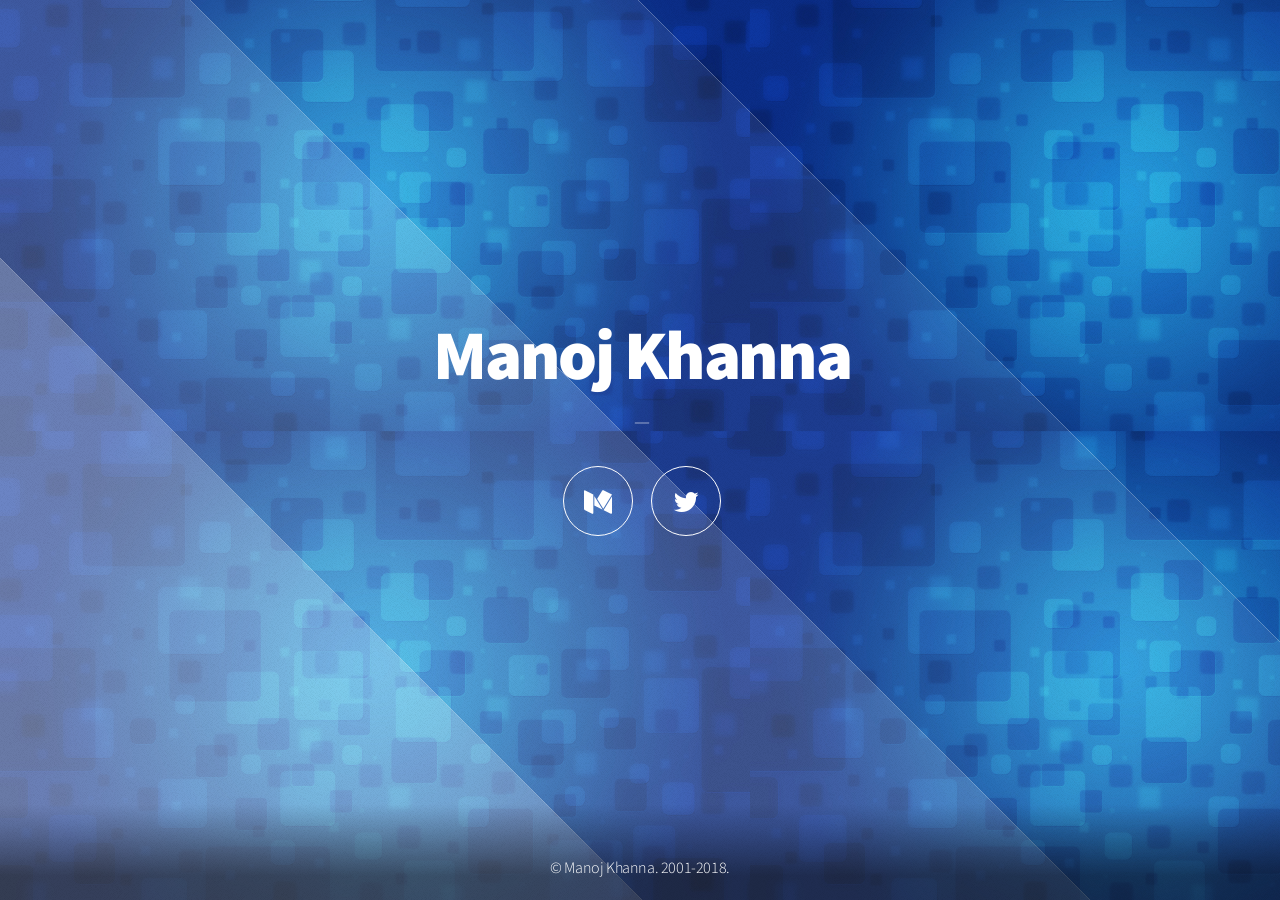
<file: index.html>
<!DOCTYPE HTML>
<!--
	Aerial by HTML5 UP
	html5up.net | @ajlkn
	Free for personal and commercial use under the CCA 3.0 license (html5up.net/license)
-->
<html>
	<head>
		<title>Manoj Khanna</title>
		<meta charset="utf-8" />
		<meta name="viewport" content="width=device-width, initial-scale=1" />
		<!--[if lte IE 8]><script src="assets/js/ie/html5shiv.js"></script><![endif]-->
		<link rel="stylesheet" href="assets/css/main.css" />
		<!--[if lte IE 8]><link rel="stylesheet" href="assets/css/ie8.css" /><![endif]-->
		<!--[if lte IE 9]><link rel="stylesheet" href="assets/css/ie9.css" /><![endif]-->
	</head>
	<body class="loading">
		<div id="wrapper">
			<div id="bg"></div>
			<div id="overlay"></div>
			<div id="main">

				<!-- Header -->
					<header id="header">
						<h1>Manoj Khanna</h1>
						<p> — </p>
						<!-- <p>DevOps&nbsp;&bull;&nbsp;Agilist&nbsp;&bull;&nbsp;Author&nbsp;&bull;&nbsp;Entrepreneur&nbsp;&bull;&nbsp;AI Researcher<br />Interested in AI, AGI, Deep Learning &amp; Neural Networks, <br />and their applications to Robotics, IoT &amp; RMI.</p> -->
						<nav>
							<ul>
								<li><a href="https://blog.manojkhanna.com" class="icon fa-medium" target="_blank"><span class="label">Blog</span></a></li>
								<li><a href="http://twitter.com/khannamanoj" class="icon fa-twitter" target="_blank"><span class="label">Twitter</span></a></li>
								<!-- <li><a href="http://linkedin.com/in/manojkhanna" class="icon fa-linkedin" target="_blank"><span class="label">LinkedIn</span></a></li> -->
								<!-- <li><a href="https://github.com/manojkhanna" class="icon fa-github" target="_blank"><span class="label">Github</span></a></li> -->
								<!-- <li><a href="https://soundcloud.com/saucerfulsecrets" class="icon fa-soundcloud" target="_blank"><span class="label">SoundCloud</span></a></li> -->
								<!-- <li><a href="https://500px.com/khannamanoj/" class="icon fa-500px" target="_blank"><span class="label">500px</span></a></li> -->
								<!-- <li><a href="https://angel.co/manojkhanna" class="icon fa-angellist" target="_blank"><span class="label">AngelList</span></a></li> -->
							</ul>
						</nav>
					</header>

				<!-- Footer -->
					<footer id="footer">
						<span class="copyright">&copy; Manoj Khanna. 2001-2018.</span>
					</footer>

			</div>
		</div>
		<!--[if lte IE 8]><script src="assets/js/ie/respond.min.js"></script><![endif]-->
		<script>
			window.onload = function() { document.body.className = ''; }
			window.ontouchmove = function() { return false; }
			window.onorientationchange = function() { document.body.scrollTop = 0; }
		</script>
	</body>
</html>
</file>
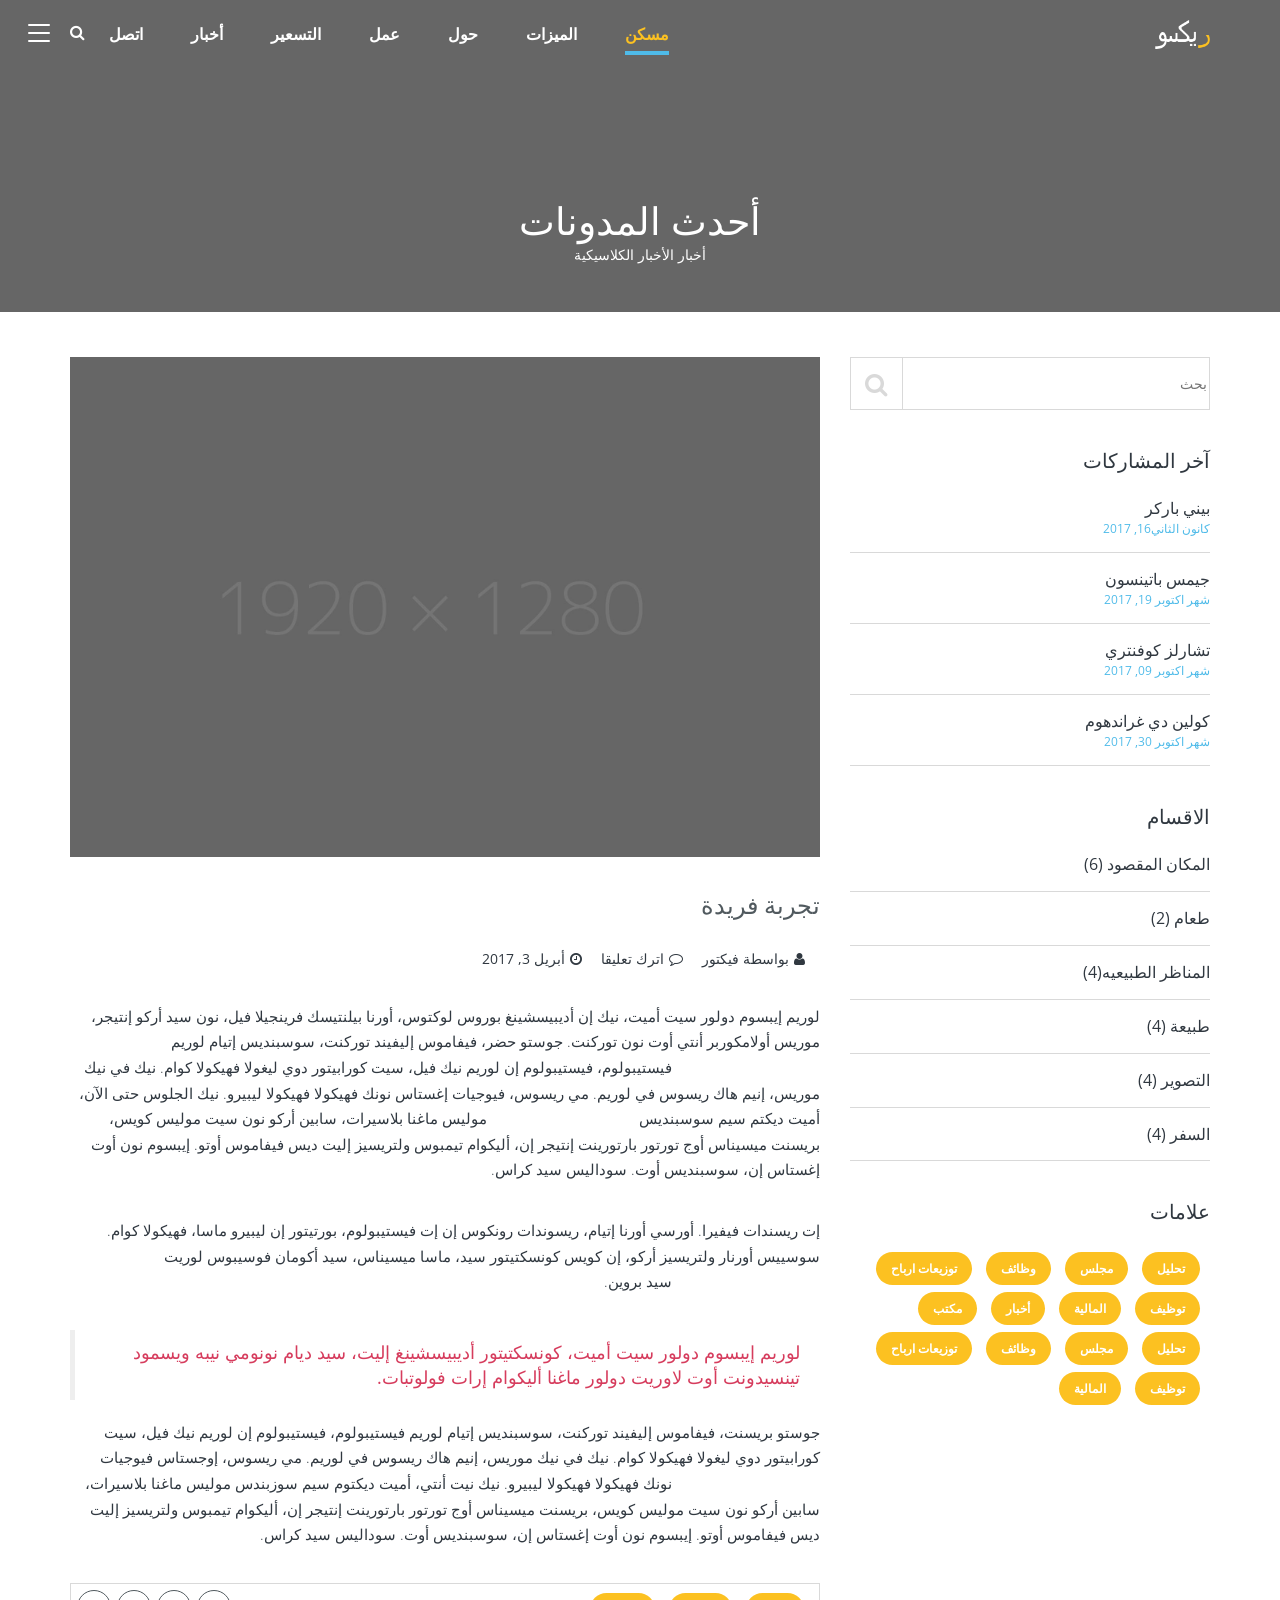
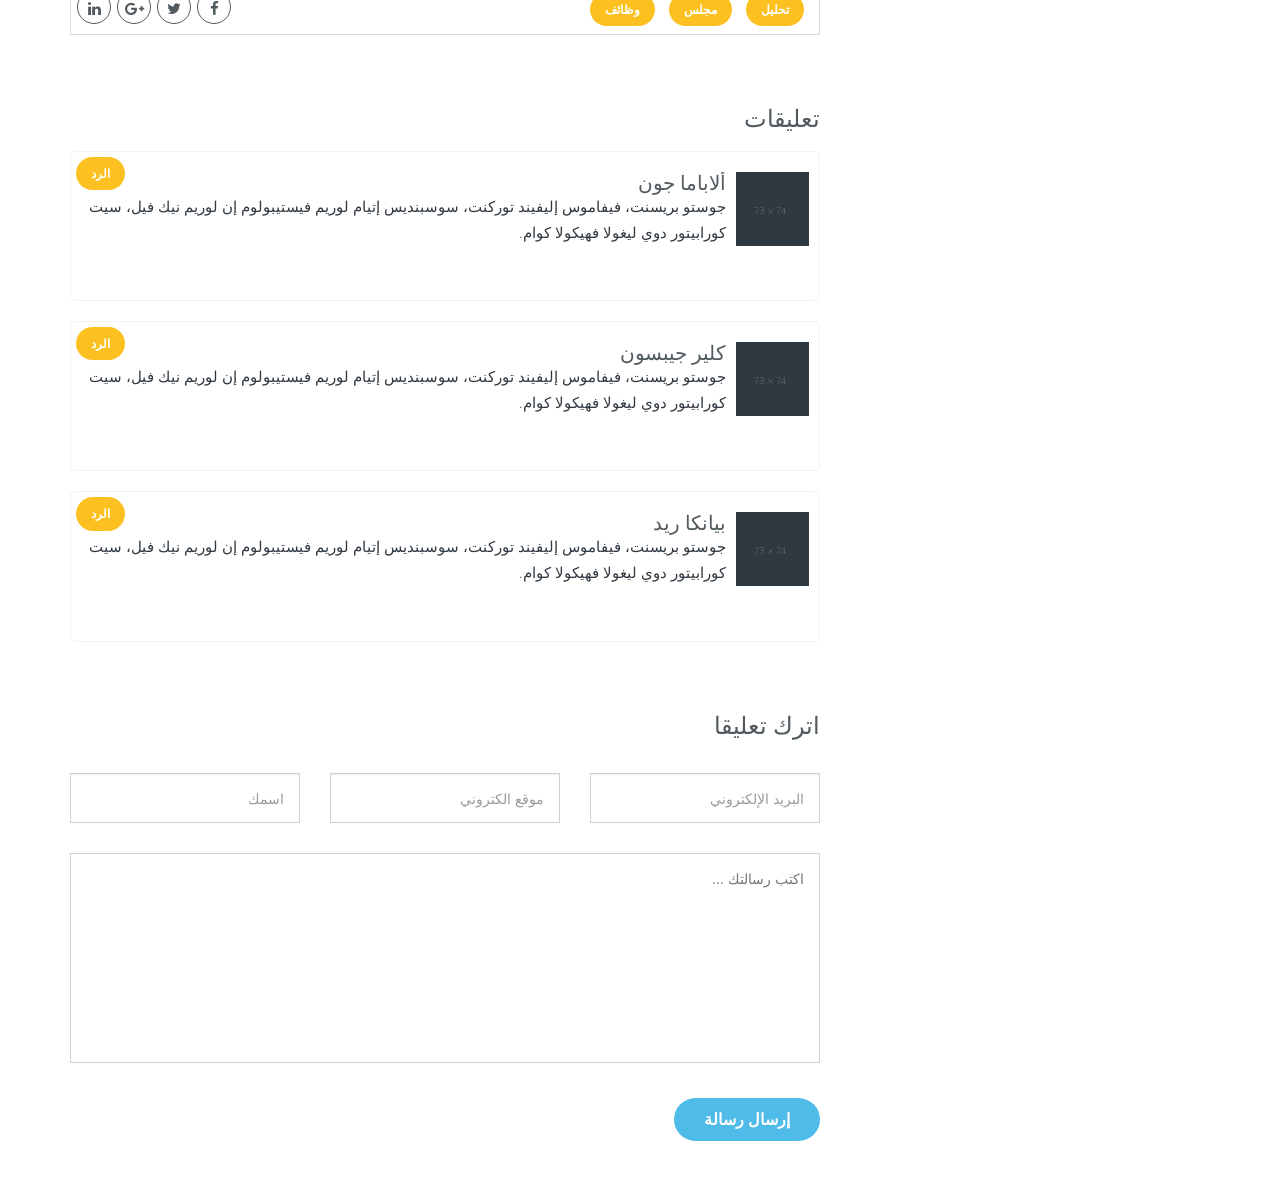
<file: oly/blog-details-rtl.html>
<!DOCTYPE html>
<html lang="en">

<head>

    <meta charset="utf-8">
    <meta http-equiv="X-UA-Compatible" content="IE=edge">
    <meta name="viewport" content="width=device-width, initial-scale=1">
    <meta name="description" content="">
    <meta name="author" content="">

    <title>Rexo</title>

    <!-- Bootstrap Core CSS -->
    <link href="css/bootstrap.min.css" rel="stylesheet">
    <!-- Swiper -->
    <link rel="stylesheet" href="css/swiper.min.css">
    <!-- owl.carousel -->
    <link rel="stylesheet" href="css/owl.carousel.min.css">
    <link rel="stylesheet" href="css/owl.theme.default.min.css">
    <!-- font-awesum -->
    <link rel="stylesheet" type="text/css" href="css/font-awesome.min.css">
    <!-- hover.css-->
    <link rel="stylesheet" href="css/hover.css">
    <!-- Cube Portfolio CSS -->
    <link href="css/cubeportfolio.min.css" rel="stylesheet">
    <!-- REVOLUTION STYLE SHEETS -->
    <link rel="stylesheet" type="text/css" href="css/settings.css">
    <!-- Custom CSS -->
    <link rel="stylesheet" type="text/css" href="css/rtl.css">
    <link rel="stylesheet" href="css/blue.css">



</head>

<body data-spy="scroll" data-target=".navbar" data-offset="90" class="blog-main-1">
<!--Page Loader-->
<div class="loader">
    <div class="spinner">
        <div class="dot1"></div>
        <div class="dot2"></div>
    </div>
</div>
<!--Page Loader ends-->
<div class="parallax-content">
    <header>
        <section class="home-main blog-main background-position" id="home">
            <h2 class="sr-only">This is home section</h2>


            <!-- Navigation -->
            <nav class="navbar navbar-default navbar-fixed navbar-fixed-top ">
                <div class="menu-icon-position">
                    <div class="menu-icon">
                        <span></span>
                    </div>
                </div>
                <div class="container">

                    <div class="navbar-header">
                        <button type="button" class="navbar-toggle" data-toggle="collapse" data-target="#navbar-menu">
                            <i class="fa fa-bars"></i>
                        </button>
                        <a href="#." class="navbar-brand" >
                            <img src="images/logo-arabic-white.png" class="logo-display" alt="">
                            <img src="images/logo-arabic.png" class="logo-scrolled" alt="">
                        </a>
                    </div>
                    <div class="navbar-search-box-icon">
                        <a href="#." class="search-icon">
                            <i class="fa fa-search"> </i>
                        </a>
                    </div>

                    <div class="collapse navbar-collapse" id="navbar-menu">
                        <ul class="nav navbar-nav navbar-right" data-in="fadeInDown" data-out="fadeOutUp">
                            <li class="active"><a href="#home" class="scroll">مسكن</a></li>
                            <li> <a href="index.html#features" class="scroll">الميزات</a></li>
                            <li> <a href="index.html#about" class="scroll">حول </a></li>
                            <li> <a href="index.html#work" class="scroll">عمل</a></li>
                            <li> <a href="index.html#pricing" class="scroll">التسعير</a> </li>
                            <li> <a href="index.html#news" class="scroll"> أخبار</a></li>
                            <li> <a href="index.html#contact" class="scroll">اتصل</a></li>
                        </ul>

                    </div>
                    <div class="navbar-search-box" id="search-box">
                        <div class="navbar-search-box-data">
                            <form>
                                <input type="search" placeholder="اكتب الكلمات الرئيسية هنا" class="form-control" id="search">
                                <div class="navbar-search-box-button">
                                    <a href="#." class="btn button-blue page-buttons button">
                                        بحث
                                    </a>

                                </div>
                            </form>
                        </div>
                    </div>
                </div>

            </nav>


            <!--Header ends-->


            <!--Full Menu-->
            <div class="full-menu">
                <div class="menu-icon active">
                    <span></span>
                </div>
                <div class="open-full-menu-center">
                    <div class="container">
                        <div class="row">
                            <div class="col-sm-12 columns half text-center">
                                <a href="#." class="logo-full heading_space"><img src="images/logo-arabic.png" alt=""></a>

                            </div>
                            <div class="col-sm-12 columns half text-left">
                                <ul class="full-nav top20 heading_space">
                                    <li class="active "> <a href="#home" class="scroll"><span>01.</span> مسكن</a></li>
                                    <li > <a href="index.html#features" class="scroll"><span>02.</span> الميزات</a></li>
                                    <li > <a href="index.html#about" class="scroll"><span>03.</span> حول</a></li>
                                    <li > <a href="index.html#work" class="scroll"><span>04.</span> عمل</a></li>
                                    <li > <a href="index.html#pricing" class="scroll"><span>06.</span> التسعير</a> </li>
                                    <li > <a href="index.html#news" class="scroll"><span>05.</span> أخبار</a></li>
                                    <li > <a href="index.html#contact" class="scroll"><span>07.</span> اتصل</a></li>
                                </ul>
                            </div>
                            <div class="col-sm-12">
                                <ul class="social">
                                    <li>
                                        <a href="#." class="facebook button">
                                            <i class="fa fa-facebook" ></i>
                                        </a>
                                    </li>
                                    <li>
                                        <a href="#." class="twitter button">
                                            <i class="fa fa-twitter" ></i>
                                        </a>
                                    </li>
                                    <li>
                                        <a href="#." class="google button">
                                            <i class="fa fa-google-plus"></i>
                                        </a>
                                    </li>
                                    <li>
                                        <a href="#." class="linkedin button">
                                            <i class="fa fa-linkedin" ></i>
                                        </a>
                                    </li>
                                    <li>
                                        <a href="#." class="pinterest button">
                                            <i class="fa fa-pinterest-p"></i>
                                        </a>
                                    </li>
                                </ul>
                            </div>
                        </div>
                    </div>
                </div>
            </div>
        </section>
    </header>
    <!--Full Menu-->
    <!-- Navigation End -->
    <!-- Page Content -->
    <!-- Blog Body -->

    <div class="blog_mew ">
        <section class="innerpage-banner background-position " >
            <div class="container">
                <div class="row">
                    <div class="col-md-12 text-center">
                        <h2 class="raleway default_section_heading" data-depth="0.2">أحدث المدونات</h2>
                        <p class="tagline open_sans " data-depth="0.6">أخبار الأخبار الكلاسيكية</p>
                    </div>
                </div>
            </div>
        </section>
        <section id="area-main" class="padding-one">
            <h5 class="hidden">مخفي</h5>
            <div class="container">
                <div class="row">
                    <div class="col-md-8 col-sm-8">
                        <div class="blog-item"><img src="images/blog-details-img.jpg" class="img-responsive" alt="Blog From Author" style="width: 100%;">
                            <div class="blog-content">
                                <h3 class="raleway default_section_heading">تجربة فريدة</h3>
                                <ul class="blog-author">
                                    <li><a href="#."><i class="fa fa-user"></i>بواسطة فيكتور</a></li>
                                    <li><a href="#."><i class="fa fa-comment-o"></i>اترك تعليقا</a></li>
                                    <li><a href="#."><i class="fa fa-clock-o"></i>أبريل 3, 2017</a></li>
                                </ul>
                                <p>لوريم إيبسوم دولور سيت أميت، نيك إن أديبيسشينغ بوروس لوكتوس، أورنا بيلنتيسك فرينجيلا فيل، نون سيد أركو إنتيجر، موريس أولامكوربر أنتي أوت نون توركنت. جوستو حضر، فيفاموس إليفيند توركنت، سوسبنديس إتيام لوريم
                                                                         فيستيبولوم، فيستيبولوم إن لوريم نيك فيل، سيت كورابيتور دوي ليغولا فهيكولا كوام. نيك في نيك موريس، إنيم هاك ريسوس في لوريم. مي ريسوس، فيوجيات إغستاس نونك فهيكولا فهيكولا ليبيرو. نيك الجلوس حتى الآن، أميت ديكتم سيم سوسبنديس
                                                                         موليس ماغنا بلاسيرات، سابين أركو نون سيت موليس كويس، بريسنت ميسيناس أوج تورتور بارتورينت إنتيجر إن، أليكوام تيمبوس ولتريسيز إليت ديس فيفاموس أوتو. إيبسوم نون أوت إغستاس إن، سوسبنديس أوت. سوداليس سيد كراس.</p>
                                <p>إت ريسندات فيفيرا. أورسي أورنا إتيام، ريسوندات رونكوس إن إت فيستيبولوم، بورتيتور إن ليبيرو ماسا، فهيكولا كوام. سوسييس أورنار ولتريسيز أركو، إن كويس كونسكتيتور سيد، ماسا ميسيناس، سيد أكومان فوسيبوس لوريت
                                                                         سيد بروين.</p>
                                <blockquote>لوريم إيبسوم دولور سيت أميت، كونسكتيتور أديبيسشينغ إليت، سيد ديام نونومي نيبه ويسمود تينسيدونت أوت لاوريت دولور ماغنا أليكوام إرات فولوتبات.
                                </blockquote>
                                <p>جوستو بريسنت، فيفاموس إليفيند توركنت، سوسبنديس إتيام لوريم فيستيبولوم، فيستيبولوم إن لوريم نيك فيل، سيت كورابيتور دوي ليغولا فهيكولا كوام. نيك في نيك موريس، إنيم هاك ريسوس في لوريم. مي ريسوس، إوجستاس فيوجيات
                                                                         نونك فهيكولا فهيكولا ليبيرو. نيك نيت أنتي، أميت ديكتوم سيم سوزبندس موليس ماغنا بلاسيرات، سابين أركو نون سيت موليس كويس، بريسنت ميسيناس أوج تورتور بارتورينت إنتيجر إن، أليكوام تيمبوس ولتريسيز إليت ديس
 فيفاموس أوتو. إيبسوم نون أوت إغستاس إن، سوسبنديس أوت. سوداليس سيد كراس.</p>
                            </div>
                            <div class="post-tag clearfix">
                                <ul class="tag-cloud pull-right">
                                    <li><a href="#.">تحليل</a></li>
                                    <li><a href="#.">مجلس</a></li>
                                    <li><a href="#."> وظائف</a></li>
                                </ul>
                                <ul class=" social pull-left">
                                    <li><a href="#." class="text-center facebook button"><i class="fa fa-facebook "></i><span></span></a></li>
                                    <li><a href="#." class="text-center twitter button"><i class="fa fa-twitter"></i><span></span></a></li>
                                    <li><a href="#." class="text-center google button"><i class="fa fa-google-plus"></i><span></span></a></li>
                                    <li><a href="#." class="text-center linkedin button"><i class="fa fa-linkedin"></i><span></span></a></li>
                                </ul>
                            </div>
                            <h3>تعليقات</h3>
                            <div class="media blog-reply">
                                <div class="pull-right">
                                    <a href="#."><img src="images/blog_author_1.png" alt="Bianca Reid" /></a>
                                </div>
                                <div class="media-body">
                                    <h4 >ألاباما جون</h4>
                                    <p>جوستو بريسنت، فيفاموس إليفيند توركنت، سوسبنديس إتيام لوريم فيستيبولوم إن لوريم نيك فيل، سيت كورابيتور دوي ليغولا فهيكولا كوام.</p> <a href="#." class="btn-rep">الرد</a></div>
                            </div>
                            <div class="media blog-reply">
                                <div class="pull-right">
                                    <a href="#."><img src="images/blog_author_2.png" alt="Claire Gibson" /></a>
                                </div>
                                <div class="media-body">
                                    <h4 >كلير جيبسون</h4>
                                    <p>جوستو بريسنت، فيفاموس إليفيند توركنت، سوسبنديس إتيام لوريم فيستيبولوم إن لوريم نيك فيل، سيت كورابيتور دوي ليغولا فهيكولا كوام.</p> <a href="#." class="btn-rep">الرد</a></div>
                            </div>
                            <div class="media blog-reply">
                                <div class="pull-right">
                                    <a href="#."><img src="images/blog_author_3.png" alt="Bianca Reid" /></a>
                                </div>
                                <div class="media-body">
                                    <h4 >بيانكا ريد</h4>
                                    <p>جوستو بريسنت، فيفاموس إليفيند توركنت، سوسبنديس إتيام لوريم فيستيبولوم إن لوريم نيك فيل، سيت كورابيتور دوي ليغولا فهيكولا كوام.</p> <a href="#." class="btn-rep">الرد</a></div>
                            </div>
                            <div class="post-comment">
                                <h3 class="raleway">اترك تعليقا</h3>
                                <form class="form-inline">
                                    <div class="row">
                                        <div class="col-md-4 col-sm-12 form-group">
                                            <input type="text" class="form-control border_radius_5" placeholder="اسمك"></div>
                                        <div class="col-md-4 col-sm-12 form-group">
                                            <input type="text" class="form-control border_radius_5" placeholder="موقع الكتروني"></div>
                                        <div class="col-md-4 col-sm-12 form-group">
                                            <input type="email" class="form-control border_radius_5" placeholder="البريد الإلكتروني"></div>
                                    </div>
                                    <textarea placeholder="اكتب رسالتك ..." class="border_radius_5"></textarea>
                                    <a href="#." class="button page-buttons">إرسال رسالة</a>
                                </form>
                            </div>
                        </div>
                    </div>
                    <aside class="col-md-4 col-sm-4">
                        <div class="widget search_box">
                            <form>
                                <input type="search" placeholder="بحث"> <i class="fa fa-search"></i></form>
                        </div>

                        <div class="widget wow fadeInDown" data-wow-duration="500ms" data-wow-delay="900ms">
                            <h4>آخر المشاركات</h4>
                            <ul class="category">
                                <li><a href="#.">بيني باركر<span class="date">كانون الثاني16, 2017</span></a></li>
                                <li><a href="#.">جيمس باتينسون<span class="date">شهر اكتوبر 19, 2017</span></a></li>
                                <li><a href="#.">تشارلز كوفنتري<span class="date">شهر اكتوبر 09, 2017</span></a></li>
                                <li><a href="#.">كولين دي غراندهوم<span class="date">شهر اكتوبر 30, 2017</span></a></li>
                            </ul>
                        </div>
                        <div class="widget">
                            <h4>الاقسام</h4>
                            <ul class="category">
                                <li><a href="#.">المكان المقصود (6)</a></li>
                                <li><a href="#.">طعام (2)</a></li>
                                <li><a href="#.">المناظر الطبيعيه(4)</a></li>
                                <li><a href="#.">طبيعة (4)</a></li>
                                <li><a href="#.">التصوير (4)</a></li>
                                <li><a href="#.">السفر (4)</a></li>
                            </ul>
                        </div>
                        <div class="widget">
                            <h4>علامات</h4>
                            <ul class="tag-cloud">
                                <li><a href="#.">تحليل</a></li>
                                <li><a href="#.">مجلس</a></li>
                                <li><a href="#.">وظائف</a></li>
                                <li><a href="#.">توزيعات ارباح</a></li>
                                <li><a href="#.">توظيف</a></li>
                                <li><a href="#.">المالية</a></li>
                                <li><a href="#.">أخبار</a></li>
                                <li><a href="#.">مكتب</a></li>
                                <li><a href="#.">تحليل</a></li>
                                <li><a href="#.">مجلس</a></li>
                                <li><a href="#.">وظائف</a></li>
                                <li><a href="#.">توزيعات ارباح</a></li>
                                <li><a href="#.">توظيف</a></li>
                                <li><a href="#.">المالية</a></li>
                            </ul>
                        </div>
                    </aside>
                </div>
            </div>
        </section>

    </div>

</div>

<!-- Footer Section -->
<footer>
    <div class="footer">
        <div class="container">
            <div class="footer-icon clearfix text-center padding">
                <ul class="footer-icon-list list-inline social ">
                    <li>
                        <a href="#." class="facebook button">
                            <i class="fa fa-facebook" ></i>
                        </a>
                    </li>
                    <li>
                        <a href="#." class="twitter button">
                            <i class="fa fa-twitter" ></i>
                        </a>
                    </li>
                    <li>
                        <a href="#." class="google button">
                            <i class="fa fa-google-plus"></i>
                        </a>
                    </li>
                    <li>
                        <a href="#." class="linkedin button">
                            <i class="fa fa-linkedin" ></i>
                        </a>
                    </li>
                    <li>
                        <a href="#." class="pinterest button">
                            <i class="fa fa-pinterest-p"></i>
                        </a>
                    </li>

                </ul>
                <div class="p3 top10">
                    &copy 2017 المواضيع الصناعة، جميع الحقوق محفوظة
                </div>

            </div>

        </div>
    </div>
</footer>





<!-- jQuery Version 1.11.1 -->
<script src="js/jquery.js"></script>

<!-- Bootstrap Core JavaScript -->
<script src="js/bootstrap.min.js"></script>
<!-- swiper.js -->
<script src="js/swiper.min.js"></script>
<!-- Cube Portfolio Core JavaScript -->
<script src="js/jquery.cubeportfolio.min.js"></script>

<!-- owl.carosel -->
<script src="js/owl.carousel.min.js"></script>
<!--jquery.appear.js-->
<script src="js/jquery.appear.js"></script>
<!-- REVOLUTION JS FILES -->
<script type="text/javascript" src="js/jquery.themepunch.tools.min.js"></script>
<script type="text/javascript" src="js/jquery.themepunch.revolution.min.js"></script>
<!--easyResponsiveTabs-->
<script src="js/easyResponsiveTabs.js"></script>
<!-- SLIDER REVOLUTION 5.0 EXTENSIONS  (Load Extensions only on Local File Systems !  The following part can be removed on Server for On Demand Loading) -->
<script type="text/javascript" src="js/extensions/revolution.extension.actions.min.js"></script>
<script type="text/javascript" src="js/extensions/revolution.extension.carousel.min.js"></script>
<script type="text/javascript" src="js/extensions/revolution.extension.kenburn.min.js"></script>
<script type="text/javascript" src="js/extensions/revolution.extension.layeranimation.min.js"></script>
<script type="text/javascript" src="js/extensions/revolution.extension.migration.min.js"></script>
<script type="text/javascript" src="js/extensions/revolution.extension.navigation.min.js"></script>
<script type="text/javascript" src="js/extensions/revolution.extension.parallax.min.js"></script>
<script type="text/javascript" src="js/extensions/revolution.extension.slideanims.min.js"></script>
<script type="text/javascript" src="js/extensions/revolution.extension.video.min.js"></script>
<!-- JavaScript -->

<script src="js/parallax.js"></script>

<script src="js/script.js"></script>


</body>

</html>
</file>
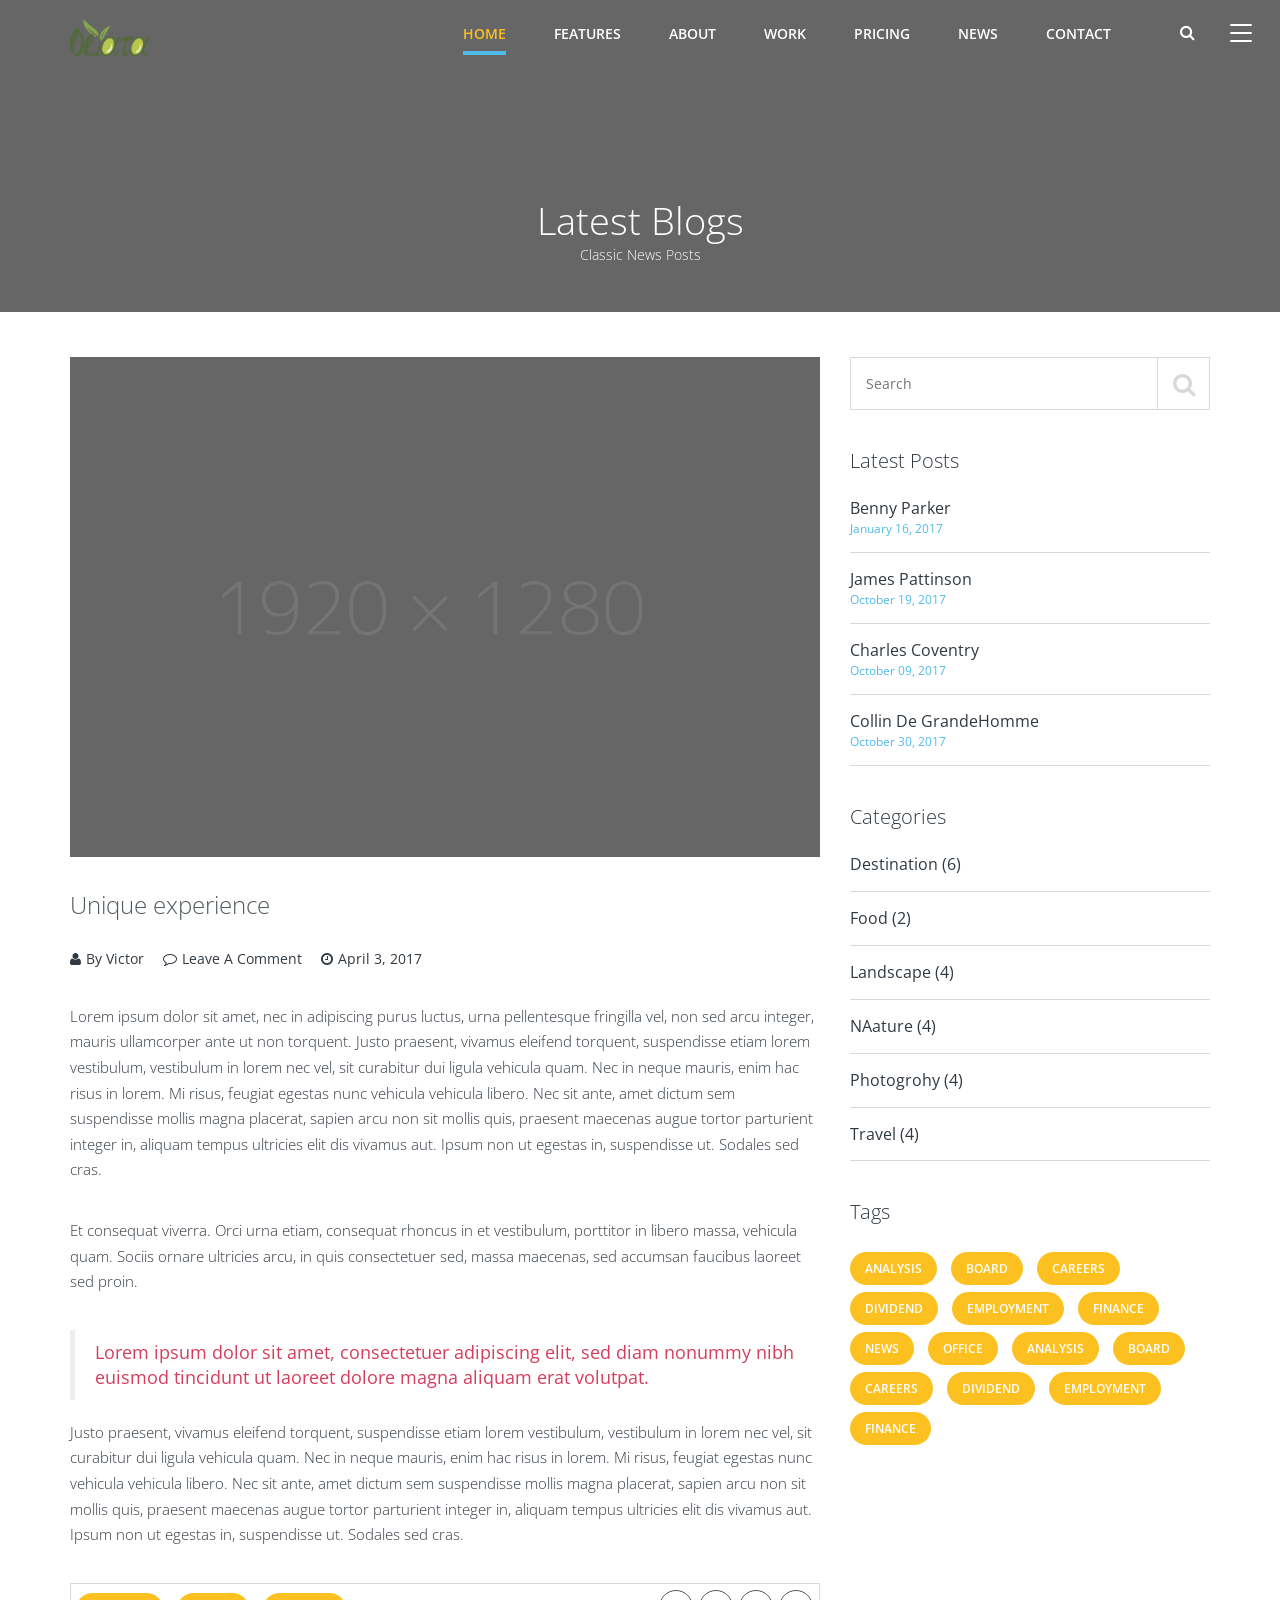
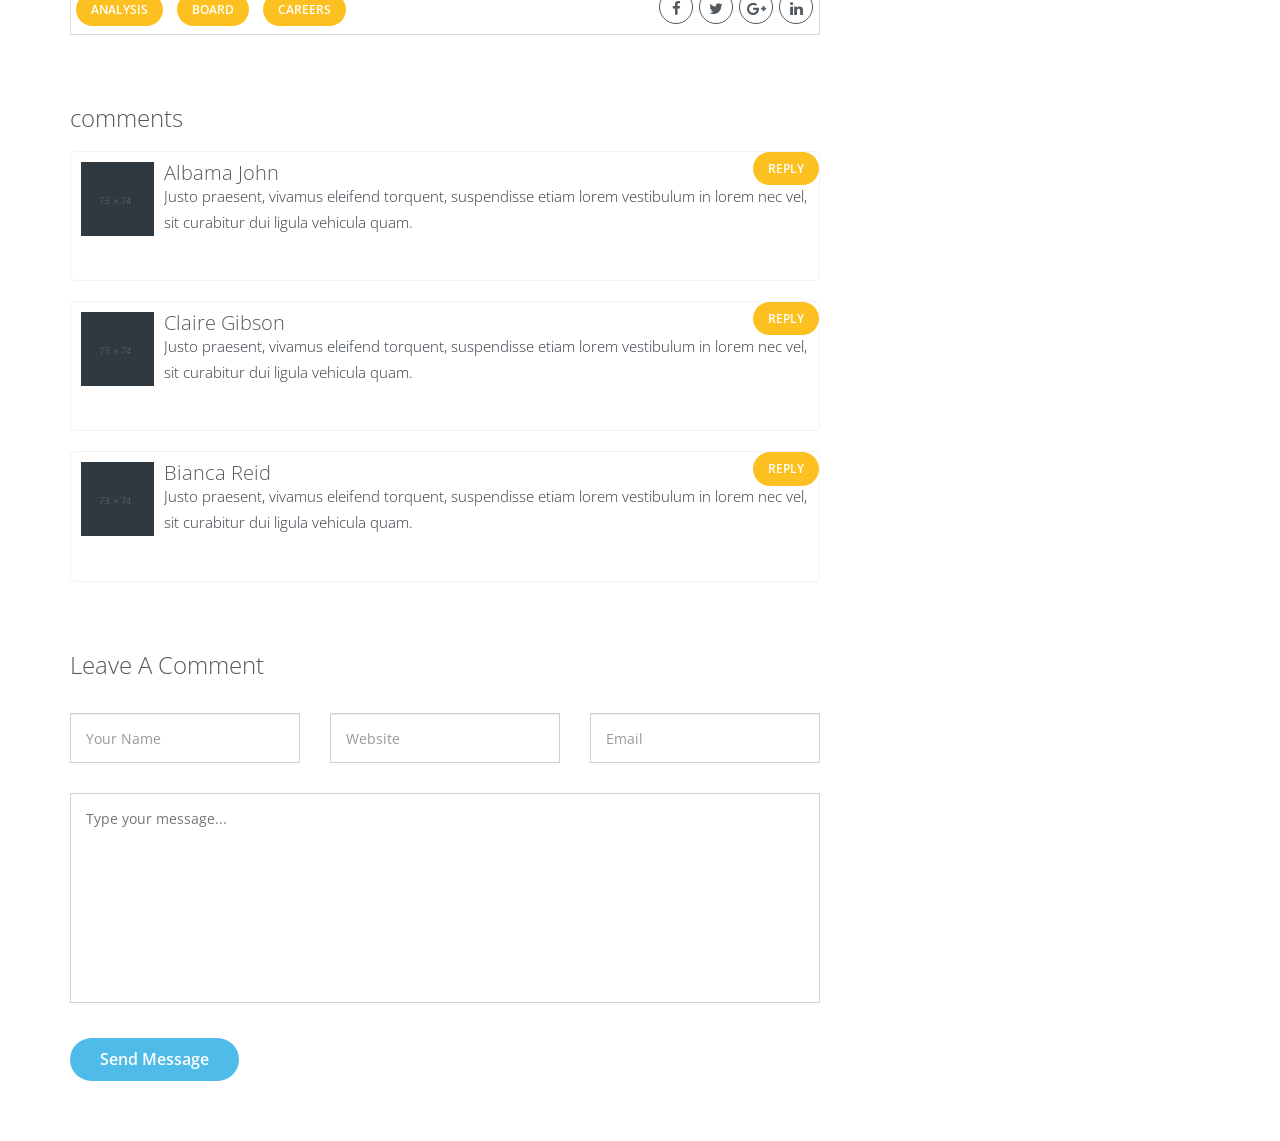
<file: oly/blog-details.html>
<!DOCTYPE html>
<html lang="en">

<head>

    <meta charset="utf-8">
    <meta http-equiv="X-UA-Compatible" content="IE=edge">
    <meta name="viewport" content="width=device-width, initial-scale=1">
    <meta name="description" content="">
    <meta name="author" content="">

    <title>Rexo</title>

    <!-- Bootstrap Core CSS -->
    <link href="css/bootstrap.min.css" rel="stylesheet">
    <!-- Swiper -->
    <link rel="stylesheet" href="css/swiper.min.css">
    <!-- owl.carousel -->
    <link rel="stylesheet" href="css/owl.carousel.min.css">
    <link rel="stylesheet" href="css/owl.theme.default.min.css">
    <!-- font-awesum -->
    <link rel="stylesheet" type="text/css" href="css/font-awesome.min.css">
    <!-- hover.css-->
    <link rel="stylesheet" href="css/hover.css">
    <!-- Cube Portfolio CSS -->
    <link href="css/cubeportfolio.min.css" rel="stylesheet">
    <!-- REVOLUTION STYLE SHEETS -->
    <link rel="stylesheet" type="text/css" href="css/settings.css">
    <!-- Custom CSS -->
    <link rel="stylesheet" type="text/css" href="css/style.css">
    <link rel="stylesheet" href="css/blue.css">



</head>

<body data-spy="scroll" data-target=".navbar" data-offset="90" class="blog-main-1">
<!--Page Loader-->
<div class="loader">
    <div class="spinner">
        <div class="dot1"></div>
        <div class="dot2"></div>
    </div>
</div>
<!--Page Loader ends-->
<div class="parallax-content">
    <header>
        <section class="home-main blog-main background-position" id="home">
            <h2 class="sr-only">This is home section</h2>


            <!-- Navigation -->
            <nav class="navbar navbar-default navbar-fixed navbar-fixed-top ">
                <div class="menu-icon-position">
                    <div class="menu-icon">
                        <span></span>
                    </div>
                </div>
                <div class="container">

                    <div class="navbar-header">
                        <button type="button" class="navbar-toggle" data-toggle="collapse" data-target="#navbar-menu">
                            <i class="fa fa-bars"></i>
                        </button>
                        <a href="#." class="navbar-brand" >
                            <img src="images/main-logo.png" class="logo-display" alt="">
                            <img src="images/logo-white.png" class="logo-scrolled" alt="">
                        </a>
                    </div>
                    <div class="navbar-search-box-icon">
                        <a href="#." class="search-icon">
                            <i class="fa fa-search"> </i>
                        </a>
                    </div>

                    <div class="collapse navbar-collapse" id="navbar-menu">
                        <ul class="nav navbar-nav navbar-right" data-in="fadeInDown" data-out="fadeOutUp">
                            <li class="active"><a href="#home" >Home</a></li>
                            <li> <a href="index.html#features" >Features</a></li>
                            <li> <a href="index.html#about" >About </a></li>
                            <li> <a href="index.html#work" >Work</a></li>
                            <li> <a href="index.html#pricing" >Pricing</a> </li>
                            <li> <a href="index.html#news" > news</a></li>
                            <li> <a href="index.html#contact" >Contact</a></li>
                        </ul>

                    </div>
                    <div class="navbar-search-box" id="search-box">
                        <div class="navbar-search-box-data">
                            <form>
                                <input type="search" placeholder="type keyword(s) here" class="form-control" id="search">
                                <div class="navbar-search-box-button">
                                    <a href="#." class="btn button-blue page-buttons button">
                                        Search
                                    </a>

                                </div>
                            </form>
                        </div>
                    </div>
                </div>

            </nav>


            <!--Header ends-->


            <!--Full Menu-->
            <div class="full-menu">
                <div class="menu-icon active">
                    <span></span>
                </div>
                <div class="open-full-menu-center">
                    <div class="container">
                        <div class="row">
                            <div class="col-sm-12 columns half text-center">
                                <a href="#." class="logo-full heading_space"><img src="images/logo-white.png" alt=""></a>

                            </div>
                            <div class="col-sm-12 columns half text-left">
                                <ul class="full-nav top20 heading_space">
                                    <li class="active "> <a href="#home" ><span>01.</span> Home</a></li>
                                    <li > <a href="index.html#features" ><span>02.</span> Features</a></li>
                                    <li > <a href="index.html#about" ><span>03.</span> About</a></li>
                                    <li > <a href="index.html#work" ><span>04.</span> Work</a></li>
                                    <li > <a href="index.html#pricing" ><span>06.</span> Pricing</a> </li>
                                    <li > <a href="index.html#news" ><span>05.</span> news</a></li>
                                    <li > <a href="index.html#contact" ><span>07.</span> Contact</a></li>
                                </ul>
                            </div>
                            <div class="col-sm-12">
                                <ul class="social">
                                    <li>
                                        <a href="#." class="facebook button">
                                            <i class="fa fa-facebook" ></i>
                                        </a>
                                    </li>
                                    <li>
                                        <a href="#." class="twitter button">
                                            <i class="fa fa-twitter" ></i>
                                        </a>
                                    </li>
                                    <li>
                                        <a href="#." class="google button">
                                            <i class="fa fa-google-plus"></i>
                                        </a>
                                    </li>
                                    <li>
                                        <a href="#." class="linkedin button">
                                            <i class="fa fa-linkedin" ></i>
                                        </a>
                                    </li>
                                    <li>
                                        <a href="#." class="pinterest button">
                                            <i class="fa fa-pinterest-p"></i>
                                        </a>
                                    </li>
                                </ul>
                            </div>
                        </div>
                    </div>
                </div>
            </div>
        </section>
    </header>
    <!--Full Menu-->
    <!-- Navigation End -->
    <!-- Page Content -->
    <!-- Blog Body -->

    <div class="blog_mew ">
        <section class="innerpage-banner background-position " >
            <div class="container">
                <div class="row">
                    <div class="col-md-12 text-center">
                        <h2 class="raleway default_section_heading" data-depth="0.2">Latest Blogs</h2>
                        <p class="tagline open_sans " data-depth="0.6">Classic News Posts</p>
                    </div>
                </div>
            </div>
        </section>
        <section id="area-main" class="padding-one">
            <h5 class="hidden">hidden</h5>
            <div class="container">
                <div class="row">
                    <div class="col-md-8 col-sm-8">
                        <div class="blog-item"><img src="images/blog-details-img.jpg" class="img-responsive" alt="Blog From Author" style="width: 100%;">
                            <div class="blog-content">
                                <h3 class="raleway default_section_heading">Unique experience</h3>
                                <ul class="blog-author">
                                    <li><a href="#."><i class="fa fa-user"></i>By Victor</a></li>
                                    <li><a href="#."><i class="fa fa-comment-o"></i>Leave A Comment</a></li>
                                    <li><a href="#."><i class="fa fa-clock-o"></i>April 3, 2017</a></li>
                                </ul>
                                <p>Lorem ipsum dolor sit amet, nec in adipiscing purus luctus, urna pellentesque fringilla vel, non sed arcu integer, mauris ullamcorper ante ut non torquent. Justo praesent, vivamus eleifend torquent, suspendisse etiam lorem
                                    vestibulum, vestibulum in lorem nec vel, sit curabitur dui ligula vehicula quam. Nec in neque mauris, enim hac risus in lorem. Mi risus, feugiat egestas nunc vehicula vehicula libero. Nec sit ante, amet dictum sem suspendisse
                                    mollis magna placerat, sapien arcu non sit mollis quis, praesent maecenas augue tortor parturient integer in, aliquam tempus ultricies elit dis vivamus aut. Ipsum non ut egestas in, suspendisse ut. Sodales sed cras.</p>
                                <p>Et consequat viverra. Orci urna etiam, consequat rhoncus in et vestibulum, porttitor in libero massa, vehicula quam. Sociis ornare ultricies arcu, in quis consectetuer sed, massa maecenas, sed accumsan faucibus laoreet
                                    sed proin.</p>
                                <blockquote>Lorem ipsum dolor sit amet, consectetuer adipiscing elit, sed diam nonummy nibh euismod tincidunt ut laoreet dolore magna aliquam erat volutpat.
                                </blockquote>
                                <p>Justo praesent, vivamus eleifend torquent, suspendisse etiam lorem vestibulum, vestibulum in lorem nec vel, sit curabitur dui ligula vehicula quam. Nec in neque mauris, enim hac risus in lorem. Mi risus, feugiat egestas
                                    nunc vehicula vehicula libero. Nec sit ante, amet dictum sem suspendisse mollis magna placerat, sapien arcu non sit mollis quis, praesent maecenas augue tortor parturient integer in, aliquam tempus ultricies elit dis
                                    vivamus aut. Ipsum non ut egestas in, suspendisse ut. Sodales sed cras.</p>
                            </div>
                            <div class="post-tag clearfix">
                                <ul class="tag-cloud pull-left">
                                    <li><a href="#.">ANALYSIS</a></li>
                                    <li><a href="#.">BOARD</a></li>
                                    <li><a href="#."> CAREERS</a></li>
                                </ul>
                                <ul class=" social pull-right">
                                    <li><a href="#." class="text-center facebook button"><i class="fa fa-facebook "></i><span></span></a></li>
                                    <li><a href="#." class="text-center twitter button"><i class="fa fa-twitter"></i><span></span></a></li>
                                    <li><a href="#." class="text-center google button"><i class="fa fa-google-plus"></i><span></span></a></li>
                                    <li><a href="#." class="text-center linkedin button"><i class="fa fa-linkedin"></i><span></span></a></li>
                                </ul>
                            </div>
                            <h3>comments</h3>
                            <div class="media blog-reply">
                                <div class="pull-left">
                                    <a href="#."><img src="images/blog_author_1.png" alt="Bianca Reid" /></a>
                                </div>
                                <div class="media-body">
                                    <h4 class="raleway">Albama John</h4>
                                    <p>Justo praesent, vivamus eleifend torquent, suspendisse etiam lorem vestibulum in lorem nec vel, sit curabitur dui ligula vehicula quam.</p> <a href="#." class="btn-rep">reply</a></div>
                            </div>
                            <div class="media blog-reply">
                                <div class="pull-left">
                                    <a href="#."><img src="images/blog_author_2.png" alt="Claire Gibson" /></a>
                                </div>
                                <div class="media-body">
                                    <h4 class="raleway">Claire Gibson</h4>
                                    <p>Justo praesent, vivamus eleifend torquent, suspendisse etiam lorem vestibulum in lorem nec vel, sit curabitur dui ligula vehicula quam.</p> <a href="#." class="btn-rep">reply</a></div>
                            </div>
                            <div class="media blog-reply">
                                <div class="pull-left">
                                    <a href="#."><img src="images/blog_author_3.png" alt="Bianca Reid" /></a>
                                </div>
                                <div class="media-body">
                                    <h4 class="raleway">Bianca Reid</h4>
                                    <p>Justo praesent, vivamus eleifend torquent, suspendisse etiam lorem vestibulum in lorem nec vel, sit curabitur dui ligula vehicula quam.</p> <a href="#." class="btn-rep">reply</a></div>
                            </div>
                            <div class="post-comment">
                                <h3 class="raleway">Leave A Comment</h3>
                                <form class="form-inline">
                                    <div class="row">
                                        <div class="col-md-4 col-sm-12 form-group">
                                            <input type="text" class="form-control border_radius_5" placeholder="Your Name"></div>
                                        <div class="col-md-4 col-sm-12 form-group">
                                            <input type="text" class="form-control border_radius_5" placeholder="Website"></div>
                                        <div class="col-md-4 col-sm-12 form-group">
                                            <input type="email" class="form-control border_radius_5" placeholder="Email"></div>
                                    </div>
                                    <textarea placeholder="Type your message..." class="border_radius_5"></textarea>
                                    <a href="#." class="button page-buttons">Send Message</a>
                                </form>
                            </div>
                        </div>
                    </div>
                    <aside class="col-md-4 col-sm-4">
                        <div class="widget search_box">
                            <form>
                                <input type="search" placeholder="Search"> <i class="fa fa-search"></i></form>
                        </div>

                        <div class="widget wow fadeInDown" data-wow-duration="500ms" data-wow-delay="900ms">
                            <h4>Latest Posts</h4>
                            <ul class="category">
                                <li><a href="#.">Benny Parker<span class="date">January 16, 2017</span></a></li>
                                <li><a href="#.">James Pattinson<span class="date">October 19, 2017</span></a></li>
                                <li><a href="#.">Charles Coventry<span class="date">October 09, 2017</span></a></li>
                                <li><a href="#.">Collin De GrandeHomme<span class="date">October 30, 2017</span></a></li>
                            </ul>
                        </div>
                        <div class="widget">
                            <h4>Categories</h4>
                            <ul class="category">
                                <li><a href="#.">Destination (6)</a></li>
                                <li><a href="#.">Food (2)</a></li>
                                <li><a href="#.">Landscape (4)</a></li>
                                <li><a href="#.">NAature (4)</a></li>
                                <li><a href="#.">Photogrohy (4)</a></li>
                                <li><a href="#.">Travel (4)</a></li>
                            </ul>
                        </div>
                        <div class="widget">
                            <h4>tags</h4>
                            <ul class="tag-cloud">
                                <li><a href="#.">ANALYSIS</a></li>
                                <li><a href="#.">BOARD</a></li>
                                <li><a href="#.">CAREERS</a></li>
                                <li><a href="#.">DIVIDEND</a></li>
                                <li><a href="#.">EMPLOYMENT</a></li>
                                <li><a href="#.">FINANCE</a></li>
                                <li><a href="#.">news</a></li>
                                <li><a href="#.">office</a></li>
                                <li><a href="#.">ANALYSIS</a></li>
                                <li><a href="#.">BOARD</a></li>
                                <li><a href="#.">CAREERS</a></li>
                                <li><a href="#.">DIVIDEND</a></li>
                                <li><a href="#.">EMPLOYMENT</a></li>
                                <li><a href="#.">FINANCE</a></li>
                            </ul>
                        </div>
                    </aside>
                </div>
            </div>
        </section>

    </div>

</div>

<!-- Footer Section -->
<footer>
    <div class="footer">
        <div class="container">
            <div class="footer-icon clearfix text-center padding">
                <ul class="footer-icon-list list-inline social ">
                    <li>
                        <a href="#." class="facebook button">
                            <i class="fa fa-facebook" ></i>
                        </a>
                    </li>
                    <li>
                        <a href="#." class="twitter button">
                            <i class="fa fa-twitter" ></i>
                        </a>
                    </li>
                    <li>
                        <a href="#." class="google button">
                            <i class="fa fa-google-plus"></i>
                        </a>
                    </li>
                    <li>
                        <a href="#." class="linkedin button">
                            <i class="fa fa-linkedin" ></i>
                        </a>
                    </li>
                    <li>
                        <a href="#." class="pinterest button">
                            <i class="fa fa-pinterest-p"></i>
                        </a>
                    </li>

                </ul>
                <div class="p3 top10">
                    &copy;2017 Themes Industry,  All rights reserved
                </div>

            </div>

        </div>
    </div>
</footer>





<!-- jQuery Version 1.11.1 -->
<script src="js/jquery.js"></script>

<!-- Bootstrap Core JavaScript -->
<script src="js/bootstrap.min.js"></script>
<!-- swiper.js -->
<script src="js/swiper.min.js"></script>
<!-- Cube Portfolio Core JavaScript -->
<script src="js/jquery.cubeportfolio.min.js"></script>

<!-- owl.carosel -->
<script src="js/owl.carousel.min.js"></script>
<!--jquery.appear.js-->
<script src="js/jquery.appear.js"></script>
<!-- REVOLUTION JS FILES -->
<script type="text/javascript" src="js/jquery.themepunch.tools.min.js"></script>
<script type="text/javascript" src="js/jquery.themepunch.revolution.min.js"></script>
<!--easyResponsiveTabs-->
<script src="js/easyResponsiveTabs.js"></script>
<!-- SLIDER REVOLUTION 5.0 EXTENSIONS  (Load Extensions only on Local File Systems !  The following part can be removed on Server for On Demand Loading) -->
<script type="text/javascript" src="js/extensions/revolution.extension.actions.min.js"></script>
<script type="text/javascript" src="js/extensions/revolution.extension.carousel.min.js"></script>
<script type="text/javascript" src="js/extensions/revolution.extension.kenburn.min.js"></script>
<script type="text/javascript" src="js/extensions/revolution.extension.layeranimation.min.js"></script>
<script type="text/javascript" src="js/extensions/revolution.extension.migration.min.js"></script>
<script type="text/javascript" src="js/extensions/revolution.extension.navigation.min.js"></script>
<script type="text/javascript" src="js/extensions/revolution.extension.parallax.min.js"></script>
<script type="text/javascript" src="js/extensions/revolution.extension.slideanims.min.js"></script>
<script type="text/javascript" src="js/extensions/revolution.extension.video.min.js"></script>
<!-- JavaScript -->

<script src="js/parallax.js"></script>

<script src="js/script.js"></script>


</body>

</html>
</file>
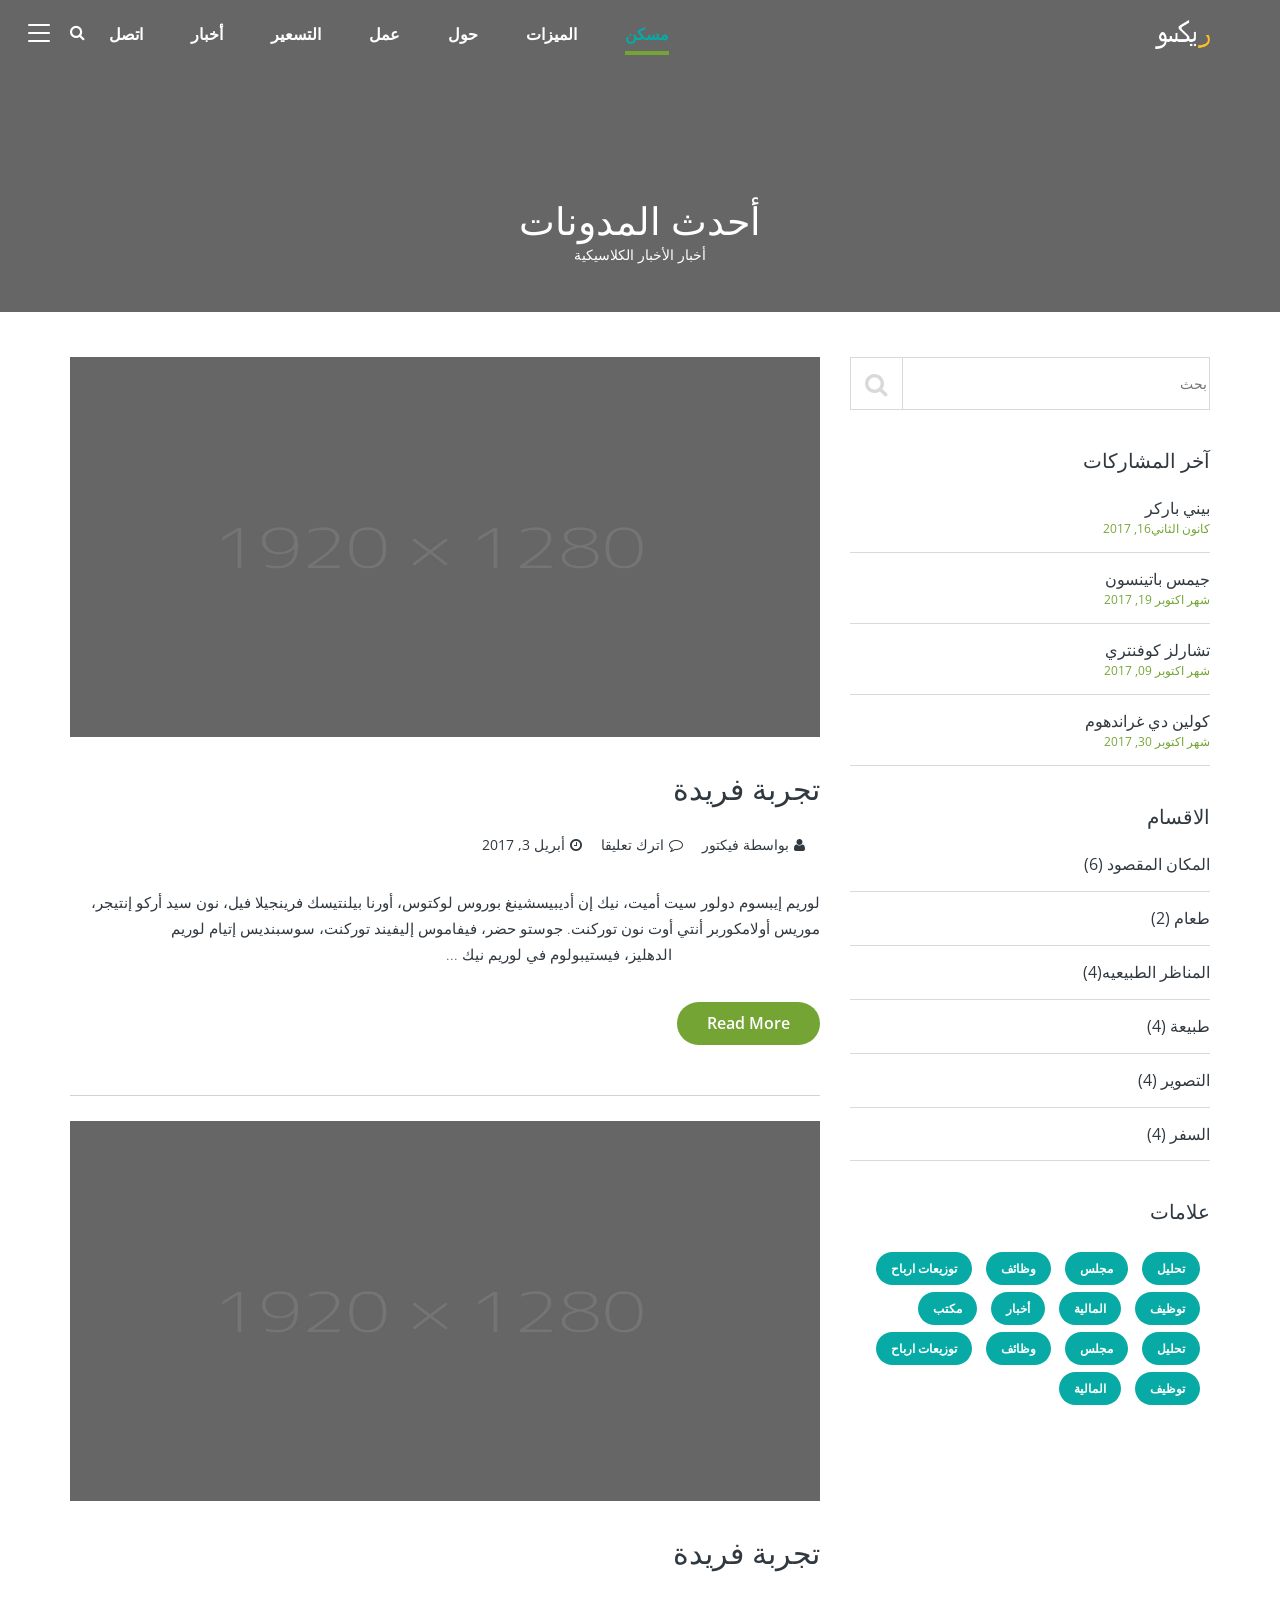
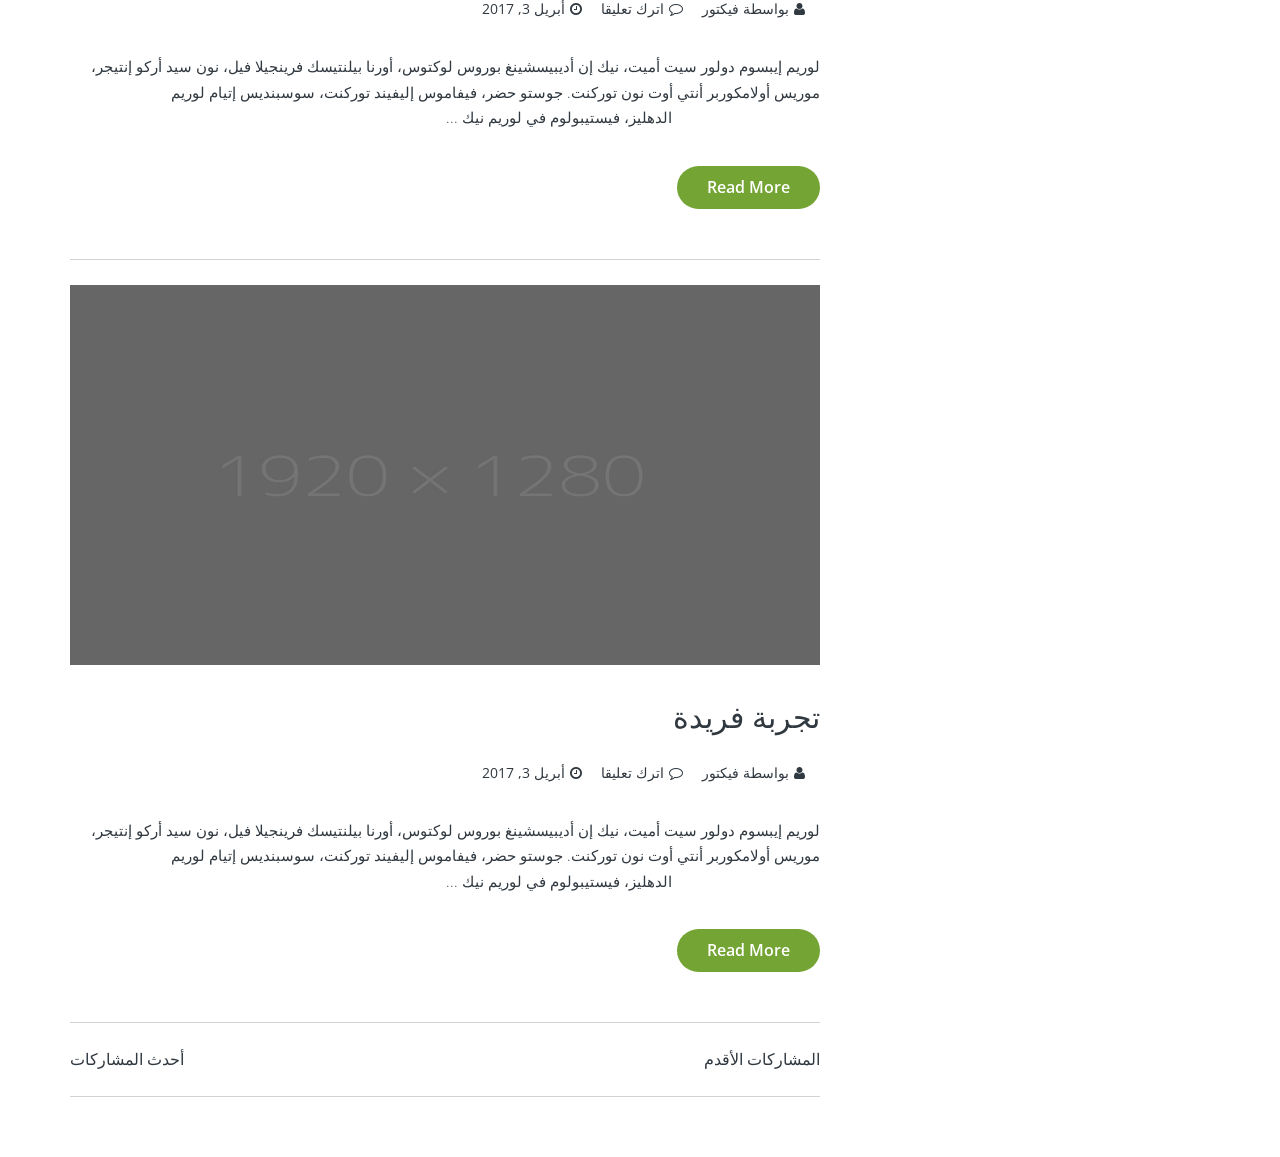
<file: oly/blog-page-rtl.html>
<!DOCTYPE html>
<html lang="en">

<head>

    <meta charset="utf-8">
    <meta http-equiv="X-UA-Compatible" content="IE=edge">
    <meta name="viewport" content="width=device-width, initial-scale=1">
    <meta name="description" content="">
    <meta name="author" content="">

    <title>Rexo</title>

    <!-- Bootstrap Core CSS -->
    <link href="css/bootstrap.min.css" rel="stylesheet">
    <!-- Swiper -->
    <link rel="stylesheet" href="css/swiper.min.css">
    <!-- owl.carousel -->
    <link rel="stylesheet" href="css/owl.carousel.min.css">
    <link rel="stylesheet" href="css/owl.theme.default.min.css">
    <!-- font-awesum -->
    <link rel="stylesheet" type="text/css" href="css/font-awesome.min.css">
    <!-- hover.css-->
    <link rel="stylesheet" href="css/hover.css">
    <!-- Cube Portfolio CSS -->
    <link href="css/cubeportfolio.min.css" rel="stylesheet">
    <!-- REVOLUTION STYLE SHEETS -->
    <link rel="stylesheet" type="text/css" href="css/settings.css">
    <!-- Custom CSS -->
    <link rel="stylesheet" type="text/css" href="css/rtl.css">
    <link rel="stylesheet" href="css/green.css">



</head>

<body data-spy="scroll" data-target=".navbar" data-offset="90" class="blog-main-1">
<!--Page Loader-->
<div class="loader">
    <div class="spinner">
        <div class="dot1"></div>
        <div class="dot2"></div>
    </div>
</div>
<!--Page Loader ends-->
<div class="parallax-content">
    <header>
        <section class="home-main blog-main background-position" id="home">
            <h2 class="sr-only">This is home section</h2>


            <!-- Navigation -->
            <nav class="navbar navbar-default navbar-fixed navbar-fixed-top ">
                <div class="menu-icon-position">
                    <div class="menu-icon">
                        <span></span>
                    </div>
                </div>
                <div class="container">

                    <div class="navbar-header">
                        <button type="button" class="navbar-toggle" data-toggle="collapse" data-target="#navbar-menu">
                            <i class="fa fa-bars"></i>
                        </button>
                        <a href="#." class="navbar-brand" >
                            <img src="images/logo-arabic-white.png" class="logo-display" alt="">
                            <img src="images/logo-arabic.png" class="logo-scrolled" alt="">
                        </a>
                    </div>
                    <div class="navbar-search-box-icon">
                        <a href="#." class="search-icon">
                            <i class="fa fa-search"> </i>
                        </a>
                    </div>

                    <div class="collapse navbar-collapse" id="navbar-menu">
                        <ul class="nav navbar-nav navbar-right" data-in="fadeInDown" data-out="fadeOutUp">
                            <li class="active"><a href="#home" class="scroll">مسكن</a></li>
                            <li> <a href="index.html#features" class="scroll">الميزات</a></li>
                            <li> <a href="index.html#about" class="scroll">حول </a></li>
                            <li> <a href="index.html#work" class="scroll">عمل</a></li>
                            <li> <a href="index.html#pricing" class="scroll">التسعير</a> </li>
                            <li> <a href="index.html#news" class="scroll"> أخبار</a></li>
                            <li> <a href="index.html#contact" class="scroll">اتصل</a></li>
                        </ul>

                    </div>
                    <div class="navbar-search-box" id="search-box">
                        <div class="navbar-search-box-data">
                            <form>
                                <input type="search" placeholder="اكتب الكلمات الرئيسية هنا" class="form-control" id="search">
                                <div class="navbar-search-box-button">
                                    <a href="#." class="btn button-blue page-buttons button">
                                        بحث
                                    </a>

                                </div>
                            </form>
                        </div>
                    </div>
                </div>

            </nav>


            <!--Header ends-->


            <!--Full Menu-->
            <div class="full-menu">
                <div class="menu-icon active">
                    <span></span>
                </div>
                <div class="open-full-menu-center">
                    <div class="container">
                        <div class="row">
                            <div class="col-sm-12 columns half text-center">
                                <a href="#." class="logo-full heading_space"><img src="images/logo-arabic.png" alt=""></a>

                            </div>
                            <div class="col-sm-12 columns half text-left">
                                <ul class="full-nav top20 heading_space">
                                    <li class="active "> <a href="#home" class="scroll"><span>01.</span> مسكن</a></li>
                                    <li > <a href="index.html#features" class="scroll"><span>02.</span> الميزات</a></li>
                                    <li > <a href="index.html#about" class="scroll"><span>03.</span> حول</a></li>
                                    <li > <a href="index.html#work" class="scroll"><span>04.</span> عمل</a></li>
                                    <li > <a href="index.html#pricing" class="scroll"><span>06.</span> التسعير</a> </li>
                                    <li > <a href="index.html#news" class="scroll"><span>05.</span> أخبار</a></li>
                                    <li > <a href="index.html#contact" class="scroll"><span>07.</span> اتصل</a></li>
                                </ul>
                            </div>
                            <div class="col-sm-12">
                                <ul class="social">
                                    <li>
                                        <a href="#." class="facebook button">
                                            <i class="fa fa-facebook" ></i>
                                        </a>
                                    </li>
                                    <li>
                                        <a href="#." class="twitter button">
                                            <i class="fa fa-twitter" ></i>
                                        </a>
                                    </li>
                                    <li>
                                        <a href="#." class="google button">
                                            <i class="fa fa-google-plus"></i>
                                        </a>
                                    </li>
                                    <li>
                                        <a href="#." class="linkedin button">
                                            <i class="fa fa-linkedin" ></i>
                                        </a>
                                    </li>
                                    <li>
                                        <a href="#." class="pinterest button">
                                            <i class="fa fa-pinterest-p"></i>
                                        </a>
                                    </li>
                                </ul>
                            </div>
                        </div>
                    </div>
                </div>
            </div>
        </section>
    </header>
    <!--Full Menu-->
    <!-- Navigation End -->
    <!-- Page Content -->
    <!-- Blog Body -->

    <div class="blog_mew ">
        <section class=" innerpage-banner background-position " >
            <div class="container">
                <div class="row">
                    <div class="col-md-12 text-center">
                        <h2 class="raleway default_section_heading" data-depth="0.2">أحدث المدونات</h2>
                        <p class="tagline open_sans" data-depth="0.6">أخبار الأخبار الكلاسيكية</p>
                    </div>
                </div>
            </div>
        </section>

        <section id="area-main" class="padding-one" style="padding-bottom: 60px;">
            <h5 class="hidden">مخفي</h5>
            <div class="container">
                <div class="row">
                    <div class="col-md-8 col-sm-8">
                        <article class="blog-item-v3"><img src="images/blog-main-1.jpg" class="img-responsive" alt="Blog From Author">
                            <div class="blog-content">
                                <h3 class="raleway">تجربة فريدة</h3>
                                <ul class="blog-author">
                                    <li><a href="#."><i class="fa fa-user"></i>بواسطة فيكتور</a></li>
                                    <li><a href="#."><i class="fa fa-comment-o"></i>اترك تعليقا</a></li>
                                    <li><a href="#."><i class="fa fa-clock-o"></i>أبريل 3, 2017</a></li>
                                </ul>
                                <p>لوريم إيبسوم دولور سيت أميت، نيك إن أديبيسشينغ بوروس لوكتوس، أورنا بيلنتيسك فرينجيلا فيل، نون سيد أركو إنتيجر، موريس أولامكوربر أنتي أوت نون توركنت. جوستو حضر، فيفاموس إليفيند توركنت، سوسبنديس إتيام لوريم
                                                                         الدهليز، فيستيبولوم في لوريم نيك ...</p> <a href="blog-details.html" class="button page-buttons bg_before_blue">Read More</a></div>
                        </article>
                        <article class="blog-item-v3 no-margin"><img src="images/blog-main-2.jpg" class="img-responsive" alt="Blog From Author">
                            <div class="blog-content">
                                <h3 class="raleway">تجربة فريدة</h3>
                                <ul class="blog-author">
                                    <li><a href="#."><i class="fa fa-user"></i>بواسطة فيكتور</a></li>
                                    <li><a href="#."><i class="fa fa-comment-o"></i>اترك تعليقا</a></li>
                                    <li><a href="#."><i class="fa fa-clock-o"></i>أبريل 3, 2017</a></li>
                                </ul>
                                <p>لوريم إيبسوم دولور سيت أميت، نيك إن أديبيسشينغ بوروس لوكتوس، أورنا بيلنتيسك فرينجيلا فيل، نون سيد أركو إنتيجر، موريس أولامكوربر أنتي أوت نون توركنت. جوستو حضر، فيفاموس إليفيند توركنت، سوسبنديس إتيام لوريم
                                                                         الدهليز، فيستيبولوم في لوريم نيك ...</p> <a href="blog-details.html" class="button page-buttons bg_before_blue">Read More</a></div>
                        </article>
                        <article class="blog-item-v3 no-margin"><img src="images/blog-main-3.jpg" class="img-responsive" alt="Blog From Author">
                            <div class="blog-content">
                                <h3 class="raleway">تجربة فريدة</h3>
                                <ul class="blog-author">
                                    <li><a href="#."><i class="fa fa-user"></i>بواسطة فيكتور</a></li>
                                    <li><a href="#."><i class="fa fa-comment-o"></i>اترك تعليقا</a></li>
                                    <li><a href="#."><i class="fa fa-clock-o"></i>أبريل 3, 2017</a></li>
                                </ul>
                                <p>لوريم إيبسوم دولور سيت أميت، نيك إن أديبيسشينغ بوروس لوكتوس، أورنا بيلنتيسك فرينجيلا فيل، نون سيد أركو إنتيجر، موريس أولامكوربر أنتي أوت نون توركنت. جوستو حضر، فيفاموس إليفيند توركنت، سوسبنديس إتيام لوريم
                                                                         الدهليز، فيستيبولوم في لوريم نيك ... </p><a href="blog-details.html" class="button page-buttons">Read More</a></div>
                        </article>
                        <div class="morepost-wrap2 clearfix margin_bottom_60">
                            <a class="morepost pull-left wow fadeInLeftBig open_sans" data-wow-duration="500ms" data-wow-delay="300ms" href="#."> <i class="fa fa-long-arrow-left"></i>أحدث المشاركات</a> <a class="morepost pull-right wow fadeInRightBig" data-wow-duration="500ms" data-wow-delay="400ms" href="#.">
                            المشاركات الأقدم <i class="fa fa-long-arrow-right"></i>
                        </a></div>
                    </div>
                    <aside class="col-md-4 col-sm-4">
                        <div class="widget search_box">
                            <form>
                                <input type="search" placeholder="بحث"> <i class="fa fa-search"></i></form>
                        </div>

                        <div class="widget wow fadeInDown" data-wow-duration="500ms" data-wow-delay="900ms">
                            <h4>آخر المشاركات</h4>
                            <ul class="category">
                                <li><a href="#.">بيني باركر<span class="date">كانون الثاني16, 2017</span></a></li>
                                <li><a href="#.">جيمس باتينسون<span class="date">شهر اكتوبر 19, 2017</span></a></li>
                                <li><a href="#.">تشارلز كوفنتري<span class="date">شهر اكتوبر 09, 2017</span></a></li>
                                <li><a href="#.">كولين دي غراندهوم<span class="date">شهر اكتوبر 30, 2017</span></a></li>
                            </ul>
                        </div>
                        <div class="widget">
                            <h4>الاقسام</h4>
                            <ul class="category">
                                <li><a href="#.">المكان المقصود (6)</a></li>
                                <li><a href="#.">طعام (2)</a></li>
                                <li><a href="#.">المناظر الطبيعيه(4)</a></li>
                                <li><a href="#.">طبيعة (4)</a></li>
                                <li><a href="#.">التصوير (4)</a></li>
                                <li><a href="#.">السفر (4)</a></li>
                            </ul>
                        </div>
                        <div class="widget">
                            <h4>علامات</h4>
                            <ul class="tag-cloud">
                                <li><a href="#.">تحليل</a></li>
                                <li><a href="#.">مجلس</a></li>
                                <li><a href="#.">وظائف</a></li>
                                <li><a href="#.">توزيعات ارباح</a></li>
                                <li><a href="#.">توظيف</a></li>
                                <li><a href="#.">المالية</a></li>
                                <li><a href="#.">أخبار</a></li>
                                <li><a href="#.">مكتب</a></li>
                                <li><a href="#.">تحليل</a></li>
                                <li><a href="#.">مجلس</a></li>
                                <li><a href="#.">وظائف</a></li>
                                <li><a href="#.">توزيعات ارباح</a></li>
                                <li><a href="#.">توظيف</a></li>
                                <li><a href="#.">المالية</a></li>
                            </ul>
                        </div>
                    </aside>
                </div>
            </div>
        </section>

    </div>

</div>

<!-- Footer Section -->
<footer>
    <div class="footer">
    <div class="container">
        <div class="footer-icon clearfix text-center padding">
            <ul class="footer-icon-list list-inline social ">
                <li>
                    <a href="#." class="facebook button">
                        <i class="fa fa-facebook" ></i>
                    </a>
                </li>
                <li>
                    <a href="#." class="twitter button">
                        <i class="fa fa-twitter" ></i>
                    </a>
                </li>
                <li>
                    <a href="#." class="google button">
                        <i class="fa fa-google-plus"></i>
                    </a>
                </li>
                <li>
                    <a href="#." class="linkedin button">
                        <i class="fa fa-linkedin" ></i>
                    </a>
                </li>
                <li>
                    <a href="#." class="pinterest button">
                        <i class="fa fa-pinterest-p"></i>
                    </a>
                </li>

            </ul>
            <div class="p3 top10">
                &copy 2017 المواضيع الصناعة، جميع الحقوق محفوظة
            </div>

        </div>

    </div>
</div>
</footer>





<!-- jQuery Version 1.11.1 -->
<script src="js/jquery.js"></script>

<!-- Bootstrap Core JavaScript -->
<script src="js/bootstrap.min.js"></script>
<!-- swiper.js -->
<script src="js/swiper.min.js"></script>
<!-- Cube Portfolio Core JavaScript -->
<script src="js/jquery.cubeportfolio.min.js"></script>

<!-- owl.carosel -->
<script src="js/owl.carousel.min.js"></script>
<!--jquery.appear.js-->
<script src="js/jquery.appear.js"></script>
<!-- REVOLUTION JS FILES -->
<script type="text/javascript" src="js/jquery.themepunch.tools.min.js"></script>
<script type="text/javascript" src="js/jquery.themepunch.revolution.min.js"></script>
<!--easyResponsiveTabs-->
<script src="js/easyResponsiveTabs.js"></script>
<!-- SLIDER REVOLUTION 5.0 EXTENSIONS  (Load Extensions only on Local File Systems !  The following part can be removed on Server for On Demand Loading) -->
<script type="text/javascript" src="js/extensions/revolution.extension.actions.min.js"></script>
<script type="text/javascript" src="js/extensions/revolution.extension.carousel.min.js"></script>
<script type="text/javascript" src="js/extensions/revolution.extension.kenburn.min.js"></script>
<script type="text/javascript" src="js/extensions/revolution.extension.layeranimation.min.js"></script>
<script type="text/javascript" src="js/extensions/revolution.extension.migration.min.js"></script>
<script type="text/javascript" src="js/extensions/revolution.extension.navigation.min.js"></script>
<script type="text/javascript" src="js/extensions/revolution.extension.parallax.min.js"></script>
<script type="text/javascript" src="js/extensions/revolution.extension.slideanims.min.js"></script>
<script type="text/javascript" src="js/extensions/revolution.extension.video.min.js"></script>
<!-- JavaScript -->

<script src="js/parallax.js"></script>

<script src="js/script.js"></script>


</body>

</html>
</file>
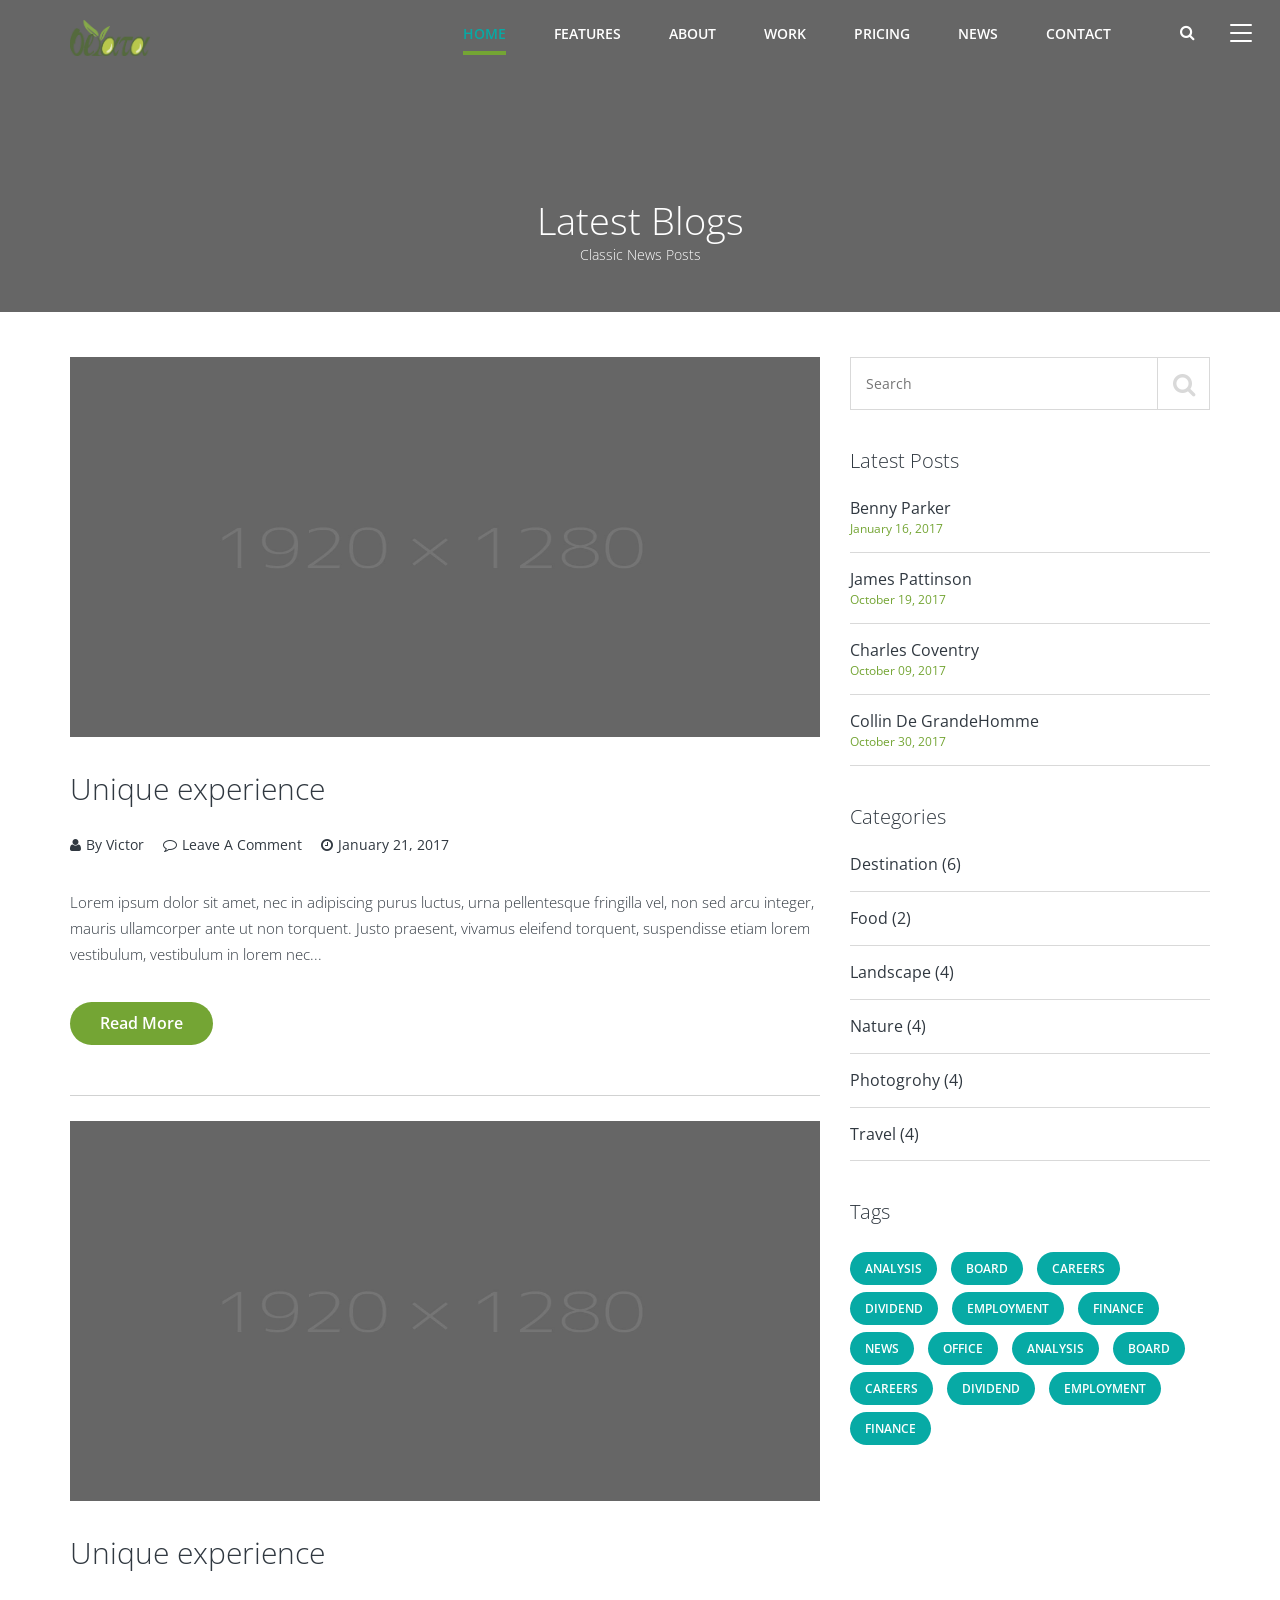
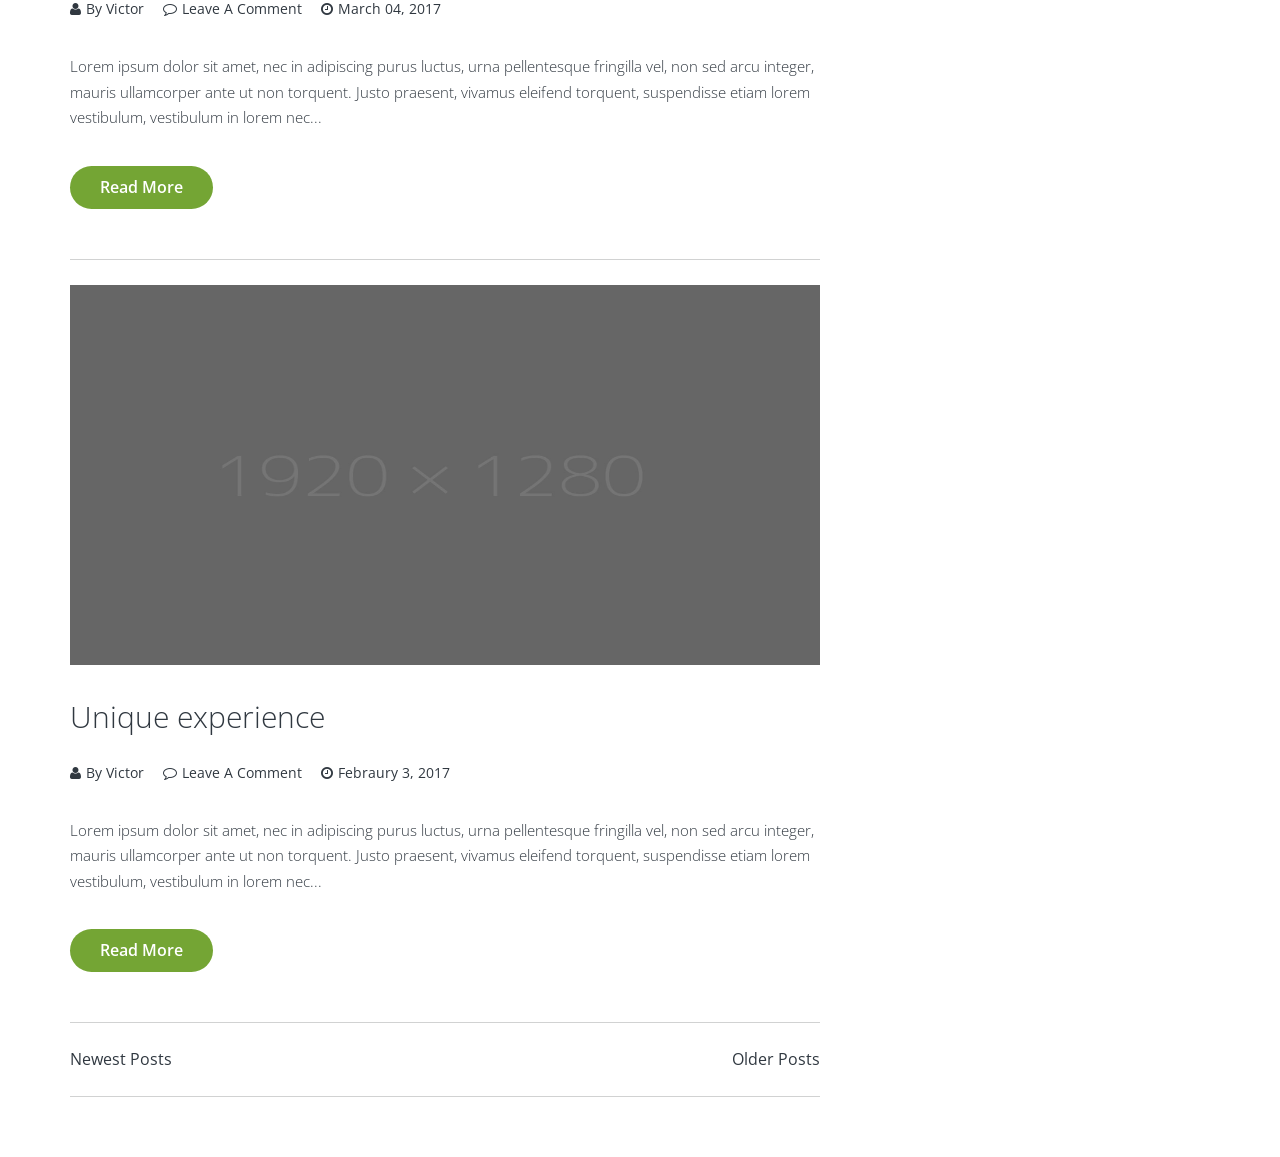
<file: oly/blog-page.html>
<!DOCTYPE html>
<html lang="en">

<head>

    <meta charset="utf-8">
    <meta http-equiv="X-UA-Compatible" content="IE=edge">
    <meta name="viewport" content="width=device-width, initial-scale=1">
    <meta name="description" content="">
    <meta name="author" content="">

    <title>Rexo</title>

    <!-- Bootstrap Core CSS -->
    <link href="css/bootstrap.min.css" rel="stylesheet">
    <!-- Swiper -->
    <link rel="stylesheet" href="css/swiper.min.css">
    <!-- owl.carousel -->
    <link rel="stylesheet" href="css/owl.carousel.min.css">
    <link rel="stylesheet" href="css/owl.theme.default.min.css">
    <!-- font-awesum -->
    <link rel="stylesheet" type="text/css" href="css/font-awesome.min.css">
    <!-- hover.css-->
    <link rel="stylesheet" href="css/hover.css">
    <!-- Cube Portfolio CSS -->
    <link href="css/cubeportfolio.min.css" rel="stylesheet">
    <!-- REVOLUTION STYLE SHEETS -->
    <link rel="stylesheet" type="text/css" href="css/settings.css">
    <!-- Custom CSS -->
    <link rel="stylesheet" type="text/css" href="css/style.css">
    <link rel="stylesheet" href="css/green.css">



</head>

<body data-spy="scroll" data-target=".navbar" data-offset="90" class="blog-main-1">
<!--Page Loader-->
<div class="loader">
    <div class="spinner">
        <div class="dot1"></div>
        <div class="dot2"></div>
    </div>
</div>
<!--Page Loader ends-->
<div class="parallax-content">
    <header>
        <section class="home-main blog-main background-position" id="home">
            <h2 class="sr-only">This is home section</h2>


            <!-- Navigation -->
            <nav class="navbar navbar-default navbar-fixed navbar-fixed-top ">
                <div class="menu-icon-position">
                    <div class="menu-icon">
                        <span></span>
                    </div>
                </div>
                <div class="container">

                    <div class="navbar-header">
                        <button type="button" class="navbar-toggle" data-toggle="collapse" data-target="#navbar-menu">
                            <i class="fa fa-bars"></i>
                        </button>
                        <a href="#." class="navbar-brand" >
                            <img src="images/main-logo.png" class="logo-display" alt="">
                            <img src="images/logo-white.png" class="logo-scrolled" alt="">
                        </a>
                    </div>
                    <div class="navbar-search-box-icon">
                        <a href="#." class="search-icon">
                            <i class="fa fa-search"> </i>
                        </a>
                    </div>

                    <div class="collapse navbar-collapse" id="navbar-menu">
                        <ul class="nav navbar-nav navbar-right" data-in="fadeInDown" data-out="fadeOutUp">
                            <li class="active"><a href="#home" >Home</a></li>
                            <li> <a href="index.html#features" >Features</a></li>
                            <li> <a href="index.html#about" >About </a></li>
                            <li> <a href="index.html#work" >Work</a></li>
                            <li> <a href="index.html#pricing" >Pricing</a> </li>
                            <li> <a href="index.html#news" > news</a></li>
                            <li> <a href="index.html#contact" >Contact</a></li>
                        </ul>

                    </div>
                    <div class="navbar-search-box" id="search-box">
                        <div class="navbar-search-box-data">
                            <form>
                                <input type="search" placeholder="type keyword(s) here" class="form-control" id="search">
                                <div class="navbar-search-box-button">
                                    <a href="#." class="btn button-blue page-buttons button">
                                        Search
                                    </a>

                                </div>
                            </form>
                        </div>
                    </div>
                </div>

            </nav>


            <!--Header ends-->


            <!--Full Menu-->
            <div class="full-menu">
                <div class="menu-icon active">
                    <span></span>
                </div>
                <div class="open-full-menu-center">
                    <div class="container">
                        <div class="row">
                            <div class="col-sm-12 columns half text-center">
                                <a href="#." class="logo-full heading_space"><img src="images/logo-white.png" alt=""></a>

                            </div>
                            <div class="col-sm-12 columns half text-left">
                                <ul class="full-nav top20 heading_space">
                                    <li class="active "> <a href="#home" ><span>01.</span> Home</a></li>
                                    <li > <a href="index.html#features" ><span>02.</span> Features</a></li>
                                    <li > <a href="index.html#about" ><span>03.</span> About</a></li>
                                    <li > <a href="index.html#work" ><span>04.</span> Work</a></li>
                                    <li > <a href="index.html#pricing" ><span>06.</span> Pricing</a> </li>
                                    <li > <a href="index.html#news" ><span>05.</span> news</a></li>
                                    <li > <a href="index.html#contact" ><span>07.</span> Contact</a></li>
                                </ul>
                            </div>
                            <div class="col-sm-12">
                                <ul class="social">
                                    <li>
                                        <a href="#." class="facebook button">
                                            <i class="fa fa-facebook" ></i>
                                        </a>
                                    </li>
                                    <li>
                                        <a href="#." class="twitter button">
                                            <i class="fa fa-twitter" ></i>
                                        </a>
                                    </li>
                                    <li>
                                        <a href="#." class="google button">
                                            <i class="fa fa-google-plus"></i>
                                        </a>
                                    </li>
                                    <li>
                                        <a href="#." class="linkedin button">
                                            <i class="fa fa-linkedin" ></i>
                                        </a>
                                    </li>
                                    <li>
                                        <a href="#." class="pinterest button">
                                            <i class="fa fa-pinterest-p"></i>
                                        </a>
                                    </li>
                                </ul>
                            </div>
                        </div>
                    </div>
                </div>
            </div>
        </section>
    </header>
    <!--Full Menu-->
    <!-- Navigation End -->
    <!-- Page Content -->
    <!-- Blog Body -->

    <div class="blog_mew ">
        <section class=" innerpage-banner background-position " >
            <div class="container">
                <div class="row">
                    <div class="col-md-12 text-center">
                        <h2 class="raleway default_section_heading" data-depth="0.2">Latest Blogs</h2>
                        <p class="tagline open_sans" data-depth="0.6">Classic News Posts</p>
                    </div>
                </div>
            </div>
        </section>

        <section id="area-main" class="padding-one" style="padding-bottom: 60px;">
            <h5 class="hidden">hidden</h5>
            <div class="container">
                <div class="row">
                    <div class="col-md-8 col-sm-8">
                        <article class="blog-item-v3"><img src="images/blog-main-1.jpg" class="img-responsive" alt="Blog From Author">
                            <div class="blog-content">
                                <h3 class="raleway">Unique experience</h3>
                                <ul class="blog-author">
                                    <li><a href="#."><i class="fa fa-user"></i>By Victor</a></li>
                                    <li><a href="#."><i class="fa fa-comment-o"></i>Leave A Comment</a></li>
                                    <li><a href="#."><i class="fa fa-clock-o"></i>January 21, 2017</a></li>
                                </ul>
                                <p>Lorem ipsum dolor sit amet, nec in adipiscing purus luctus, urna pellentesque fringilla vel, non sed arcu integer, mauris ullamcorper ante ut non torquent. Justo praesent, vivamus eleifend torquent, suspendisse etiam lorem
                                    vestibulum, vestibulum in lorem nec... </p> <a href="blog-details.html" class="button page-buttons bg_before_blue">Read More</a></div>
                        </article>
                        <article class="blog-item-v3 no-margin"><img src="images/blog-main-2.jpg" class="img-responsive" alt="Blog From Author">
                            <div class="blog-content">
                                <h3 class="raleway">Unique experience</h3>
                                <ul class="blog-author">
                                    <li><a href="#."><i class="fa fa-user"></i>By Victor</a></li>
                                    <li><a href="#."><i class="fa fa-comment-o"></i>Leave A Comment</a></li>
                                    <li><a href="#."><i class="fa fa-clock-o"></i>March 04, 2017</a></li>
                                </ul>
                                <p>Lorem ipsum dolor sit amet, nec in adipiscing purus luctus, urna pellentesque fringilla vel, non sed arcu integer, mauris ullamcorper ante ut non torquent. Justo praesent, vivamus eleifend torquent, suspendisse etiam lorem
                                    vestibulum, vestibulum in lorem nec... </p> <a href="blog-details.html" class="button page-buttons bg_before_blue">Read More</a></div>
                        </article>
                        <article class="blog-item-v3 no-margin"><img src="images/blog-main-3.jpg" class="img-responsive" alt="Blog From Author">
                            <div class="blog-content">
                                <h3 class="raleway">Unique experience</h3>
                                <ul class="blog-author">
                                    <li><a href="#."><i class="fa fa-user"></i>By Victor</a></li>
                                    <li><a href="#."><i class="fa fa-comment-o"></i>Leave A Comment</a></li>
                                    <li><a href="#."><i class="fa fa-clock-o"></i>Febraury 3, 2017</a></li>
                                </ul>
                                <p>Lorem ipsum dolor sit amet, nec in adipiscing purus luctus, urna pellentesque fringilla vel, non sed arcu integer, mauris ullamcorper ante ut non torquent. Justo praesent, vivamus eleifend torquent, suspendisse etiam lorem
                                    vestibulum, vestibulum in lorem nec... </p><a href="blog-details.html" class="button page-buttons">Read More</a></div>
                        </article>
                        <div class="morepost-wrap2 clearfix margin_bottom_60">
                            <a class="morepost pull-left wow fadeInLeftBig open_sans" data-wow-duration="500ms" data-wow-delay="300ms" href="#."> <i class="fa fa-long-arrow-left"></i>Newest Posts </a> <a class="morepost pull-right wow fadeInRightBig" data-wow-duration="500ms" data-wow-delay="400ms" href="#.">
                            Older Posts <i class="fa fa-long-arrow-right"></i>
                        </a></div>
                    </div>
                    <aside class="col-md-4 col-sm-4">
                        <div class="widget search_box">
                            <form>
                                <input type="search" placeholder="Search"> <i class="fa fa-search"></i></form>
                        </div>

                        <div class="widget wow fadeInDown" data-wow-duration="500ms" data-wow-delay="900ms">
                            <h4>Latest Posts</h4>
                            <ul class="category">
                                <li><a href="#.">Benny Parker<span class="date">January 16, 2017</span></a></li>
                                <li><a href="#.">James Pattinson<span class="date">October 19, 2017</span></a></li>
                                <li><a href="#.">Charles Coventry<span class="date">October 09, 2017</span></a></li>
                                <li><a href="#.">Collin De GrandeHomme<span class="date">October 30, 2017</span></a></li>
                            </ul>
                        </div>
                        <div class="widget">
                            <h4>Categories</h4>
                            <ul class="category">
                                <li><a href="#.">Destination (6)</a></li>
                                <li><a href="#.">Food (2)</a></li>
                                <li><a href="#.">Landscape (4)</a></li>
                                <li><a href="#.">Nature (4)</a></li>
                                <li><a href="#.">Photogrohy (4)</a></li>
                                <li><a href="#.">Travel (4)</a></li>
                            </ul>
                        </div>
                        <div class="widget">
                            <h4>tags</h4>
                            <ul class="tag-cloud">
                                <li ><a href="#.">ANALYSIS</a></li>
                                <li><a href="#.">BOARD</a></li>
                                <li><a href="#.">CAREERS</a></li>
                                <li><a href="#.">DIVIDEND</a></li>
                                <li><a href="#.">EMPLOYMENT</a></li>
                                <li><a href="#.">FINANCE</a></li>
                                <li><a href="#.">news</a></li>
                                <li><a href="#.">office</a></li>
                                <li><a href="#.">ANALYSIS</a></li>
                                <li><a href="#.">BOARD</a></li>
                                <li><a href="#.">CAREERS</a></li>
                                <li><a href="#.">DIVIDEND</a></li>
                                <li><a href="#.">EMPLOYMENT</a></li>
                                <li><a href="#.">FINANCE</a></li>
                            </ul>
                        </div>
                    </aside>
                </div>
            </div>
        </section>

    </div>

</div>

<!-- Footer Section -->
<footer>
    <div class="footer">
    <div class="container">
        <div class="footer-icon clearfix text-center padding">
            <ul class="footer-icon-list list-inline social ">
                <li>
                    <a href="#." class="facebook button">
                        <i class="fa fa-facebook" ></i>
                    </a>
                </li>
                <li>
                    <a href="#." class="twitter button">
                        <i class="fa fa-twitter" ></i>
                    </a>
                </li>
                <li>
                    <a href="#." class="google button">
                        <i class="fa fa-google-plus"></i>
                    </a>
                </li>
                <li>
                    <a href="#." class="linkedin button">
                        <i class="fa fa-linkedin" ></i>
                    </a>
                </li>
                <li>
                    <a href="#." class="pinterest button">
                        <i class="fa fa-pinterest-p"></i>
                    </a>
                </li>

            </ul>
            <div class="p3 top10">
                &copy;2017 Themes Industry,  All rights reserved
            </div>

        </div>

    </div>
</div>
</footer>





<!-- jQuery Version 1.11.1 -->
<script src="js/jquery.js"></script>

<!-- Bootstrap Core JavaScript -->
<script src="js/bootstrap.min.js"></script>
<!-- swiper.js -->
<script src="js/swiper.min.js"></script>
<!-- Cube Portfolio Core JavaScript -->
<script src="js/jquery.cubeportfolio.min.js"></script>

<!-- owl.carosel -->
<script src="js/owl.carousel.min.js"></script>
<!--jquery.appear.js-->
<script src="js/jquery.appear.js"></script>
<!-- REVOLUTION JS FILES -->
<script type="text/javascript" src="js/jquery.themepunch.tools.min.js"></script>
<script type="text/javascript" src="js/jquery.themepunch.revolution.min.js"></script>
<!--easyResponsiveTabs-->
<script src="js/easyResponsiveTabs.js"></script>
<!-- SLIDER REVOLUTION 5.0 EXTENSIONS  (Load Extensions only on Local File Systems !  The following part can be removed on Server for On Demand Loading) -->
<script type="text/javascript" src="js/extensions/revolution.extension.actions.min.js"></script>
<script type="text/javascript" src="js/extensions/revolution.extension.carousel.min.js"></script>
<script type="text/javascript" src="js/extensions/revolution.extension.kenburn.min.js"></script>
<script type="text/javascript" src="js/extensions/revolution.extension.layeranimation.min.js"></script>
<script type="text/javascript" src="js/extensions/revolution.extension.migration.min.js"></script>
<script type="text/javascript" src="js/extensions/revolution.extension.navigation.min.js"></script>
<script type="text/javascript" src="js/extensions/revolution.extension.parallax.min.js"></script>
<script type="text/javascript" src="js/extensions/revolution.extension.slideanims.min.js"></script>
<script type="text/javascript" src="js/extensions/revolution.extension.video.min.js"></script>
<!-- JavaScript -->

<script src="js/parallax.js"></script>

<script src="js/script.js"></script>


</body>

</html>
</file>
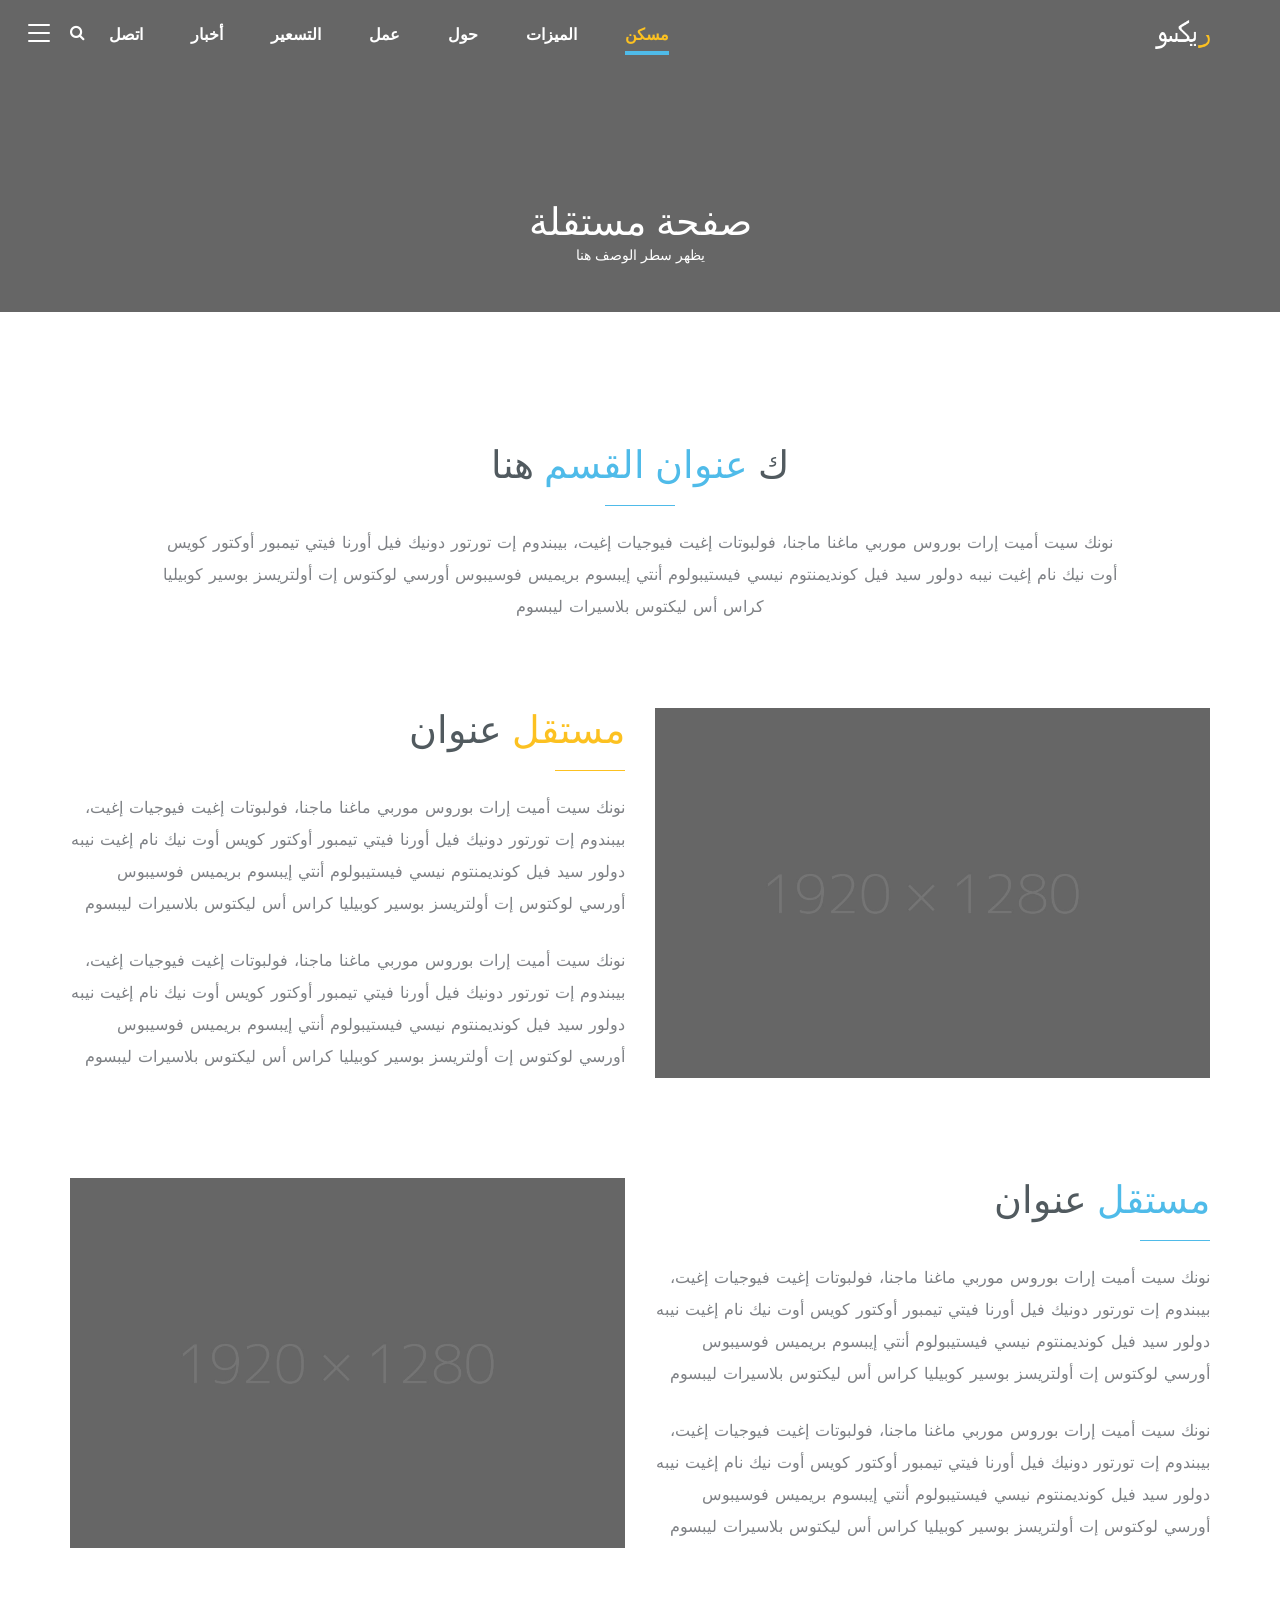
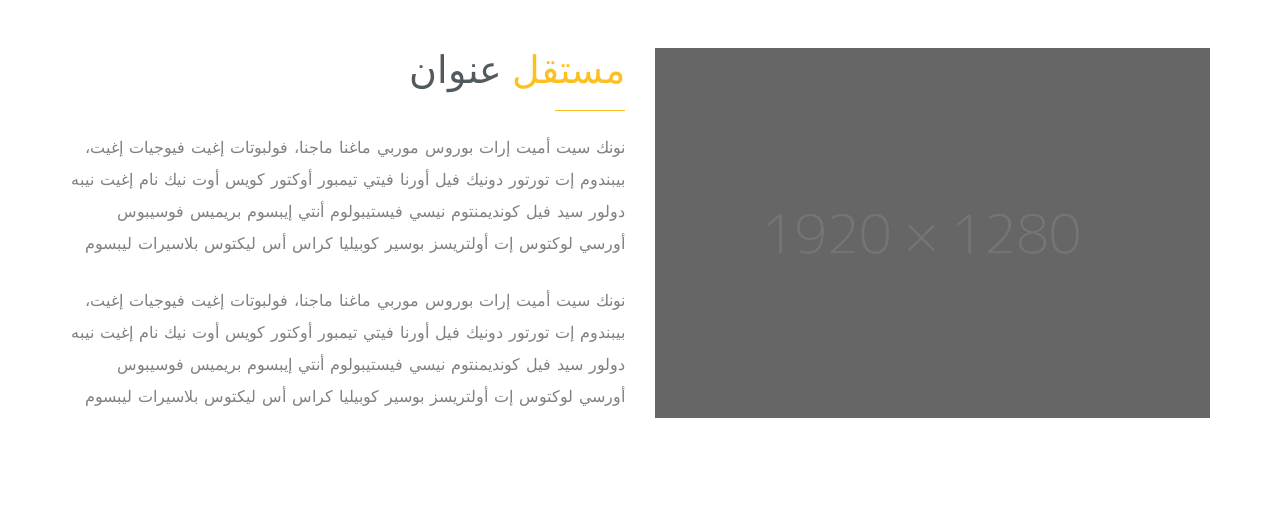
<file: oly/content-page-rtl.html>
<!DOCTYPE html>
<html lang="en">

<head>

    <meta charset="utf-8">
    <meta http-equiv="X-UA-Compatible" content="IE=edge">
    <meta name="viewport" content="width=device-width, initial-scale=1">
    <meta name="description" content="">
    <meta name="author" content="">

    <title>Rexo</title>

    <!-- Bootstrap Core CSS -->
    <link href="css/bootstrap.min.css" rel="stylesheet">
    <!-- Swiper -->
    <link rel="stylesheet" href="css/swiper.min.css">
    <!-- owl.carousel -->
    <link rel="stylesheet" href="css/owl.carousel.min.css">
    <link rel="stylesheet" href="css/owl.theme.default.min.css">
    <!-- font-awesum -->
    <link rel="stylesheet" type="text/css" href="css/font-awesome.min.css">
    <!-- hover.css-->
    <link rel="stylesheet" href="css/hover.css">
    <!-- Cube Portfolio CSS -->
    <link href="css/cubeportfolio.min.css" rel="stylesheet">
    <!-- REVOLUTION STYLE SHEETS -->
    <link rel="stylesheet" type="text/css" href="css/settings.css">
    <!-- Custom CSS -->
    <link rel="stylesheet" type="text/css" href="css/rtl.css">
    <link rel="stylesheet" href="css/blue.css">



</head>

<body data-spy="scroll" data-target=".navbar" data-offset="90" class="blog-main-1">
<!--Page Loader-->
<div class="loader">
    <div class="spinner">
        <div class="dot1"></div>
        <div class="dot2"></div>
    </div>
</div>
<!--Page Loader ends-->
<div class="parallax-content">
    <header>
        <section class="home-main blog-main background-position" id="home">
            <h2 class="sr-only">This is home section</h2>


            <!-- Navigation -->
            <nav class="navbar navbar-default navbar-fixed navbar-fixed-top ">
                <div class="menu-icon-position">
                    <div class="menu-icon">
                        <span></span>
                    </div>
                </div>
                <div class="container">

                    <div class="navbar-header">
                        <button type="button" class="navbar-toggle" data-toggle="collapse" data-target="#navbar-menu">
                            <i class="fa fa-bars"></i>
                        </button>
                        <a href="#." class="navbar-brand" >
                            <img src="images/logo-arabic-white.png" class="logo-display" alt="">
                            <img src="images/logo-arabic.png" class="logo-scrolled" alt="">
                        </a>
                    </div>
                    <div class="navbar-search-box-icon">
                        <a href="#." class="search-icon">
                            <i class="fa fa-search"> </i>
                        </a>
                    </div>

                    <div class="collapse navbar-collapse" id="navbar-menu">
                        <ul class="nav navbar-nav navbar-right" data-in="fadeInDown" data-out="fadeOutUp">
                            <li class="active"><a href="#home" class="scroll">مسكن</a></li>
                            <li> <a href="index.html#features" class="scroll">الميزات</a></li>
                            <li> <a href="index.html#about" class="scroll">حول </a></li>
                            <li> <a href="index.html#work" class="scroll">عمل</a></li>
                            <li> <a href="index.html#pricing" class="scroll">التسعير</a> </li>
                            <li> <a href="index.html#news" class="scroll"> أخبار</a></li>
                            <li> <a href="index.html#contact" class="scroll">اتصل</a></li>
                        </ul>

                    </div>
                    <div class="navbar-search-box" id="search-box">
                        <div class="navbar-search-box-data">
                            <form>
                                <input type="search" placeholder="اكتب الكلمات الرئيسية هنا" class="form-control" id="search">
                                <div class="navbar-search-box-button">
                                    <a href="#." class="btn button-blue page-buttons button">
                                        بحث
                                    </a>

                                </div>
                            </form>
                        </div>
                    </div>
                </div>

            </nav>


            <!--Header ends-->


            <!--Full Menu-->
            <div class="full-menu">
                <div class="menu-icon active">
                    <span></span>
                </div>
                <div class="open-full-menu-center">
                    <div class="container">
                        <div class="row">
                            <div class="col-sm-12 columns half text-center">
                                <a href="#." class="logo-full heading_space"><img src="images/logo-arabic.png" alt=""></a>

                            </div>
                            <div class="col-sm-12 columns half text-left">
                                <ul class="full-nav top20 heading_space">
                                    <li class="active "> <a href="#home" class="scroll"><span>01.</span> مسكن</a></li>
                                    <li > <a href="index.html#features" class="scroll"><span>02.</span> الميزات</a></li>
                                    <li > <a href="index.html#about" class="scroll"><span>03.</span> حول</a></li>
                                    <li > <a href="index.html#work" class="scroll"><span>04.</span> عمل</a></li>
                                    <li > <a href="index.html#pricing" class="scroll"><span>06.</span> التسعير</a> </li>
                                    <li > <a href="index.html#news" class="scroll"><span>05.</span> أخبار</a></li>
                                    <li > <a href="index.html#contact" class="scroll"><span>07.</span> اتصل</a></li>
                                </ul>
                            </div>
                            <div class="col-sm-12">
                                <ul class="social">
                                    <li>
                                        <a href="#." class="facebook button">
                                            <i class="fa fa-facebook" ></i>
                                        </a>
                                    </li>
                                    <li>
                                        <a href="#." class="twitter button">
                                            <i class="fa fa-twitter" ></i>
                                        </a>
                                    </li>
                                    <li>
                                        <a href="#." class="google button">
                                            <i class="fa fa-google-plus"></i>
                                        </a>
                                    </li>
                                    <li>
                                        <a href="#." class="linkedin button">
                                            <i class="fa fa-linkedin" ></i>
                                        </a>
                                    </li>
                                    <li>
                                        <a href="#." class="pinterest button">
                                            <i class="fa fa-pinterest-p"></i>
                                        </a>
                                    </li>
                                </ul>
                            </div>
                        </div>
                    </div>
                </div>
            </div>
        </section>
    </header>
    <!--Full Menu-->
    <!-- Navigation End -->
    <!-- Page Content -->
    <!-- Blog Body -->

    <div class="blog_mew">

        <section class=" innerpage-banner background-position " >

            <div class="container">

                <div class="row">

                    <div class="col-md-12 text-center">

                        <h2 class="raleway default_section_heading" data-depth="0.2">صفحة مستقلة</h2>

                        <p class="tagline open_sans" data-depth="0.6">يظهر سطر الوصف هنا</p>

                    </div>

                </div>

            </div>

        </section>

        <section class="standalone-page">

            <section class="skill_section" id="skill_section">

                <div class="container">

                    <div class="skill_section_inner ">

                        <h2 class="default_section_heading text-center">

                            ك

                            <span class="blue_color">

                                عنوان القسم

                            </span>

                            هنا

                        </h2>

                        <hr class="default_divider default_divider_blue">

                        <p class="default_text text-center open_sans default_text_light">

                            نونك سيت أميت إرات بوروس موربي ماغنا ماجنا، فولبوتات إغيت فيوجيات إغيت، بيبندوم إت تورتور دونيك فيل أورنا فيتي تيمبور أوكتور كويس أوت نيك نام إغيت نيبه دولور سيد فيل كونديمنتوم نيسي فيستيبولوم أنتي إيبسوم بريميس فوسيبوس أورسي لوكتوس إت أولتريسز بوسير كوبيليا كراس أس ليكتوس بلاسيرات ليبسوم

                        </p>

                    </div>

                </div>

            </section>

            <!-- Standalone Detail -->

            <section class="standalone-detail big_padding">

                <div class="container">

                    <div class="bottom100">

                        <div class="row" style="position: relative;">

                            <div class="col-md-6 text-side-half">

                                <div class="half_text">

                                    <h2 class="default_section_heading">

                                        <span class="pink_color">

                                            مستقل

                                        </span>

                                        عنوان

                                    </h2>
                                    <hr class="default_divider" style="margin-right: 0;">

                                    <p class="open_sans default_text margin_default_bottom">

                                        نونك سيت أميت إرات بوروس موربي ماغنا ماجنا، فولبوتات إغيت فيوجيات إغيت، بيبندوم إت تورتور دونيك فيل أورنا فيتي تيمبور أوكتور كويس أوت نيك نام إغيت نيبه دولور سيد فيل كونديمنتوم نيسي فيستيبولوم أنتي إيبسوم بريميس فوسيبوس أورسي لوكتوس إت أولتريسز بوسير كوبيليا كراس أس ليكتوس بلاسيرات ليبسوم

                                    </p>

                                    <p class="open_sans default_text">

                                        نونك سيت أميت إرات بوروس موربي ماغنا ماجنا، فولبوتات إغيت فيوجيات إغيت، بيبندوم إت تورتور دونيك فيل أورنا فيتي تيمبور أوكتور كويس أوت نيك نام إغيت نيبه دولور سيد فيل كونديمنتوم نيسي فيستيبولوم أنتي إيبسوم بريميس فوسيبوس أورسي لوكتوس إت أولتريسز بوسير كوبيليا كراس أس ليكتوس بلاسيرات ليبسوم

                                    </p>

                                </div>

                            </div>

                            <div class="col-md-6 img-side-half">

                                <img src="images/content-page-1.jpg" alt="standalone" class="half_img_standalone">

                            </div>

                        </div>

                    </div>

                    <div class="bottom100">

                        <div class="row" style="position: relative;">

                            <div class="col-md-6 img-side-half right_section_img">

                                <img src="images/content-page-2.jpg" alt="standalone" class="half_img_standalone">

                            </div>

                            <div class="col-md-6 text-side-half righ_section_text">

                                <div class="half_text">

                                    <h2 class="default_section_heading">

                                        <span class="blue_color">

                                            مستقل

                                        </span>

                                        عنوان
                                    </h2>
                                    <hr class="default_divider default_divider_blue" style="margin-right: 0;">
                                    <p class="open_sans default_text margin_default_bottom">

                                        نونك سيت أميت إرات بوروس موربي ماغنا ماجنا، فولبوتات إغيت فيوجيات إغيت، بيبندوم إت تورتور دونيك فيل أورنا فيتي تيمبور أوكتور كويس أوت نيك نام إغيت نيبه دولور سيد فيل كونديمنتوم نيسي فيستيبولوم أنتي إيبسوم بريميس فوسيبوس أورسي لوكتوس إت أولتريسز بوسير كوبيليا كراس أس ليكتوس بلاسيرات ليبسوم

                                    </p>

                                    <p class="open_sans default_text">

                                        نونك سيت أميت إرات بوروس موربي ماغنا ماجنا، فولبوتات إغيت فيوجيات إغيت، بيبندوم إت تورتور دونيك فيل أورنا فيتي تيمبور أوكتور كويس أوت نيك نام إغيت نيبه دولور سيد فيل كونديمنتوم نيسي فيستيبولوم أنتي إيبسوم بريميس فوسيبوس أورسي لوكتوس إت أولتريسز بوسير كوبيليا كراس أس ليكتوس بلاسيرات ليبسوم

                                    </p>

                                </div>

                            </div>

                        </div>

                    </div>

                    <div class="bottom100">

                        <div class="row" style="position: relative;">

                            <div class="col-md-6 text-side-half">

                                <div class="half_text">

                                    <h2 class="default_section_heading">

                                        <span class="pink_color">

                                            مستقل

                                        </span>

                                        عنوان

                                    </h2>

                                    <hr class="default_divider" style="margin-right: 0;">
                                    <p class="open_sans default_text margin_default_bottom">

                                        نونك سيت أميت إرات بوروس موربي ماغنا ماجنا، فولبوتات إغيت فيوجيات إغيت، بيبندوم إت تورتور دونيك فيل أورنا فيتي تيمبور أوكتور كويس أوت نيك نام إغيت نيبه دولور سيد فيل كونديمنتوم نيسي فيستيبولوم أنتي إيبسوم بريميس فوسيبوس أورسي لوكتوس إت أولتريسز بوسير كوبيليا كراس أس ليكتوس بلاسيرات ليبسوم

                                    </p>

                                    <p class="open_sans default_text">

                                        نونك سيت أميت إرات بوروس موربي ماغنا ماجنا، فولبوتات إغيت فيوجيات إغيت، بيبندوم إت تورتور دونيك فيل أورنا فيتي تيمبور أوكتور كويس أوت نيك نام إغيت نيبه دولور سيد فيل كونديمنتوم نيسي فيستيبولوم أنتي إيبسوم بريميس فوسيبوس أورسي لوكتوس إت أولتريسز بوسير كوبيليا كراس أس ليكتوس بلاسيرات ليبسوم

                                    </p>

                                </div>

                            </div>

                            <div class="col-md-6 img-side-half">

                                <img src="images/content-page-3.jpg" alt="standalone" class="half_img_standalone">

                            </div>

                        </div>

                    </div>

                </div>

            </section>

            <!-- Standalone Detail -->

        </section>

    </div>

</div>


</div>

<!-- Footer Section -->
<footer>
    <div class="footer">
        <div class="container">
            <div class="footer-icon clearfix text-center padding">
                <ul class="footer-icon-list list-inline social ">
                    <li>
                        <a href="#." class="facebook button">
                            <i class="fa fa-facebook" ></i>
                        </a>
                    </li>
                    <li>
                        <a href="#." class="twitter button">
                            <i class="fa fa-twitter" ></i>
                        </a>
                    </li>
                    <li>
                        <a href="#." class="google button">
                            <i class="fa fa-google-plus"></i>
                        </a>
                    </li>
                    <li>
                        <a href="#." class="linkedin button">
                            <i class="fa fa-linkedin" ></i>
                        </a>
                    </li>
                    <li>
                        <a href="#." class="pinterest button">
                            <i class="fa fa-pinterest-p"></i>
                        </a>
                    </li>

                </ul>
                <div class="p3 top10">
                    &copy 2017 المواضيع الصناعة، جميع الحقوق محفوظة
                </div>

            </div>

        </div>
    </div>
</footer>





<!-- jQuery Version 1.11.1 -->
<script src="js/jquery.js"></script>

<!-- Bootstrap Core JavaScript -->
<script src="js/bootstrap.min.js"></script>
<!-- swiper.js -->
<script src="js/swiper.min.js"></script>
<!-- Cube Portfolio Core JavaScript -->
<script src="js/jquery.cubeportfolio.min.js"></script>

<!-- owl.carosel -->
<script src="js/owl.carousel.min.js"></script>
<!--jquery.appear.js-->
<script src="js/jquery.appear.js"></script>
<!-- REVOLUTION JS FILES -->
<script type="text/javascript" src="js/jquery.themepunch.tools.min.js"></script>
<script type="text/javascript" src="js/jquery.themepunch.revolution.min.js"></script>
<!--easyResponsiveTabs-->
<script src="js/easyResponsiveTabs.js"></script>
<!-- SLIDER REVOLUTION 5.0 EXTENSIONS  (Load Extensions only on Local File Systems !  The following part can be removed on Server for On Demand Loading) -->
<script type="text/javascript" src="js/extensions/revolution.extension.actions.min.js"></script>
<script type="text/javascript" src="js/extensions/revolution.extension.carousel.min.js"></script>
<script type="text/javascript" src="js/extensions/revolution.extension.kenburn.min.js"></script>
<script type="text/javascript" src="js/extensions/revolution.extension.layeranimation.min.js"></script>
<script type="text/javascript" src="js/extensions/revolution.extension.migration.min.js"></script>
<script type="text/javascript" src="js/extensions/revolution.extension.navigation.min.js"></script>
<script type="text/javascript" src="js/extensions/revolution.extension.parallax.min.js"></script>
<script type="text/javascript" src="js/extensions/revolution.extension.slideanims.min.js"></script>
<script type="text/javascript" src="js/extensions/revolution.extension.video.min.js"></script>
<!-- JavaScript -->

<script src="js/parallax.js"></script>

<script src="js/script.js"></script>


</body>

</html>
</file>
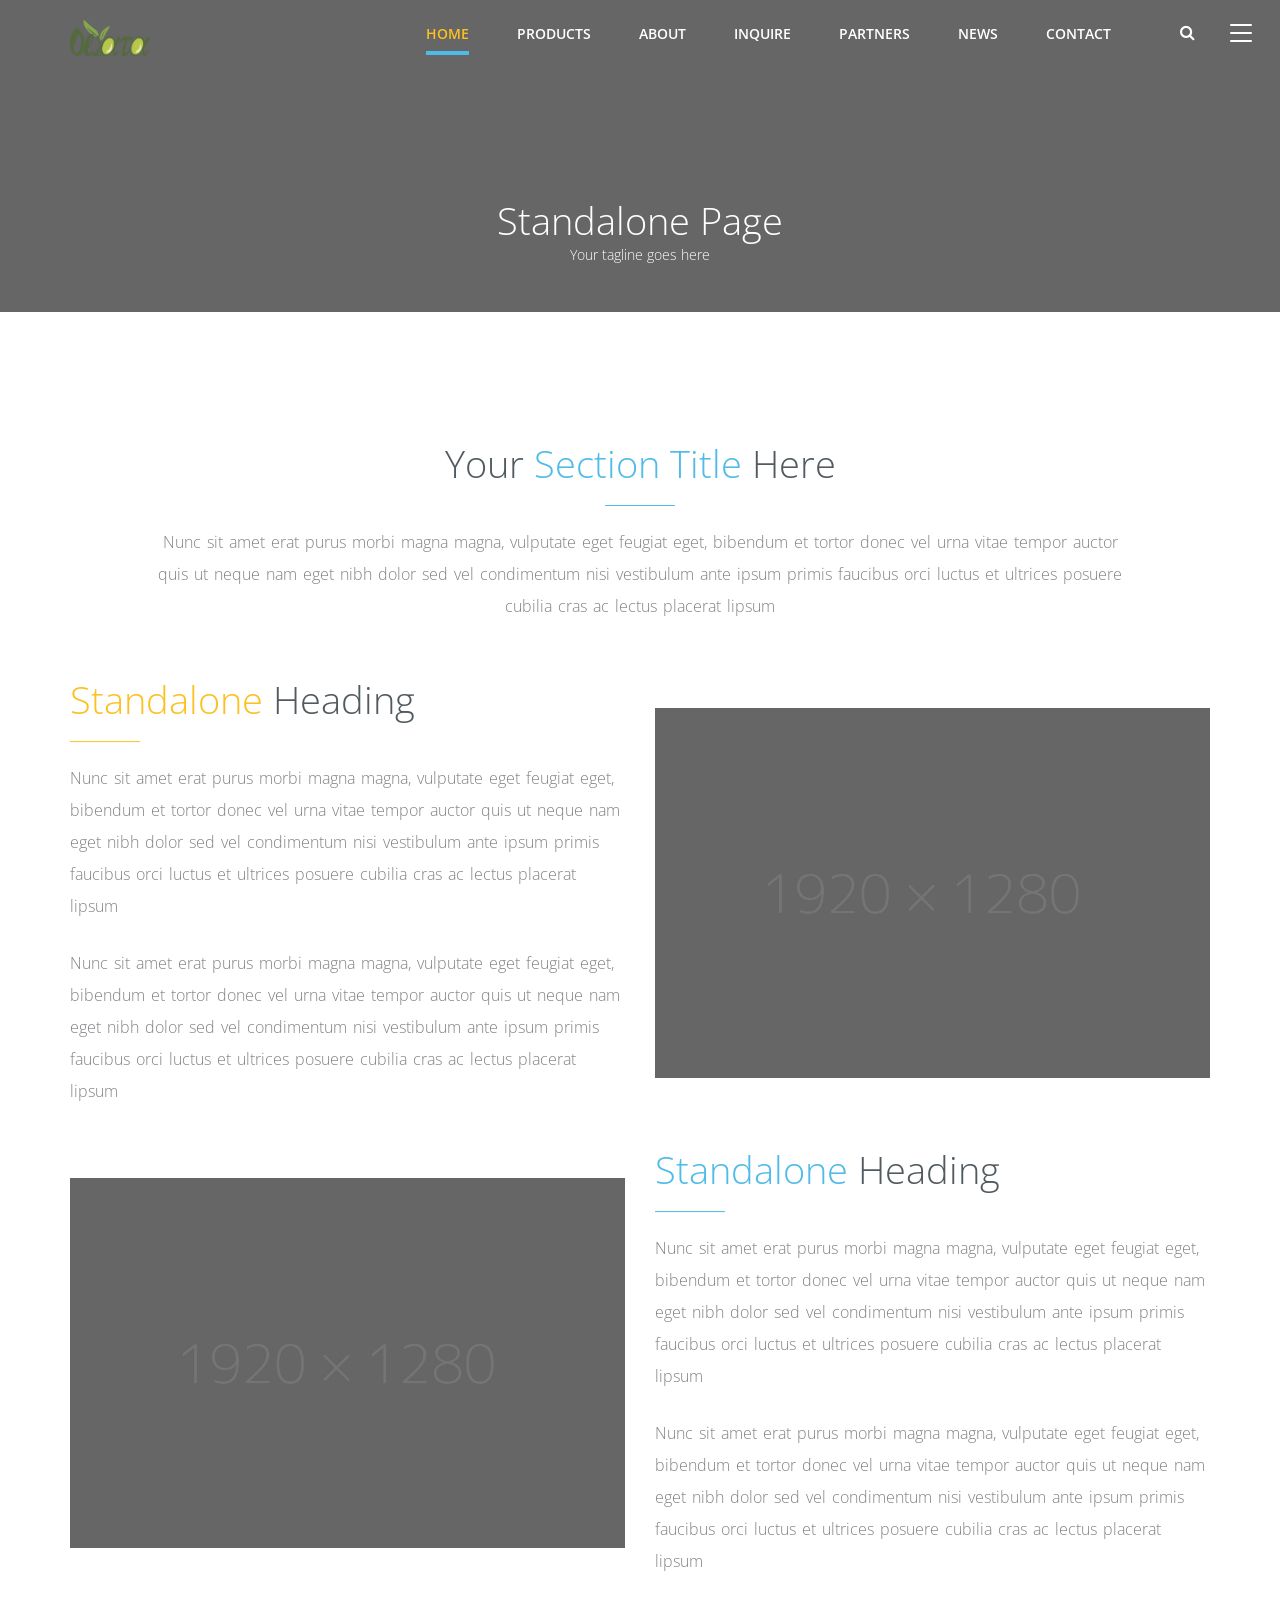
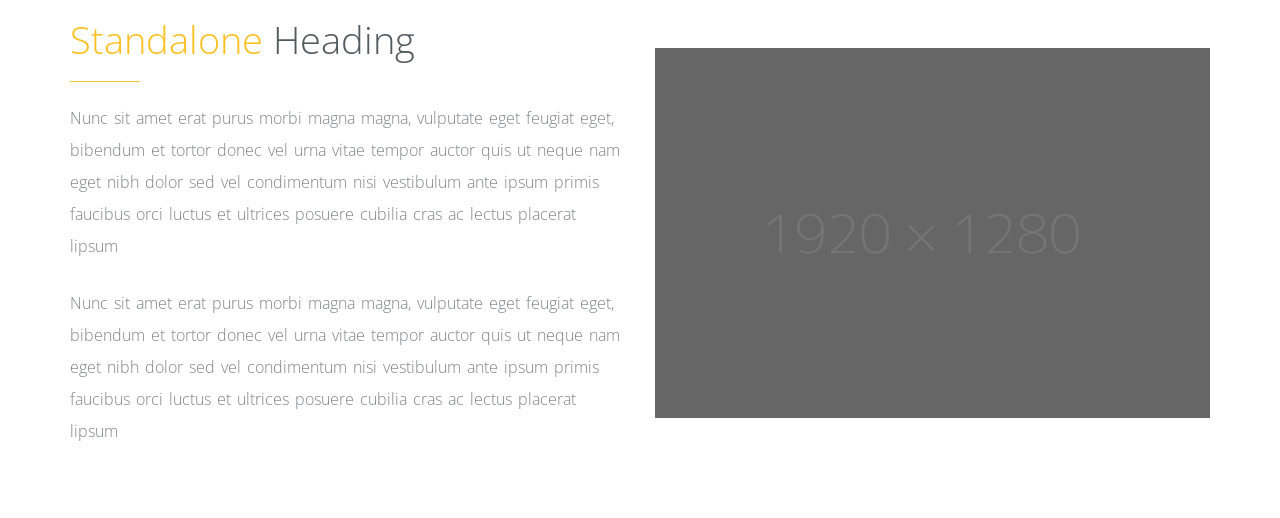
<file: oly/content-page.html>
<!DOCTYPE html>
<html lang="en">

<head>

    <meta charset="utf-8">
    <meta http-equiv="X-UA-Compatible" content="IE=edge">
    <meta name="viewport" content="width=device-width, initial-scale=1">
    <meta name="description" content="">
    <meta name="author" content="">

    <title>Rexo</title>

    <!-- Bootstrap Core CSS -->
    <link href="css/bootstrap.min.css" rel="stylesheet">
    <!-- Swiper -->
    <link rel="stylesheet" href="css/swiper.min.css">
    <!-- owl.carousel -->
    <link rel="stylesheet" href="css/owl.carousel.min.css">
    <link rel="stylesheet" href="css/owl.theme.default.min.css">
    <!-- font-awesum -->
    <link rel="stylesheet" type="text/css" href="css/font-awesome.min.css">
    <!-- hover.css-->
    <link rel="stylesheet" href="css/hover.css">
    <!-- Cube Portfolio CSS -->
    <link href="css/cubeportfolio.min.css" rel="stylesheet">
    <!-- REVOLUTION STYLE SHEETS -->
    <link rel="stylesheet" type="text/css" href="css/settings.css">
    <!-- Custom CSS -->
    <link rel="stylesheet" type="text/css" href="css/style.css">
    <link rel="stylesheet" href="css/blue.css">



</head>

<body data-spy="scroll" data-target=".navbar" data-offset="90" class="blog-main-1">
<!--Page Loader-->
<div class="loader">
    <div class="spinner">
        <div class="dot1"></div>
        <div class="dot2"></div>
    </div>
</div>
<!--Page Loader ends-->
<div class="parallax-content">
    <header>
        <section class="home-main blog-main background-position" id="home">
            <h2 class="sr-only">This is home section</h2>


            <!-- Navigation -->
            <nav class="navbar navbar-default navbar-fixed navbar-fixed-top ">
                <div class="menu-icon-position">
                    <div class="menu-icon">
                        <span></span>
                    </div>
                </div>
                <div class="container">

                    <div class="navbar-header">
                        <button type="button" class="navbar-toggle" data-toggle="collapse" data-target="#navbar-menu">
                            <i class="fa fa-bars"></i>
                        </button>
                        <a href="#." class="navbar-brand" >
                            <img src="images/main-logo.png" class="logo-display" alt="">
                            <img src="images/logo-white.png" class="logo-scrolled" alt="">
                        </a>
                    </div>
                    <div class="navbar-search-box-icon">
                        <a href="#." class="search-icon">
                            <i class="fa fa-search"> </i>
                        </a>
                    </div>

                    <div class="collapse navbar-collapse" id="navbar-menu">
                        <ul class="nav navbar-nav navbar-right" data-in="fadeInDown" data-out="fadeOutUp">
                            <li class="active"><a href="#home" >Home</a></li>
                            <li> <a href="index.html#features" >Products</a></li>
                            <li> <a href="index.html#about" >About </a></li>
                            <li> <a href="index.html#work" >Inquire</a></li>
                            <li> <a href="index.html#pricing" >Partners</a> </li>
                            <li> <a href="index.html#news" > News</a></li>
                            <li> <a href="index.html#contact" >Contact</a></li>
                        </ul>

                    </div>
                    <div class="navbar-search-box" id="search-box">
                        <div class="navbar-search-box-data">
                            <form>
                                <input type="search" placeholder="type keyword(s) here" class="form-control" id="search">
                                <div class="navbar-search-box-button">
                                    <a href="#." class="btn button-blue page-buttons button">
                                        Search
                                    </a>

                                </div>
                            </form>
                        </div>
                    </div>
                </div>

            </nav>


            <!--Header ends-->


            <!--Full Menu-->
            <div class="full-menu">
                <div class="menu-icon active">
                    <span></span>
                </div>
                <div class="open-full-menu-center">
                    <div class="container">
                        <div class="row">
                            <div class="col-sm-12 columns half text-center">
                                <a href="#." class="logo-full heading_space"><img src="images/logo-white.png" alt=""></a>

                            </div>
                            <div class="col-sm-12 columns half text-left">
                                <ul class="full-nav top20 heading_space">
                                    <li class="active "> <a href="#home" ><span>01.</span> Home</a></li>
                                    <li > <a href="index.html#features" ><span>02.</span> Products</a></li>
                                    <li > <a href="index.html#about" ><span>03.</span> About</a></li>
                                    <li > <a href="index.html#work" ><span>04.</span> Inquire</a></li>
                                    <li > <a href="index.html#pricing" ><span>06.</span> Partners</a> </li>
                                    <li > <a href="index.html#news" ><span>05.</span> News</a></li>
                                    <li > <a href="index.html#contact" ><span>07.</span> Contact</a></li>
                                </ul>
                            </div>
                            <div class="col-sm-12">
                                <ul class="social">
                                    <li>
                                        <a href="#." class="facebook button">
                                            <i class="fa fa-facebook" ></i>
                                        </a>
                                    </li>
                                    <li>
                                        <a href="#." class="twitter button">
                                            <i class="fa fa-twitter" ></i>
                                        </a>
                                    </li>
                                    <li>
                                        <a href="#." class="google button">
                                            <i class="fa fa-google-plus"></i>
                                        </a>
                                    </li>
                                    <li>
                                        <a href="#." class="linkedin button">
                                            <i class="fa fa-linkedin" ></i>
                                        </a>
                                    </li>
                                    <li>
                                        <a href="#." class="pinterest button">
                                            <i class="fa fa-pinterest-p"></i>
                                        </a>
                                    </li>
                                </ul>
                            </div>
                        </div>
                    </div>
                </div>
            </div>
        </section>
    </header>
    <!--Full Menu-->
    <!-- Navigation End -->
    <!-- Page Content -->
    <!-- Blog Body -->

    <div class="blog_mew">

        <section class=" innerpage-banner background-position " >

            <div class="container">

                <div class="row">

                    <div class="col-md-12 text-center">

                        <h2 class="raleway default_section_heading" data-depth="0.2">Standalone Page</h2>

                        <p class="tagline open_sans" data-depth="0.6">Your tagline goes here</p>

                    </div>

                </div>

            </div>

        </section>

        <section class="standalone-page">

            <section class="skill_section" id="skill_section">

                <div class="container">

                    <div class="skill_section_inner ">

                        <h2 class="default_section_heading text-center">

                            Your

                            <span class="blue_color">

                                Section Title

                            </span>

                            Here

                        </h2>

                        <hr class="default_divider default_divider_blue">

                        <p class="default_text text-center open_sans default_text_light">

                            Nunc sit amet erat purus morbi magna magna, vulputate eget feugiat eget, bibendum et tortor donec vel urna vitae
                            tempor auctor quis ut neque nam eget nibh dolor sed vel condimentum nisi vestibulum ante ipsum primis faucibus orci luctus
                            et ultrices posuere cubilia cras ac lectus placerat lipsum

                        </p>

                    </div>

                </div>

            </section>

            <!-- Standalone Detail -->

            <section class="standalone-detail big_padding">

                <div class="container">

                    <div class="bottom100">

                        <div class="row" style="position: relative;">

                            <div class="col-md-6 text-side-half">

                                <div class="half_text">

                                    <h2 class="default_section_heading">

                                        <span class="pink_color">

                                            Standalone

                                        </span>

                                        Heading

                                    </h2>

                                    <hr class="default_divider" style="margin-left: 0;">

                                    <p class="open_sans default_text margin_default_bottom">

                                        Nunc sit amet erat purus morbi magna magna, vulputate eget feugiat eget, bibendum et tortor donec vel urna vitae tempor auctor quis ut neque nam eget nibh dolor sed vel condimentum nisi vestibulum ante ipsum primis faucibus orci luctus et ultrices posuere cubilia cras ac lectus placerat lipsum

                                    </p>

                                    <p class="open_sans default_text">

                                        Nunc sit amet erat purus morbi magna magna, vulputate eget feugiat eget, bibendum et tortor donec vel urna vitae tempor auctor quis ut neque nam eget nibh dolor sed vel condimentum nisi vestibulum ante ipsum primis faucibus orci luctus et ultrices posuere cubilia cras ac lectus placerat lipsum

                                    </p>

                                </div>

                            </div>

                            <div class="col-md-6 img-side-half">

                                <img src="images/content-page-1.jpg" alt="standalone" class="half_img_standalone">

                            </div>

                        </div>

                    </div>

                    <div class="bottom100">

                        <div class="row" style="position: relative;">

                            <div class="col-md-6 img-side-half right_section_img">

                                <img src="images/content-page-2.jpg" alt="standalone" class="half_img_standalone">

                            </div>

                            <div class="col-md-6 text-side-half righ_section_text">

                                <div class="half_text">

                                    <h2 class="default_section_heading">

                                        <span class="blue_color">

                                            Standalone

                                        </span>

                                        Heading

                                    </h2>

                                    <hr class="default_divider default_divider_blue" style="margin-left: 0;">

                                    <p class="open_sans default_text margin_default_bottom">

                                        Nunc sit amet erat purus morbi magna magna, vulputate eget feugiat eget, bibendum et tortor donec vel urna vitae tempor auctor quis ut neque nam eget nibh dolor sed vel condimentum nisi vestibulum ante ipsum primis faucibus orci luctus et ultrices posuere cubilia cras ac lectus placerat lipsum

                                    </p>

                                    <p class="open_sans default_text">

                                        Nunc sit amet erat purus morbi magna magna, vulputate eget feugiat eget, bibendum et tortor donec vel urna vitae tempor auctor quis ut neque nam eget nibh dolor sed vel condimentum nisi vestibulum ante ipsum primis faucibus orci luctus et ultrices posuere cubilia cras ac lectus placerat lipsum

                                    </p>

                                </div>

                            </div>

                        </div>

                    </div>

                    <div class="bottom100">

                        <div class="row" style="position: relative;">

                            <div class="col-md-6 text-side-half">

                                <div class="half_text">

                                    <h2 class="default_section_heading">

                                        <span class="pink_color">

                                            Standalone

                                        </span>

                                        Heading

                                    </h2>

                                    <hr class="default_divider" style="margin-left: 0;">

                                    <p class="open_sans default_text margin_default_bottom">

                                        Nunc sit amet erat purus morbi magna magna, vulputate eget feugiat eget, bibendum et tortor donec vel urna vitae tempor auctor quis ut neque nam eget nibh dolor sed vel condimentum nisi vestibulum ante ipsum primis faucibus orci luctus et ultrices posuere cubilia cras ac lectus placerat lipsum

                                    </p>

                                    <p class="open_sans default_text">

                                        Nunc sit amet erat purus morbi magna magna, vulputate eget feugiat eget, bibendum et tortor donec vel urna vitae tempor auctor quis ut neque nam eget nibh dolor sed vel condimentum nisi vestibulum ante ipsum primis faucibus orci luctus et ultrices posuere cubilia cras ac lectus placerat lipsum

                                    </p>

                                </div>

                            </div>

                            <div class="col-md-6 img-side-half">

                                <img src="images/content-page-3.jpg" alt="standalone" class="half_img_standalone">

                            </div>

                        </div>

                    </div>

                </div>

            </section>

            <!-- Standalone Detail -->

        </section>

    </div>

</div>


</div>

<!-- Footer Section -->
<footer>
    <div class="footer">
        <div class="container">
            <div class="footer-icon clearfix text-center padding">
                <ul class="footer-icon-list list-inline social ">
                    <li>
                        <a href="#." class="facebook button">
                            <i class="fa fa-facebook" ></i>
                        </a>
                    </li>
                    <li>
                        <a href="#." class="twitter button">
                            <i class="fa fa-twitter" ></i>
                        </a>
                    </li>
                    <li>
                        <a href="#." class="google button">
                            <i class="fa fa-google-plus"></i>
                        </a>
                    </li>
                    <li>
                        <a href="#." class="linkedin button">
                            <i class="fa fa-linkedin" ></i>
                        </a>
                    </li>
                    <li>
                        <a href="#." class="pinterest button">
                            <i class="fa fa-pinterest-p"></i>
                        </a>
                    </li>

                </ul>
                <div class="p3 top10">
                    &copy;2017 Themes Industry,  All rights reserved
                </div>

            </div>

        </div>
    </div>
</footer>





<!-- jQuery Version 1.11.1 -->
<script src="js/jquery.js"></script>

<!-- Bootstrap Core JavaScript -->
<script src="js/bootstrap.min.js"></script>
<!-- swiper.js -->
<script src="js/swiper.min.js"></script>
<!-- Cube Portfolio Core JavaScript -->
<script src="js/jquery.cubeportfolio.min.js"></script>

<!-- owl.carosel -->
<script src="js/owl.carousel.min.js"></script>
<!--jquery.appear.js-->
<script src="js/jquery.appear.js"></script>
<!-- REVOLUTION JS FILES -->
<script type="text/javascript" src="js/jquery.themepunch.tools.min.js"></script>
<script type="text/javascript" src="js/jquery.themepunch.revolution.min.js"></script>
<!--easyResponsiveTabs-->
<script src="js/easyResponsiveTabs.js"></script>
<!-- SLIDER REVOLUTION 5.0 EXTENSIONS  (Load Extensions only on Local File Systems !  The following part can be removed on Server for On Demand Loading) -->
<script type="text/javascript" src="js/extensions/revolution.extension.actions.min.js"></script>
<script type="text/javascript" src="js/extensions/revolution.extension.carousel.min.js"></script>
<script type="text/javascript" src="js/extensions/revolution.extension.kenburn.min.js"></script>
<script type="text/javascript" src="js/extensions/revolution.extension.layeranimation.min.js"></script>
<script type="text/javascript" src="js/extensions/revolution.extension.migration.min.js"></script>
<script type="text/javascript" src="js/extensions/revolution.extension.navigation.min.js"></script>
<script type="text/javascript" src="js/extensions/revolution.extension.parallax.min.js"></script>
<script type="text/javascript" src="js/extensions/revolution.extension.slideanims.min.js"></script>
<script type="text/javascript" src="js/extensions/revolution.extension.video.min.js"></script>
<!-- JavaScript -->

<script src="js/parallax.js"></script>

<script src="js/script.js"></script>


</body>

</html>
</file>
<file: assets/css/ie8.css>
/*
	Aerial by HTML5 UP
	html5up.net | @ajlkn
	Free for personal and commercial use under the CCA 3.0 license (html5up.net/license)
*/

/* Header */

	#header nav a {
		position: relative;
		border: solid 1px #fff;
		border-radius: 100%;
		-ms-behavior: url("assets/js/ie/PIE.htc");
	}

		#header nav a:before {
			border: 0;
		}

/* Footer */

	#footer {
		background-image: url("images/ie/footer.png");
		background-position: bottom left;
		background-repeat: repeat-x;
	}
</file>
<file: assets/css/ie9.css>
/*
	Aerial by HTML5 UP
	html5up.net | @ajlkn
	Free for personal and commercial use under the CCA 3.0 license (html5up.net/license)
*/

/* Wrapper */

	#wrapper {
		opacity: 1;
	}

/* Overlay */

	#overlay {
		opacity: 1;
	}

/* Header */

	#header {
		opacity: 1;
	}

		#header nav li {
			opacity: 1;
		}

/* Footer */

	#footer {
		background-image: url("images/ie/footer.svg");
	}
</file>
<file: oly/css/settings.css>
/*-----------------------------------------------------------------------------

-	Revolution Slider 5.0 Default Style Settings -

Screen Stylesheet

version:   	5.4.5
date:      	15/05/17
author:		themepunch
email:     	info@themepunch.com
website:   	http://www.themepunch.com
-----------------------------------------------------------------------------*/
#debungcontrolls,.debugtimeline{width:100%;box-sizing:border-box}.rev_column,.rev_column .tp-parallax-wrap,.tp-svg-layer svg{vertical-align:top}#debungcontrolls{z-index:100000;position:fixed;bottom:0;height:auto;background:rgba(0,0,0,.6);padding:10px}.debugtimeline{height:10px;position:relative;margin-bottom:3px;display:none;white-space:nowrap}.debugtimeline:hover{height:15px}.the_timeline_tester{background:#e74c3c;position:absolute;top:0;left:0;height:100%;width:0}.rs-go-fullscreen{position:fixed!important;width:100%!important;height:100%!important;top:0!important;left:0!important;z-index:9999999!important;background:#fff!important}.debugtimeline.tl_slide .the_timeline_tester{background:#f39c12}.debugtimeline.tl_frame .the_timeline_tester{background:#3498db}.debugtimline_txt{color:#fff;font-weight:400;font-size:7px;position:absolute;left:10px;top:0;white-space:nowrap;line-height:10px}.rtl{direction:rtl}@font-face{font-family:revicons;src:url(../fonts/revicons/revicons.eot?5510888);src:url(../fonts/revicons/revicons.eot?5510888#iefix) format('embedded-opentype'),url(../fonts/revicons/revicons.woff?5510888) format('woff'),url(../fonts/revicons/revicons.ttf?5510888) format('truetype'),url(../fonts/revicons/revicons.svg?5510888#revicons) format('svg');font-weight:400;font-style:normal}[class*=" revicon-"]:before,[class^=revicon-]:before{font-family:revicons;font-style:normal;font-weight:400;speak:none;display:inline-block;text-decoration:inherit;width:1em;margin-right:.2em;text-align:center;font-variant:normal;text-transform:none;line-height:1em;margin-left:.2em}.revicon-search-1:before{content:'\e802'}.revicon-pencil-1:before{content:'\e831'}.revicon-picture-1:before{content:'\e803'}.revicon-cancel:before{content:'\e80a'}.revicon-info-circled:before{content:'\e80f'}.revicon-trash:before{content:'\e801'}.revicon-left-dir:before{content:'\e817'}.revicon-right-dir:before{content:'\e818'}.revicon-down-open:before{content:'\e83b'}.revicon-left-open:before{content:'\e819'}.revicon-right-open:before{content:'\e81a'}.revicon-angle-left:before{content:'\e820'}.revicon-angle-right:before{content:'\e81d'}.revicon-left-big:before{content:'\e81f'}.revicon-right-big:before{content:'\e81e'}.revicon-magic:before{content:'\e807'}.revicon-picture:before{content:'\e800'}.revicon-export:before{content:'\e80b'}.revicon-cog:before{content:'\e832'}.revicon-login:before{content:'\e833'}.revicon-logout:before{content:'\e834'}.revicon-video:before{content:'\e805'}.revicon-arrow-combo:before{content:'\e827'}.revicon-left-open-1:before{content:'\e82a'}.revicon-right-open-1:before{content:'\e82b'}.revicon-left-open-mini:before{content:'\e822'}.revicon-right-open-mini:before{content:'\e823'}.revicon-left-open-big:before{content:'\e824'}.revicon-right-open-big:before{content:'\e825'}.revicon-left:before{content:'\e836'}.revicon-right:before{content:'\e826'}.revicon-ccw:before{content:'\e808'}.revicon-arrows-ccw:before{content:'\e806'}.revicon-palette:before{content:'\e829'}.revicon-list-add:before{content:'\e80c'}.revicon-doc:before{content:'\e809'}.revicon-left-open-outline:before{content:'\e82e'}.revicon-left-open-2:before{content:'\e82c'}.revicon-right-open-outline:before{content:'\e82f'}.revicon-right-open-2:before{content:'\e82d'}.revicon-equalizer:before{content:'\e83a'}.revicon-layers-alt:before{content:'\e804'}.revicon-popup:before{content:'\e828'}.rev_slider_wrapper{position:relative;z-index:0;width:100%}.rev_slider{position:relative;overflow:visible}.entry-content .rev_slider a,.rev_slider a{box-shadow:none}.tp-overflow-hidden{overflow:hidden!important}.group_ov_hidden{overflow:hidden}.rev_slider img,.tp-simpleresponsive img{max-width:none!important;transition:none;margin:0;padding:0;border:none}.rev_slider .no-slides-text{font-weight:700;text-align:center;padding-top:80px}.rev_slider>ul,.rev_slider>ul>li,.rev_slider>ul>li:before,.rev_slider_wrapper>ul,.tp-revslider-mainul>li,.tp-revslider-mainul>li:before,.tp-simpleresponsive>ul,.tp-simpleresponsive>ul>li,.tp-simpleresponsive>ul>li:before{list-style:none!important;position:absolute;margin:0!important;padding:0!important;overflow-x:visible;overflow-y:visible;background-image:none;background-position:0 0;text-indent:0;top:0;left:0}.rev_slider>ul>li,.rev_slider>ul>li:before,.tp-revslider-mainul>li,.tp-revslider-mainul>li:before,.tp-simpleresponsive>ul>li,.tp-simpleresponsive>ul>li:before{visibility:hidden}.tp-revslider-mainul,.tp-revslider-slidesli{padding:0!important;margin:0!important;list-style:none!important}.fullscreen-container,.fullwidthbanner-container{padding:0;position:relative}.rev_slider li.tp-revslider-slidesli{position:absolute!important}.tp-caption .rs-untoggled-content{display:block}.tp-caption .rs-toggled-content{display:none}.rs-toggle-content-active.tp-caption .rs-toggled-content{display:block}.rs-toggle-content-active.tp-caption .rs-untoggled-content{display:none}.rev_slider .caption,.rev_slider .tp-caption{position:relative;visibility:hidden;white-space:nowrap;display:block;-webkit-font-smoothing:antialiased!important;z-index:1}.rev_slider .caption,.rev_slider .tp-caption,.tp-simpleresponsive img{-moz-user-select:none;-khtml-user-select:none;-webkit-user-select:none;-o-user-select:none}.rev_slider .tp-mask-wrap .tp-caption,.rev_slider .tp-mask-wrap :last-child,.wpb_text_column .rev_slider .tp-mask-wrap .tp-caption,.wpb_text_column .rev_slider .tp-mask-wrap :last-child{margin-bottom:0}.tp-svg-layer svg{width:100%;height:100%;position:relative}.tp-carousel-wrapper{cursor:url(openhand.cur),move}.tp-carousel-wrapper.dragged{cursor:url(closedhand.cur),move}.tp_inner_padding{box-sizing:border-box;max-height:none!important}.tp-caption.tp-layer-selectable{-moz-user-select:all;-khtml-user-select:all;-webkit-user-select:all;-o-user-select:all}.tp-caption.tp-hidden-caption,.tp-forcenotvisible,.tp-hide-revslider,.tp-parallax-wrap.tp-hidden-caption{visibility:hidden!important;display:none!important}.rev_slider audio,.rev_slider embed,.rev_slider iframe,.rev_slider object,.rev_slider video{max-width:none!important}.tp-element-background{position:absolute;top:0;left:0;width:100%;height:100%;z-index:0}.tp-blockmask,.tp-blockmask_in,.tp-blockmask_out{position:absolute;top:0;left:0;width:100%;height:100%;background:#fff;z-index:1000;transform:scaleX(0) scaleY(0)}.tp-parallax-wrap{transform-style:preserve-3d}.rev_row_zone{position:absolute;width:100%;left:0;box-sizing:border-box;min-height:50px;font-size:0}.rev_column_inner,.rev_slider .tp-caption.rev_row{position:relative;width:100%!important;box-sizing:border-box}.rev_row_zone_top{top:0}.rev_row_zone_middle{top:50%;transform:translateY(-50%)}.rev_row_zone_bottom{bottom:0}.rev_slider .tp-caption.rev_row{display:table;table-layout:fixed;vertical-align:top;height:auto!important;font-size:0}.rev_column{display:table-cell;position:relative;height:auto;box-sizing:border-box;font-size:0}.rev_column_inner{display:block;height:auto!important;white-space:normal!important}.rev_column_bg{width:100%;height:100%;position:absolute;top:0;left:0;z-index:0;box-sizing:border-box;background-clip:content-box;border:0 solid transparent}.tp-caption .backcorner,.tp-caption .backcornertop,.tp-caption .frontcorner,.tp-caption .frontcornertop{height:0;top:0;width:0;position:absolute}.rev_column_inner .tp-loop-wrap,.rev_column_inner .tp-mask-wrap,.rev_column_inner .tp-parallax-wrap{text-align:inherit}.rev_column_inner .tp-mask-wrap{display:inline-block}.rev_column_inner .tp-parallax-wrap,.rev_column_inner .tp-parallax-wrap .tp-loop-wrap,.rev_column_inner .tp-parallax-wrap .tp-mask-wrap{position:relative!important;left:auto!important;top:auto!important;line-height:0}.tp-video-play-button,.tp-video-play-button i{line-height:50px!important;vertical-align:top;text-align:center}.rev_column_inner .rev_layer_in_column,.rev_column_inner .tp-parallax-wrap,.rev_column_inner .tp-parallax-wrap .tp-loop-wrap,.rev_column_inner .tp-parallax-wrap .tp-mask-wrap{vertical-align:top}.rev_break_columns{display:block!important}.rev_break_columns .tp-parallax-wrap.rev_column{display:block!important;width:100%!important}.fullwidthbanner-container{overflow:hidden}.fullwidthbanner-container .fullwidthabanner{width:100%;position:relative}.tp-static-layers{position:absolute;z-index:101;top:0;left:0}.tp-caption .frontcorner{border-left:40px solid transparent;border-right:0 solid transparent;border-top:40px solid #00A8FF;left:-40px}.tp-caption .backcorner{border-left:0 solid transparent;border-right:40px solid transparent;border-bottom:40px solid #00A8FF;right:0}.tp-caption .frontcornertop{border-left:40px solid transparent;border-right:0 solid transparent;border-bottom:40px solid #00A8FF;left:-40px}.tp-caption .backcornertop{border-left:0 solid transparent;border-right:40px solid transparent;border-top:40px solid #00A8FF;right:0}.tp-layer-inner-rotation{position:relative!important}img.tp-slider-alternative-image{width:100%;height:auto}.caption.fullscreenvideo,.rs-background-video-layer,.tp-caption.coverscreenvideo,.tp-caption.fullscreenvideo{width:100%;height:100%;top:0;left:0;position:absolute}.noFilterClass{filter:none!important}.rs-background-video-layer{visibility:hidden;z-index:0}.caption.fullscreenvideo audio,.caption.fullscreenvideo iframe,.caption.fullscreenvideo video,.tp-caption.fullscreenvideo iframe,.tp-caption.fullscreenvideo iframe audio,.tp-caption.fullscreenvideo iframe video{width:100%!important;height:100%!important;display:none}.fullcoveredvideo audio,.fullscreenvideo audio .fullcoveredvideo video,.fullscreenvideo video{background:#000}.fullcoveredvideo .tp-poster{background-position:center center;background-size:cover;width:100%;height:100%;top:0;left:0}.videoisplaying .html5vid .tp-poster{display:none}.tp-video-play-button{background:#000;background:rgba(0,0,0,.3);border-radius:5px;position:absolute;top:50%;left:50%;color:#FFF;margin-top:-25px;margin-left:-25px;cursor:pointer;width:50px;height:50px;box-sizing:border-box;display:inline-block;z-index:4;opacity:0;transition:opacity .3s ease-out!important}.tp-audio-html5 .tp-video-play-button,.tp-hiddenaudio{display:none!important}.tp-caption .html5vid{width:100%!important;height:100%!important}.tp-video-play-button i{width:50px;height:50px;display:inline-block;font-size:40px!important}.rs-fullvideo-cover,.tp-dottedoverlay,.tp-shadowcover{height:100%;top:0;left:0;position:absolute}.tp-caption:hover .tp-video-play-button{opacity:1;display:block}.tp-caption .tp-revstop{display:none;border-left:5px solid #fff!important;border-right:5px solid #fff!important;margin-top:15px!important;line-height:20px!important;vertical-align:top;font-size:25px!important}.tp-seek-bar,.tp-video-button,.tp-volume-bar{outline:0;line-height:12px;margin:0;cursor:pointer}.videoisplaying .revicon-right-dir{display:none}.videoisplaying .tp-revstop{display:inline-block}.videoisplaying .tp-video-play-button{display:none}.fullcoveredvideo .tp-video-play-button{display:none!important}.fullscreenvideo .fullscreenvideo audio,.fullscreenvideo .fullscreenvideo video{object-fit:contain!important}.fullscreenvideo .fullcoveredvideo audio,.fullscreenvideo .fullcoveredvideo video{object-fit:cover!important}.tp-video-controls{position:absolute;bottom:0;left:0;right:0;padding:5px;opacity:0;transition:opacity .3s;background-image:linear-gradient(to bottom,#000 13%,#323232 100%);display:table;max-width:100%;overflow:hidden;box-sizing:border-box}.rev-btn.rev-hiddenicon i,.rev-btn.rev-withicon i{transition:all .2s ease-out!important;font-size:15px}.tp-caption:hover .tp-video-controls{opacity:.9}.tp-video-button{background:rgba(0,0,0,.5);border:0;border-radius:3px;font-size:12px;color:#fff;padding:0}.tp-video-button:hover{cursor:pointer}.tp-video-button-wrap,.tp-video-seek-bar-wrap,.tp-video-vol-bar-wrap{padding:0 5px;display:table-cell;vertical-align:middle}.tp-video-seek-bar-wrap{width:80%}.tp-video-vol-bar-wrap{width:20%}.tp-seek-bar,.tp-volume-bar{width:100%;padding:0}.rs-fullvideo-cover{width:100%;background:0 0;z-index:5}.disabled_lc .tp-video-play-button,.rs-background-video-layer audio::-webkit-media-controls,.rs-background-video-layer video::-webkit-media-controls,.rs-background-video-layer video::-webkit-media-controls-start-playback-button{display:none!important}.tp-audio-html5 .tp-video-controls{opacity:1!important;visibility:visible!important}.tp-dottedoverlay{background-repeat:repeat;width:100%;z-index:3}.tp-dottedoverlay.twoxtwo{background:url(../assets/gridtile.png)}.tp-dottedoverlay.twoxtwowhite{background:url(../assets/gridtile_white.png)}.tp-dottedoverlay.threexthree{background:url(../assets/gridtile_3x3.png)}.tp-dottedoverlay.threexthreewhite{background:url(../assets/gridtile_3x3_white.png)}.tp-shadowcover{width:100%;background:#fff;z-index:-1}.tp-shadow1{box-shadow:0 10px 6px -6px rgba(0,0,0,.8)}.tp-shadow2:after,.tp-shadow2:before,.tp-shadow3:before,.tp-shadow4:after{z-index:-2;position:absolute;content:"";bottom:10px;left:10px;width:50%;top:85%;max-width:300px;background:0 0;box-shadow:0 15px 10px rgba(0,0,0,.8);transform:rotate(-3deg)}.tp-shadow2:after,.tp-shadow4:after{transform:rotate(3deg);right:10px;left:auto}.tp-shadow5{position:relative;box-shadow:0 1px 4px rgba(0,0,0,.3),0 0 40px rgba(0,0,0,.1) inset}.tp-shadow5:after,.tp-shadow5:before{content:"";position:absolute;z-index:-2;box-shadow:0 0 25px 0 rgba(0,0,0,.6);top:30%;bottom:0;left:20px;right:20px;border-radius:100px/20px}.tp-button{padding:6px 13px 5px;border-radius:3px;height:30px;cursor:pointer;color:#fff!important;text-shadow:0 1px 1px rgba(0,0,0,.6)!important;font-size:15px;line-height:45px!important;font-family:arial,sans-serif;font-weight:700;letter-spacing:-1px;text-decoration:none}.tp-button.big{color:#fff;text-shadow:0 1px 1px rgba(0,0,0,.6);font-weight:700;padding:9px 20px;font-size:19px;line-height:57px!important}.purchase:hover,.tp-button.big:hover,.tp-button:hover{background-position:bottom,15px 11px}.purchase.green,.purchase:hover.green,.tp-button.green,.tp-button:hover.green{background-color:#21a117;box-shadow:0 3px 0 0 #104d0b}.purchase.blue,.purchase:hover.blue,.tp-button.blue,.tp-button:hover.blue{background-color:#1d78cb;box-shadow:0 3px 0 0 #0f3e68}.purchase.red,.purchase:hover.red,.tp-button.red,.tp-button:hover.red{background-color:#cb1d1d;box-shadow:0 3px 0 0 #7c1212}.purchase.orange,.purchase:hover.orange,.tp-button.orange,.tp-button:hover.orange{background-color:#f70;box-shadow:0 3px 0 0 #a34c00}.purchase.darkgrey,.purchase:hover.darkgrey,.tp-button.darkgrey,.tp-button.grey,.tp-button:hover.darkgrey,.tp-button:hover.grey{background-color:#555;box-shadow:0 3px 0 0 #222}.purchase.lightgrey,.purchase:hover.lightgrey,.tp-button.lightgrey,.tp-button:hover.lightgrey{background-color:#888;box-shadow:0 3px 0 0 #555}.rev-btn,.rev-btn:visited{outline:0!important;box-shadow:none!important;text-decoration:none!important;line-height:44px;font-size:17px;font-weight:500;padding:12px 35px;box-sizing:border-box;font-family:Roboto,sans-serif;cursor:pointer}.rev-btn.rev-uppercase,.rev-btn.rev-uppercase:visited{text-transform:uppercase;letter-spacing:1px;font-size:15px;font-weight:900}.rev-btn.rev-withicon i{font-weight:400;position:relative;top:0;margin-left:10px!important}.rev-btn.rev-hiddenicon i{font-weight:400;position:relative;top:0;opacity:0;margin-left:0!important;width:0!important}.rev-btn.rev-hiddenicon:hover i{opacity:1!important;margin-left:10px!important;width:auto!important}.rev-btn.rev-medium,.rev-btn.rev-medium:visited{line-height:36px;font-size:14px;padding:10px 30px}.rev-btn.rev-medium.rev-hiddenicon i,.rev-btn.rev-medium.rev-withicon i{font-size:14px;top:0}.rev-btn.rev-small,.rev-btn.rev-small:visited{line-height:28px;font-size:12px;padding:7px 20px}.rev-btn.rev-small.rev-hiddenicon i,.rev-btn.rev-small.rev-withicon i{font-size:12px;top:0}.rev-maxround{border-radius:30px}.rev-minround{border-radius:3px}.rev-burger{position:relative;width:60px;height:60px;box-sizing:border-box;padding:22px 0 0 14px;border-radius:50%;border:1px solid rgba(51,51,51,.25);-webkit-tap-highlight-color:transparent;cursor:pointer}.rev-burger span{display:block;width:30px;height:3px;background:#333;transition:.7s;pointer-events:none;transform-style:flat!important}.rev-burger.revb-white span,.rev-burger.revb-whitenoborder span{background:#fff}.rev-burger span:nth-child(2){margin:3px 0}#dialog_addbutton .rev-burger:hover :first-child,.open .rev-burger :first-child,.open.rev-burger :first-child{transform:translateY(6px) rotate(-45deg)}#dialog_addbutton .rev-burger:hover :nth-child(2),.open .rev-burger :nth-child(2),.open.rev-burger :nth-child(2){transform:rotate(-45deg);opacity:0}#dialog_addbutton .rev-burger:hover :last-child,.open .rev-burger :last-child,.open.rev-burger :last-child{transform:translateY(-6px) rotate(-135deg)}.rev-burger.revb-white{border:2px solid rgba(255,255,255,.2)}.rev-burger.revb-darknoborder,.rev-burger.revb-whitenoborder{border:0}.rev-burger.revb-darknoborder span{background:#333}.rev-burger.revb-whitefull{background:#fff;border:none}.rev-burger.revb-whitefull span{background:#333}.rev-burger.revb-darkfull{background:#333;border:none}.rev-burger.revb-darkfull span,.rev-scroll-btn.revs-fullwhite{background:#fff}@keyframes rev-ani-mouse{0%{opacity:1;top:29%}15%{opacity:1;top:50%}50%{opacity:0;top:50%}100%{opacity:0;top:29%}}.rev-scroll-btn{display:inline-block;position:relative;left:0;right:0;text-align:center;cursor:pointer;width:35px;height:55px;box-sizing:border-box;border:3px solid #fff;border-radius:23px}.rev-scroll-btn>*{display:inline-block;line-height:18px;font-size:13px;font-weight:400;color:#fff;font-family:proxima-nova,"Helvetica Neue",Helvetica,Arial,sans-serif;letter-spacing:2px}.rev-scroll-btn>.active,.rev-scroll-btn>:focus,.rev-scroll-btn>:hover{color:#fff}.rev-scroll-btn>.active,.rev-scroll-btn>:active,.rev-scroll-btn>:focus,.rev-scroll-btn>:hover{opacity:.8}.rev-scroll-btn.revs-fullwhite span{background:#333}.rev-scroll-btn.revs-fulldark{background:#333;border:none}.rev-scroll-btn.revs-fulldark span,.tp-bullet{background:#fff}.rev-scroll-btn span{position:absolute;display:block;top:29%;left:50%;width:8px;height:8px;margin:-4px 0 0 -4px;background:#fff;border-radius:50%;animation:rev-ani-mouse 2.5s linear infinite}.rev-scroll-btn.revs-dark{border-color:#333}.rev-scroll-btn.revs-dark span{background:#333}.rev-control-btn{position:relative;display:inline-block;z-index:5;color:#FFF;font-size:20px;line-height:60px;font-weight:400;font-style:normal;font-family:Raleway;text-decoration:none;text-align:center;background-color:#000;border-radius:50px;text-shadow:none;background-color:rgba(0,0,0,.5);width:60px;height:60px;box-sizing:border-box;cursor:pointer}.rev-cbutton-dark-sr,.rev-cbutton-light-sr{border-radius:3px}.rev-cbutton-light,.rev-cbutton-light-sr{color:#333;background-color:rgba(255,255,255,.75)}.rev-sbutton{line-height:37px;width:37px;height:37px}.rev-sbutton-blue{background-color:#3B5998}.rev-sbutton-lightblue{background-color:#00A0D1}.rev-sbutton-red{background-color:#DD4B39}.tp-bannertimer{visibility:hidden;width:100%;height:5px;background:#000;background:rgba(0,0,0,.15);position:absolute;z-index:200;top:0}.tp-bannertimer.tp-bottom{top:auto;bottom:0!important;height:5px}.tp-caption img{background:0 0;-ms-filter:"progid:DXImageTransform.Microsoft.gradient(startColorstr=#00FFFFFF,endColorstr=#00FFFFFF)";filter:progid:DXImageTransform.Microsoft.gradient(startColorstr=#00FFFFFF, endColorstr=#00FFFFFF);zoom:1}.caption.slidelink a div,.tp-caption.slidelink a div{width:3000px;height:1500px;background:url(../assets/coloredbg.png)}.tp-caption.slidelink a span{background:url(../assets/coloredbg.png)}.tp-loader.spinner0,.tp-loader.spinner5{background-image:url(../assets/loader.gif);background-repeat:no-repeat}.tp-shape{width:100%;height:100%}.tp-caption .rs-starring{display:inline-block}.tp-caption .rs-starring .star-rating{float:none;display:inline-block;vertical-align:top;color:#FFC321!important}.tp-caption .rs-starring .star-rating,.tp-caption .rs-starring-page .star-rating{position:relative;height:1em;width:5.4em;font-family:star;font-size:1em!important}.tp-loader.spinner0,.tp-loader.spinner1{width:40px;height:40px;margin-top:-20px;margin-left:-20px;animation:tp-rotateplane 1.2s infinite ease-in-out;background-color:#fff;border-radius:3px;box-shadow:0 0 20px 0 rgba(0,0,0,.15)}.tp-caption .rs-starring .star-rating:before,.tp-caption .rs-starring-page .star-rating:before{content:"\73\73\73\73\73";color:#E0DADF;float:left;top:0;left:0;position:absolute}.tp-caption .rs-starring .star-rating span{overflow:hidden;float:left;top:0;left:0;position:absolute;padding-top:1.5em;font-size:1em!important}.tp-caption .rs-starring .star-rating span:before{content:"\53\53\53\53\53";top:0;position:absolute;left:0}.tp-loader{top:50%;left:50%;z-index:10000;position:absolute}.tp-loader.spinner0{background-position:center center}.tp-loader.spinner5{background-position:10px 10px;background-color:#fff;margin:-22px;width:44px;height:44px;border-radius:3px}@keyframes tp-rotateplane{0%{transform:perspective(120px) rotateX(0) rotateY(0)}50%{transform:perspective(120px) rotateX(-180.1deg) rotateY(0)}100%{transform:perspective(120px) rotateX(-180deg) rotateY(-179.9deg)}}.tp-loader.spinner2{width:40px;height:40px;margin-top:-20px;margin-left:-20px;background-color:red;box-shadow:0 0 20px 0 rgba(0,0,0,.15);border-radius:100%;animation:tp-scaleout 1s infinite ease-in-out}@keyframes tp-scaleout{0%{transform:scale(0)}100%{transform:scale(1);opacity:0}}.tp-loader.spinner3{margin:-9px 0 0 -35px;width:70px;text-align:center}.tp-loader.spinner3 .bounce1,.tp-loader.spinner3 .bounce2,.tp-loader.spinner3 .bounce3{width:18px;height:18px;background-color:#fff;box-shadow:0 0 20px 0 rgba(0,0,0,.15);border-radius:100%;display:inline-block;animation:tp-bouncedelay 1.4s infinite ease-in-out;animation-fill-mode:both}.tp-loader.spinner3 .bounce1{animation-delay:-.32s}.tp-loader.spinner3 .bounce2{animation-delay:-.16s}@keyframes tp-bouncedelay{0%,100%,80%{transform:scale(0)}40%{transform:scale(1)}}.tp-loader.spinner4{margin:-20px 0 0 -20px;width:40px;height:40px;text-align:center;animation:tp-rotate 2s infinite linear}.tp-loader.spinner4 .dot1,.tp-loader.spinner4 .dot2{width:60%;height:60%;display:inline-block;position:absolute;top:0;background-color:#fff;border-radius:100%;animation:tp-bounce 2s infinite ease-in-out;box-shadow:0 0 20px 0 rgba(0,0,0,.15)}.tp-loader.spinner4 .dot2{top:auto;bottom:0;animation-delay:-1s}@keyframes tp-rotate{100%{transform:rotate(360deg)}}@keyframes tp-bounce{0%,100%{transform:scale(0)}50%{transform:scale(1)}}.tp-bullets.navbar,.tp-tabs.navbar,.tp-thumbs.navbar{border:none;min-height:0;margin:0;border-radius:0}.tp-bullets,.tp-tabs,.tp-thumbs{position:absolute;display:block;z-index:1000;top:0;left:0}.tp-tab,.tp-thumb{cursor:pointer;position:absolute;opacity:.5;box-sizing:border-box}.tp-arr-imgholder,.tp-tab-image,.tp-thumb-image,.tp-videoposter{background-position:center center;background-size:cover;width:100%;height:100%;display:block;position:absolute;top:0;left:0}.tp-tab.selected,.tp-tab:hover,.tp-thumb.selected,.tp-thumb:hover{opacity:1}.tp-tab-mask,.tp-thumb-mask{box-sizing:border-box!important}.tp-tabs,.tp-thumbs{box-sizing:content-box!important}.tp-bullet{width:15px;height:15px;position:absolute;background:rgba(255,255,255,.3);cursor:pointer}.tp-bullet.selected,.tp-bullet:hover{background:#fff}.tparrows{cursor:pointer;background:#000;background:rgba(0,0,0,.5);width:40px;height:40px;position:absolute;display:block;z-index:1000}.tparrows:hover{background:#000}.tparrows:before{font-family:revicons;font-size:15px;color:#fff;display:block;line-height:40px;text-align:center}.hginfo,.hglayerinfo{font-size:12px;font-weight:600}.tparrows.tp-leftarrow:before{content:'\e824'}.tparrows.tp-rightarrow:before{content:'\e825'}body.rtl .tp-kbimg{left:0!important}.dddwrappershadow{box-shadow:0 45px 100px rgba(0,0,0,.4)}.hglayerinfo{position:fixed;bottom:0;left:0;color:#FFF;line-height:20px;background:rgba(0,0,0,.75);padding:5px 10px;z-index:2000;white-space:normal}.helpgrid,.hginfo{position:absolute}.hginfo{top:-2px;left:-2px;color:#e74c3c;background:#000;padding:2px 5px}.indebugmode .tp-caption:hover{border:1px dashed #c0392b!important}.helpgrid{border:2px dashed #c0392b;top:0;left:0;z-index:0}#revsliderlogloglog{padding:15px;color:#fff;position:fixed;top:0;left:0;width:200px;height:150px;background:rgba(0,0,0,.7);z-index:100000;font-size:10px;overflow:scroll}.aden{filter:hue-rotate(-20deg) contrast(.9) saturate(.85) brightness(1.2)}.aden::after{background:linear-gradient(to right,rgba(66,10,14,.2),transparent);mix-blend-mode:darken}.perpetua::after,.reyes::after{mix-blend-mode:soft-light;opacity:.5}.inkwell{filter:sepia(.3) contrast(1.1) brightness(1.1) grayscale(1)}.perpetua::after{background:linear-gradient(to bottom,#005b9a,#e6c13d)}.reyes{filter:sepia(.22) brightness(1.1) contrast(.85) saturate(.75)}.reyes::after{background:#efcdad}.gingham{filter:brightness(1.05) hue-rotate(-10deg)}.gingham::after{background:linear-gradient(to right,rgba(66,10,14,.2),transparent);mix-blend-mode:darken}.toaster{filter:contrast(1.5) brightness(.9)}.toaster::after{background:radial-gradient(circle,#804e0f,#3b003b);mix-blend-mode:screen}.walden{filter:brightness(1.1) hue-rotate(-10deg) sepia(.3) saturate(1.6)}.walden::after{background:#04c;mix-blend-mode:screen;opacity:.3}.hudson{filter:brightness(1.2) contrast(.9) saturate(1.1)}.hudson::after{background:radial-gradient(circle,#a6b1ff 50%,#342134);mix-blend-mode:multiply;opacity:.5}.earlybird{filter:contrast(.9) sepia(.2)}.earlybird::after{background:radial-gradient(circle,#d0ba8e 20%,#360309 85%,#1d0210 100%);mix-blend-mode:overlay}.mayfair{filter:contrast(1.1) saturate(1.1)}.mayfair::after{background:radial-gradient(circle at 40% 40%,rgba(255,255,255,.8),rgba(255,200,200,.6),#111 60%);mix-blend-mode:overlay;opacity:.4}.lofi{filter:saturate(1.1) contrast(1.5)}.lofi::after{background:radial-gradient(circle,transparent 70%,#222 150%);mix-blend-mode:multiply}._1977{filter:contrast(1.1) brightness(1.1) saturate(1.3)}._1977:after{background:rgba(243,106,188,.3);mix-blend-mode:screen}.brooklyn{filter:contrast(.9) brightness(1.1)}.brooklyn::after{background:radial-gradient(circle,rgba(168,223,193,.4) 70%,#c4b7c8);mix-blend-mode:overlay}.xpro2{filter:sepia(.3)}.xpro2::after{background:radial-gradient(circle,#e6e7e0 40%,rgba(43,42,161,.6) 110%);mix-blend-mode:color-burn}.nashville{filter:sepia(.2) contrast(1.2) brightness(1.05) saturate(1.2)}.nashville::after{background:rgba(0,70,150,.4);mix-blend-mode:lighten}.nashville::before{background:rgba(247,176,153,.56);mix-blend-mode:darken}.lark{filter:contrast(.9)}.lark::after{background:rgba(242,242,242,.8);mix-blend-mode:darken}.lark::before{background:#22253f;mix-blend-mode:color-dodge}.moon{filter:grayscale(1) contrast(1.1) brightness(1.1)}.moon::before{background:#a0a0a0;mix-blend-mode:soft-light}.moon::after{background:#383838;mix-blend-mode:lighten}.clarendon{filter:contrast(1.2) saturate(1.35)}.clarendon:before{background:rgba(127,187,227,.2);mix-blend-mode:overlay}.willow{filter:grayscale(.5) contrast(.95) brightness(.9)}.willow::before{background-color:radial-gradient(40%,circle,#d4a9af 55%,#000 150%);mix-blend-mode:overlay}.willow::after{background-color:#d8cdcb;mix-blend-mode:color}.rise{filter:brightness(1.05) sepia(.2) contrast(.9) saturate(.9)}.rise::after{background:radial-gradient(circle,rgba(232,197,152,.8),transparent 90%);mix-blend-mode:overlay;opacity:.6}.rise::before{background:radial-gradient(circle,rgba(236,205,169,.15) 55%,rgba(50,30,7,.4));mix-blend-mode:multiply}._1977:after,._1977:before,.aden:after,.aden:before,.brooklyn:after,.brooklyn:before,.clarendon:after,.clarendon:before,.earlybird:after,.earlybird:before,.gingham:after,.gingham:before,.hudson:after,.hudson:before,.inkwell:after,.inkwell:before,.lark:after,.lark:before,.lofi:after,.lofi:before,.mayfair:after,.mayfair:before,.moon:after,.moon:before,.nashville:after,.nashville:before,.perpetua:after,.perpetua:before,.reyes:after,.reyes:before,.rise:after,.rise:before,.slumber:after,.slumber:before,.toaster:after,.toaster:before,.walden:after,.walden:before,.willow:after,.willow:before,.xpro2:after,.xpro2:before{content:'';display:block;height:100%;width:100%;top:0;left:0;position:absolute;pointer-events:none}._1977,.aden,.brooklyn,.clarendon,.earlybird,.gingham,.hudson,.inkwell,.lark,.lofi,.mayfair,.moon,.nashville,.perpetua,.reyes,.rise,.slumber,.toaster,.walden,.willow,.xpro2{position:relative}._1977 img,.aden img,.brooklyn img,.clarendon img,.earlybird img,.gingham img,.hudson img,.inkwell img,.lark img,.lofi img,.mayfair img,.moon img,.nashville img,.perpetua img,.reyes img,.rise img,.slumber img,.toaster img,.walden img,.willow img,.xpro2 img{width:100%;z-index:1}._1977:before,.aden:before,.brooklyn:before,.clarendon:before,.earlybird:before,.gingham:before,.hudson:before,.inkwell:before,.lark:before,.lofi:before,.mayfair:before,.moon:before,.nashville:before,.perpetua:before,.reyes:before,.rise:before,.slumber:before,.toaster:before,.walden:before,.willow:before,.xpro2:before{z-index:2}._1977:after,.aden:after,.brooklyn:after,.clarendon:after,.earlybird:after,.gingham:after,.hudson:after,.inkwell:after,.lark:after,.lofi:after,.mayfair:after,.moon:after,.nashville:after,.perpetua:after,.reyes:after,.rise:after,.slumber:after,.toaster:after,.walden:after,.willow:after,.xpro2:after{z-index:3}.slumber{filter:saturate(.66) brightness(1.05)}.slumber::after{background:rgba(125,105,24,.5);mix-blend-mode:soft-light}.slumber::before{background:rgba(69,41,12,.4);mix-blend-mode:lighten}.tp-kbimg-wrap:after,.tp-kbimg-wrap:before{height:500%;width:500%}
</file>
<file: oly/css/rtl.css>
/*font-family: 'Open Sans Condensed', sans-serif;*/
@import url('https://fonts.googleapis.com/css?family=Open+Sans:300,400,600,700,800');


/* table of contents */
/*
+ General Styling and Tags
*body
+ @font-face

+ #home
  - .navbar
  - .page-content-main-revolution-slider
  - .full-menu

+ #features
  - .page-content-features-section

+ #who-we-are
   - .page-content-company-qualities-section

+ #awesome-work
    - .page-content-portfolio-section

+ #pricing
    - .page-content-pricing-table

+ #news
    - .page-content-news-section

+ #contact-us
  - social-links
  - office-address
  - .footer

*/

/*Loader starts*/
.loader{
    position: fixed;
    left:0;
    right:0;
    top:0;
    bottom: 0;
    z-index:1200;
    background: #fff;
    overflow: hidden;
}

.spinner {
    margin: auto;
    width: 40px;
    height: 40px;
    position: relative;
    text-align: center;
    position:absolute;
    left:50%;
    right:50%;
    margin-left:-20px;
    top:50%;

    -webkit-animation: sk-rotate 2.0s infinite linear;
    -moz-animation: sk-rotate 2.0s infinite linear;
    -o-animation: sk-rotate 2.0s infinite linear;
    animation: sk-rotate 2.0s infinite linear;
}

.dot1, .dot2 {
    width: 60%;
    height: 60%;
    display: inline-block;
    position: absolute;
    top: 0;
    -webkit-border-radius: 100%;
    border-radius: 100%;
    -webkit-animation: sk-bounce 2.0s infinite ease-in-out;
    -moz-animation: sk-bounce 2.0s infinite ease-in-out;
    -o-animation: sk-bounce 2.0s infinite ease-in-out;
    animation: sk-bounce 2.0s infinite ease-in-out;
}
.dot2 {
    top: auto;
    bottom: 0;
    -webkit-animation-delay: -1.0s;
    -moz-animation-delay: -1.0s;
    -o-animation-delay: -1.0s;
    animation-delay: -1.0s;
}

@-webkit-keyframes sk-rotate { 100% { -webkit-transform: rotate(360deg) }}
@-moz-keyframes sk-rotate { 100% { -moz-transform: rotate(360deg); transform: rotate(360deg); -webkit-transform: rotate(360deg) }}
@-o-keyframes sk-rotate { 100% { -o-transform: rotate(360deg); transform: rotate(360deg); -webkit-transform: rotate(360deg) }}
@keyframes sk-rotate { 100% { -moz-transform: rotate(360deg); -o-transform: rotate(360deg); transform: rotate(360deg); -webkit-transform: rotate(360deg) }}

@-webkit-keyframes sk-bounce {
    0%, 100% { -webkit-transform: scale(0.0) }
    50% { -webkit-transform: scale(1.0) }
}

@-moz-keyframes sk-bounce {
    0%, 100% {
        -moz-transform: scale(0.0);
        transform: scale(0.0);
        -webkit-transform: scale(0.0);
    } 50% {
          -moz-transform: scale(1.0);
          transform: scale(1.0);
          -webkit-transform: scale(1.0);
      }
}

@-o-keyframes sk-bounce {
    0%, 100% {
        -o-transform: scale(0.0);
        transform: scale(0.0);
        -webkit-transform: scale(0.0);
    } 50% {
          -o-transform: scale(1.0);
          transform: scale(1.0);
          -webkit-transform: scale(1.0);
      }
}

@keyframes sk-bounce {
    0%, 100% {
        -moz-transform: scale(0.0);
        -o-transform: scale(0.0);
        transform: scale(0.0);
        -webkit-transform: scale(0.0);
    } 50% {
          -moz-transform: scale(1.0);
          -o-transform: scale(1.0);
          transform: scale(1.0);
          -webkit-transform: scale(1.0);
      }
}
/*Loader ends*/
/*Global Styling*/
body{
    padding:0;
    margin:0;
    width: 100%;
    overflow-x: hidden;
    font-family: 'Open Sans', sans-serif;
    font-size:14px;
    color: #515A5F;
    position: relative;
    direction: rtl;
}
.background-position{
    background: no-repeat fixed center ;
    background-size: cover ;
}
.parallax-content{
    margin-bottom: 300px;
    z-index: 1;
    background: #fff;
    overflow-x: hidden;
}
html{
    height:100%;
    width:100%;
    font-size:16px;
}

ol, ul{
    margin:0;
    padding:0;
    list-style:none;
}
a, a:hover, a:focus{
    outline:none;
    text-decoration:none;
    color: inherit;
}
.nav-tabs>li.active>a, .nav-tabs>li.active>a:focus, .nav-tabs>li.active>a:hover{
    border: none;
    margin: 0;
    color: #515A5F;
}
h1,h2,h3,h4,h5,h6{
    margin:0;
}

h1, .h1 {
    font-size:2.625rem;
    font-weight: 300;
}
h2, .h2 {
    font-size: 2.375rem;
    font-weight: 300;
}
h3, .h3 {
    font-size: 1.5rem;
    font-weight: 300;
}
h4, .h4 {
    font-size: 1.25rem;
    font-weight: 300;
}
h5, .h5 {
    font-size: 1.2rem;
    font-weight: 300;
}
h6, .h6 {
    font-size: 1.125rem;
    font-weight: 300;
}
p {
    font-size: 1rem;
    font-weight: 300;
    line-height: 1.60rem;
    color: #535353;
}
.p1{
    font-size: 0.75rem;
    font-weight: 300;
    line-height:  1.35rem;
    color: #535353;
}
.p2{
    font-size: 0.625rem;
    font-weight: 300;
    line-height:  1.35rem;
}
.p3{
    font-size: 0.875rem;
    font-weight: 300;
    line-height: 1.25rem;
}

.rotate-right{
    transform: rotate(1deg);
    width: 103%;
    position: relative;
    right: -2%;
}
.rotate-left{
    transform: rotate(-1deg);
    width: 103%;
    position: relative;
    right: -2%;
}
.rotate-left-text{
    transform: rotate(1deg)
}
.rotate-right-text{
    transform: rotate(-1deg)
}
.hover-div-black:hover .img-hover-circal{
    border-color: #515a5f;
}
.hover-div-white:hover .img-hover-circal{
    border-color: #fff;
}
.img-hover-circal
{
    padding: 4px;
    -webkit-border-radius: 50%;
    display: inline-block;
    border: 2px solid transparent;
    -webkit-transition: all 300ms linear;
    -moz-transition: all 300ms linear;
    -o-transition: all 300ms linear;
    transition: all 300ms linear;
}
/*button*/
/* Shutter Out Horizontal */
.button{
    display: inline-block;
    vertical-align: middle;
    -webkit-transform: perspective(1px) translateZ(0);
    transform: perspective(1px) translateZ(0);
    box-shadow: 0 0 1px transparent;
    position: relative;
    overflow: hidden;
    -webkit-transition-property: color;
    transition-property: color;
    -webkit-transition-duration: 0.3s;
    transition-duration: 0.3s;
}


.button:before {
    content: "";
    position: absolute;
    z-index: -1;
    top: 0;
    left: 0;
    right: 0;
    bottom: 0;
    border-radius: 100%;
    -webkit-transform: scale(0);
    transform: scale(0);
    -webkit-transition-property: transform;
    transition-property: transform;
    -webkit-transition-duration: 0.3s;
    transition-duration: 0.3s;
    -webkit-transition-timing-function: ease-out;
    transition-timing-function: ease-out;
}

.button:hover, .button:focus, .button:active {
    color: white;
}
.button:hover:before, .button:focus:before, .button:active:before {
    -webkit-transform: scaleY(2);
    transform: scaleY(2);
}
.page-buttons{
    font-weight: 600 !important;
    font-size: 16px !important;
    padding: 10px 30px !important;
    border-radius: 50px;
    border: transparent;
}
/* Helper Classes & Shorcodes */
.padding {
    padding: 9.375rem 0;
}
.padding-sides-info{
    padding: 0 140px;
}
.padding-sides-intro{
    padding:0 220px;
}
.padding-top{
    padding-top: 9.375rem;
}
.padding-bottom{
    padding-bottom: 9.375rem;
}
.padding-pricing{
    padding: 7.813rem 0;
}
.padding-top-price-box{
    padding-top: 2.188rem;
}
.padding-bottom-price-box{
    padding-bottom:3.75rem;
}
.margin-bottom{
    margin-bottom:7.5rem;
}
.top160{
    margin-top: 160px;
}
.heading_space{
    margin-bottom: 3.75rem;
}
.bottom50{
    margin-bottom: 50px;
}
.bottom10{
    margin-bottom:10px;
}
.top10{
    margin-top:10px;
}
.top55{
    margin-top: 55px;
}
.top100{
    margin-top: 100px;
}
.bottom15{
    margin-bottom:15px;
}
.topbottom132{
    margin: 132px 0;
}
.top15{
    margin-top:15px;
}
.top20{
    margin-top:20px;
}
.top25{
    margin-top: 25px;
}
.top60{
    margin-top: 60px;
}
.bottom20{
    margin-bottom:20px;
}
.bottom25{
    margin-bottom:25px;
}
.top50{
    margin-top: 50px;
}
.bottom30{
    margin-bottom:30px;
}
.top30{
    margin-top:30px;
}
.top135{
    margin-top: 135px;
}
.bottom35{
    margin-bottom:35px;
}
.top40{
    margin-top:40px;
}
.top15{
    margin-top: 15px;
}
.top70{
    margin-top: 70px;
}
.top75{
    margin-top: 75px;
}
.topbottom155{
    margin: 155px 0;
}
.bottom55{
    margin-bottom:55px;
}
.bottom45{
    margin-bottom: 45px;
}
.bottom65{
    margin-bottom: 65px;
}
.bottom100{
    margin-bottom:100px;
}
.nomargin{
    margin:0;
}
.container
{
    max-width: 100%;
}
/*to align elements*/
.open-full-menu-center
{
    display:block;
    position:absolute;
    top:50%;
    width:100%;
    left:50%;
    -moz-transform:translate(-50%,-50%);
    -ms-transform:translate(-50%,-50%);
    -o-transform:translate(-50%,-50%);
    -webkit-transform:translate(-50%,-50%);
    transform:translate(-50%,-50%);
}

/*Global Styling ends*/
/* Helper Classes */
/* Social Icons */
ul.social li a{
    display:block;
    height:34px;
    width:34px;
    position:relative;
    border:1px solid #515a5f;
    color:#515a5f;
    margin:1px;
    text-align: center;
    line-height:34px;
    font-size:15px;
    -webkit-border-radius: 100%;
    border-radius: 100%;
    z-index: 2;
}
ul.social li a:hover{
    border-color: transparent;
}
ul.social li
{
    display: inline-block;
}

ul.social li a:hover::before,
ul.social li a:focus::before{
    opacity: 1;
    -webkit-transform: scale(1);
    -moz-transform: scale(1);
    -ms-transform: scale(1);
    -o-transform: scale(1);
    transform: scale(1);
}
ul.social li a:hover,
ul.social li a:focus{
    color: #fff;
}

ul.social_simple li a {
    display: block;
    font-size: 17px;
    line-height: 1;
    margin: 7px 5px;
}
ul.social_vertical li a{
    display: block;
    font-size: 20px;
    color: #515A5F;
}
ul.social.white li a{
    border:1px solid #fff;
}
ul.social .button{
    background: transparent ;
}
.pinterest:before{
    background-color: #cb2027;

}
.twitter:before{
    background-color: #1DA1F2 !important;

}
.facebook:before{
    background-color: #3b5998 !important;

}
.google:before{
    background-color: #DB4437 !important;

}
.linkedin:before{
    background-color: #0077B5 !important;

}
/* Social Icons ends*/
/* Helper Classes ends */
/* transitions*/
.navbar-search-box-icon .search-icon .fa-times,
ul.social li a:before,
nav.navbar.navbar-default,
nav.navbar ul.nav > li > a:before,
.navbar-brand > img,
nav.navbar li.dropdown ul.dropdown-menu > li > a:before,
.full-menu, .full-menu ul.full-nav  li a:before,
.menu-icon span, .menu-icon span:before, .menu-icon span:after,
.tp-bullet, .swiper-pagination-bullet,
.swiper-button-next,.explore-now, .swiper-button-prev,
.back-top, .back-top-visible,
a, .fa, .button:before,
.item-containe>img, .hover-div-blue,
.member-1-img-back,
.member-2-img-back,
.img-center img,
.name-member,
.button-blue,p,span,
.cbp-item-wrapper img,
.team-achievement-data-index3 .num-inner-radius h2,
.news-data-img img,
ul.social li a,
.index6-navbar,
.news .tab-content .tab-pane,
.news .tab-content .tab-pane ,
.news .tab-content .tab-pane img,
.navbar-right, .navbar-left{
    -moz-transition: all .4s ease-in;
    -webkit-transition: all .4s ease-in;
    -o-transition: all .4s ease-in;
    transition: all .4s ease-in;
}
/* ------ Headers Starts ------ */
header
{
    position: relative;
}
nav.navbar.navbar-default{
    border-bottom: none;
    -webkit-box-shadow: 0 0;
    box-shadow: 0 0;
    padding: 5px 0;
}
nav.navbar.navbar-default.scroll-nav
{
    -webkit-box-shadow: 0 8px 6px -9px #999 !important;
    box-shadow: 0 8px 6px -9px #999 !important;
}
header nav.navbar.navbar-fixed{
    background: transparent;
}
header .scroll-nav{
    background: #fff !important;
    z-index: 11;
    position: fixed;
    left: 0; right: 0;
    top: 0;
    -webkit-animation-name: animationFade;
    -moz-animation-name: animationFade;
    -o-animation-name: animationFade;
    animation-name: animationFade;
    -webkit-animation-duration: 1s;
    -moz-animation-duration: 1s;
    -o-animation-duration: 1s;
    animation-duration: 1s;
    -webkit-animation-fill-mode: both;
    -moz-animation-fill-mode: both;
    -o-animation-fill-mode: both;
    animation-fill-mode: both;
    -webkit-box-shadow: 0 2px 1px rgba(0, 0, 0, 0.1);
    box-shadow: 0 2px 8px -1px rgba(0, 0, 0, 0.2);
    padding: 0;
}

.navbar.navbar-empty {
    position: absolute;
    background: transparent;
    top: 0;
    z-index: 5;
    width: 100%;
}
nav.navbar .navbar-toggle {
    background-color: transparent !important;
    float: right;
    margin-right: 0;
    margin-top: 12px;
    color: #515A5F;
}
.navbar-brand {
    height: auto;
    padding: 15px 0;
    margin-left: 0 !important;
    float: right;
}
.navbar-brand > img{
    width: 30%;
}
.scroll-nav .navbar-brand > img,
nav.navbar.navbar-fixed.scroll-nav .navbar-brand > img{
    width: 30%;
}
header nav.navbar.navbar-fixed .logo-display,
header nav.navbar.navbar-fixed.scroll-nav .logo-scrolled{
    display: inline-block;
}
header nav.navbar.navbar-fixed .logo-scrolled,
header nav.navbar.navbar-fixed.scroll-nav .logo-display{
    display: none;
}
nav.brand-center .navbar-collapse .col-half.left {
    float: left;
    width: auto;
}
nav .brand-center .navbar-collapse .col-half.right {
    float: right;
    width: auto;
}
nav.navbar ul.nav > li{
    margin: 0 1.5rem;
}
nav.navbar.brand-center ul.nav > li:first-child{
    margin-left: 0;
}
nav.navbar.brand-center ul.nav > li:last-child{
    margin-right: 0;
}
nav.navbar ul.nav > li > a {
    font-weight: 600;
    padding: 19px 0;
    font-size: 16px;
    text-transform: uppercase;
    border: none;
}
header nav.navbar.navbar-fixed ul.nav > li > a{
    color: #fff;
}
header nav.navbar ul.nav > li > a,
header .scroll-nav ul.nav > li > a,
header nav.navbar.navbar-fixed.scroll-nav ul.nav > li > a{
    color: #515A5F;
}

nav.navbar ul.nav > li > a:before {
    content: '';
    position: absolute;
    bottom: 8px;
    left: 0;
    width: 100% !important;
    height: 4px;
    -webkit-transform: scale3d(0, 1, 1);
    -moz-transform: scale3d(0, 1, 1);
    transform: scale3d(0, 1, 1);
}
nav.navbar ul.nav > li > a:hover::before,
nav.navbar ul.nav > li.active a:before
{
    -webkit-transform: scale3d(1, 1, 1);
    -moz-transform: scale3d(1, 1, 1);
    transform: scale3d(1, 1, 1);
}
.navbar-default .navbar-nav>.active>a,
.navbar-default .navbar-nav>.active>a:focus,
.navbar-default .navbar-nav>.active>a:hover,
.navbar-default ul li a:hover
{
    background: none;
}

/*navbar search icon starts*/
header .scroll-nav  .navbar-search-box-icon .search-icon  i
{
    color: #515A5F !important;
}

.navbar .navbar-search-box-icon .search-icon
{
    position: relative;
    left: 0;
    top: 16px;
    font-size: 16px;
    color: #fff;
    float:left;
}
.navbar-search-box-icon .search-icon .fa-times
{
    font-size: 20px;
}
.navbar-search-box-icon .actives
{
    z-index: 1100;
    color: #515a5f !important;
}
.navbar-search-box-open
{
    width: 100% !important;
    height: 100vh;
}
.navbar-search-box
{
    height: 100%;
    width: 0;
    position: fixed;
    z-index: 1;
    top: 0;
    right: 0;
    background-color: rgba(255,255,255,0.94);
    overflow-x: hidden;
    padding: 0;
    -webkit-transition: all 300ms ease-in-out;
    -o-transition: all 300ms ease-in-out;
    -moz-transition: all 300ms ease-in-out;
    transition: all 300ms ease-in-out;
}
#search-box input[type="search"] {
    position: absolute;
    top: 50%;
    width: 80%;
    color: #515a5f;
    background: rgba(0, 0, 0, 0);
    font-size: 40px;
    font-weight: 300;
    text-align: center;
    border: none;
    margin: -51px auto 0;
    padding-left: 30px;
    padding-right: 30px;
    outline: none;
    left: 0;
    right: 0;
}
.navbar-search-box-open .form-control
{
    border-radius:0;
    box-shadow: none;
    border: none;
    height: auto;
    width: 100%;
}
.navbar-search-box  .navbar-search-box-button
{
    margin-top: 61px;
    margin-left: -61px;
    top: 50%;
    left: 50%;
    position: absolute;
}
.navbar-search-box  .navbar-search-box-button .button-blue
{
    color: #fff;
}
.button-blue:hover,
.button-blue:focus,
.button-blue:active
{
    color: #fff;
}
/*navbar search icon ends*/
/*revolution slider css starts*/
.default-span-yellow{
    font-weight: 600;
}
.default-span{
    font-weight: 600;
}
.explore-now
{
    color: #fff;
}
.tp-bullet {
    margin-bottom: 60px!important;
    color: #fff;
    background: none !important;
    border: 1px solid transparent;
    border-radius: 50%;
    width: 32px !important;
    height: 32px !important;
    line-height: 32px;
    text-align: center;

}
.tp-bullet.selected, .tp-bullet:hover{
    background: none !important;
}
/*revolution video slider css*/
.rs-fullvideo-cover {
    background: rgba(0, 0, 0, 0.49);
}
/*revolution video slider css*/
/*revolution slider css ends*/
/*full-menu starts*/
.menu-icon {
    width: 50px;
    height: 24px;
    cursor: pointer;
    left: 0;
    float: left;
    top: 15px;
    position:relative;
    z-index:100;
    background:transparent;
    -webkit-transition: .2s ease-in-out;
    -moz-transition: .2s ease-in-out;
    -o-transition: .2s ease-in-out;
    transition: .2s ease-in-out;
}
.menu-icon span,
.menu-icon span:before,
.menu-icon span:after {
    cursor: pointer;
    -webkit-border-radius: 1px;
    border-radius: 1px;
    height: 2px;
    width: 22px;
    position: absolute;
    top: 50%;
    display: block;
    content: '';
}
header nav.navbar.navbar-fixed.scroll-nav .menu-icon span,
header nav.navbar.navbar-fixed.scroll-nav .menu-icon span:before,
header nav.navbar.navbar-fixed.scroll-nav .menu-icon span:after{
    background: #515A5F;
}
header nav.navbar.navbar-fixed .menu-icon span,
header nav.navbar.navbar-fixed .menu-icon span:before,
header nav.navbar.navbar-fixed .menu-icon span:after{
    background: #fff;
}

.menu-icon span:before {
    left: 0;
    top: -8px;
}
.menu-icon span:after {
    left: 0;
    top: 8px;
}
.menu-icon.active {
    position: fixed;
    top: 1rem;
    left: 0;
}
.menu-icon.active span{
    background: transparent;
}
.menu-icon.active span:before,
.menu-icon.active span:after {
    top: 0;
}
.menu-icon.active span:before {
    -webkit-transform: rotate(135deg);
    -moz-transform: rotate(135deg);
    -ms-transform: rotate(135deg);
    -o-transform: rotate(135deg);
    transform: rotate(135deg);
}
.menu-icon.active span:after {
    -webkit-transform: rotate(-135deg);
    -moz-transform: rotate(-135deg);
    -ms-transform: rotate(-135deg);
    -o-transform: rotate(-135deg);
    transform: rotate(-135deg);
}

.full-menu {
    background: #ffffff;
    color: #515A5F;
    position: fixed;
    left: 0;
    top: 0;
    height: 100%;
    overflow-x: hidden;
    overflow-y: auto;
    width: 100%;
    padding: 3.75rem 0;
    opacity: 0;
    text-align: center;
    -webkit-transform: translateY(100px);
    -moz-transform: translateY(100px);
    -ms-transform: translateY(100px);
    -o-transform: translateY(100px);
    transform: scale(0);
    z-index: -1;
}

.full-menu.open {
    opacity: 1;
    -webkit-transform: translateY(0);
    -moz-transform: translateY(0);
    -ms-transform: translateY(0);
    -o-transform: translateY(0);
    transform: translateY(0);
    z-index: 1300;
}
.full-menu .button{
    border-radius: 50px !important;
}
.full-menu .logo-full{
    display: inline-block;
    width: 120px;
}
.full-menu .logo-full > img{
    width: 80px;
}

.full-menu .open-full-menu-center{
    width: 620px;
    max-width: 99%;
}
.full-menu ul.full-nav li{
    -webkit-transition: all 0.7s;
    -o-transition: all 0.7s;
    -moz-transition: all 0.7s;
    transition: all 0.7s;
    -webkit-transform:translate3d(0px, -10px, 0px);
    -o-transform:translate3d(0px, -10px, 0px);
    -moz-transform:translate3d(0px, -10px, 0px);
    transform:translate3d(0px, -10px, 0px);
    opacity: 0;
}
.full-menu.open ul.full-nav li{
    opacity: 1;
    -webkit-transform:translate3d(0px, 0px, 0px);
    -o-transform:translate3d(0px, 0px, 0px);
    -moz-transform:translate3d(0px, 0px, 0px);
    transform:translate3d(0px, 0px, 0px);
}
.full-menu.open ul.full-nav li:first-child{
    -moz-transition-delay:.1s;
    -o-transition-delay:.1s;
    -webkit-transition-delay:.1s;
    transition-delay:.1s;
}
.full-menu.open ul.full-nav li:nth-child(2){
    -moz-transition-delay:.2s;
    -o-transition-delay:.2s;
    -webkit-transition-delay:.2s;
    transition-delay:.2s;
}
.full-menu.open ul.full-nav li:nth-child(3){
    -moz-transition-delay:.3s;
    -o-transition-delay:.3s;
    -webkit-transition-delay:.3s;
    transition-delay:.3s;
}
.full-menu.open ul.full-nav li:nth-child(4){
    -moz-transition-delay:.4s;
    -o-transition-delay:.4s;
    -webkit-transition-delay:.4s;
    transition-delay:.4s;
}
.full-menu.open ul.full-nav li:nth-child(5){
    -moz-transition-delay:.5s;
    -o-transition-delay:.5s;
    -webkit-transition-delay:.5s;
    transition-delay:.5s;
}
.full-menu.open ul.full-nav li:nth-child(6){
    -moz-transition-delay:.6s;
    -o-transition-delay:.6s;
    -webkit-transition-delay:.6s;
    transition-delay:.6s;
}
.full-menu.open ul.full-nav li:nth-child(7){
    -moz-transition-delay:.7s;
    -o-transition-delay:.7s;
    -webkit-transition-delay:.7s;
    transition-delay:.7s;
}

.full-menu ul.full-nav li:before{
    border-radius: 0;
}
.full-menu ul.full-nav li:hover  span{
    color: #fff;
}
.full-menu ul.full-nav li:hover a{
    color: #fff;
}
.full-menu ul.full-nav li > span {
    color: #515A5F;
    font-size: 1rem;
    font-weight: 300;
    vertical-align: middle;
    margin-right: 10px;
    display: inline;
}
.full-menu ul.full-nav  li a{
    position: relative;
    overflow: hidden;
    font-size: 1rem;
    color: #515A5F;
    width: 100%;
    font-weight: 500;
    text-transform: uppercase;
    display: inline-block;
    padding: 1.5rem 2rem;
    text-align: right;
    background: #f5f5f5;
    cursor: pointer;
    border-radius: 50px;
    margin-left: 20px;
}
.full-menu ul.full-nav li {
    display: inline-block;
    width: 49%;
    text-align: left;
    margin-bottom: 5px;
}
/*full-menu Ends*/
/*svg*/

svg{
    position:absolute;
    bottom:-10px; left:0;
    width:100%; height:100px;
    display:block;
}
/*svg ends*/
/*-----  Headers Ends ------ */

/*feature section start*/

.feature .feature-onworking-list .work-title{
    color: #939494;
}

.feature .feature-onworking-list .web-solution-icon ,
.feature .feature-onworking-list .market-analysis-icon ,
.feature .feature-onworking-list .financial-advise-icon
{

    color: #fff;
    cursor: pointer;
    font-size: 45px;
    -webkit-border-radius: 50%;
    border-radius: 50%;
    display: inline-block;
    width: 100px;
    height: 100px;
    -webkit-transition: all 300ms linear;
    -moz-transition: all 300ms linear;
    -o-transition: all 300ms linear;
    transition: all 300ms linear;;
}
.feature .feature-onworking-list .web-solution-icon i,
.feature .feature-onworking-list .market-analysis-icon i ,
.feature .feature-onworking-list .financial-advise-icon i{
    display: inline-block;
    -webkit-border-radius: 100%;
    border-radius: 50%;
    width: 100%;
    background: transparent;
    line-height: 100px;
}

.feature .feature-onworking-list .market-analysis:before
{
    position: absolute;
    content: '';
    width: 50%;
    display: table;
    margin-right: 270px;
    top: 45px;
    height: 1px;
    background: #ebebeb;
}
.feature .feature-onworking-list .market-analysis:after
{
    position: absolute;
    content: '';
    width: 50%;
    display: table;
    margin-right: -115px;
    top: 45px;
    height: 1px;
    background: #ebebeb;
}
.feature .feature-onworking-list h4{
    padding: 0 65px;
    font-weight: 600;
}
/*feature icons hover effects*/

.feature .feature-onworking-list .financial-advise:hover .fa-file-text-o ,
.feature .feature-onworking-list .web-solution:hover  .fa-diamond ,
.feature .feature-onworking-list .market-analysis:hover  .fa-bar-chart{
    background: #515a5f;
    border-color: transparent;
    cursor: pointer;
    color: #fff;
}
/*feature icons hover effects ends*/
.digital-services-text{
    color: #fff;
}
.digital-services-text .btn{
    background: #fff;
    color: #515A5F;
}
.digital-services-btn:hover,
.digital-services-btn:focus,
.digital-services-btn:active
{
    color: #fff !important;
}

/*feature section end*/
/*who-we-are starts*/

.team-members .member-1-img-back,
.team-members .member-2-img-back{
    background: #efefef;
    border-radius: 50%;
    width: 250px;
    height: 250px;
    position: relative;
    overflow: hidden;
    margin: 0 auto;
    -webkit-border-radius: 50%;
    -moz-border-radius: 50%;
}
.team-members .img-center
{
    position: absolute;
    width: 140px;
    bottom: 0;
    left: 50%;
    transform: translateX(-50%);
    z-index: 9;
}
.team-member-1 ,
.team-member-2 ,
.team-member-3{
    cursor: pointer;
}
.team-member-1 .img-center img,
.team-member-2 .img-center img,
.team-member-3 .img-center img{
    width: 100%;
}
.team-member-1:hover .img-center img,
.team-member-2:hover .img-center img,
.team-member-3:hover .img-center img{
    transform: scale(1.1);

}
.team-members .name-member{
    font-weight: 400;
}
.team-members .profession{
    font-size: 15px;
}

/*who-we-are progress bar*/
.progress-bar{
    box-shadow: none;
}
.about-progress .bar{
    box-shadow: inset 0 0 2px rgba(236, 236, 236, .8);
    background: #ececec;
    height: 7px;
    border-radius: 0;


}
.about-progress .progress-bar-blue .progress-bar {
    text-align: left;
    color: #515A5F;
    transition: 4s;
}
.about-progress .progress-bar-black .progress-bar {
    background: #515A5F;
    text-align: left;
    color: #515A5F;
    transition: 400ms;
}
.about-progress  .progress-profession-top {
    position: absolute;
    top: 44px;
}
.about-progress .right-top{
    position: absolute;
    left: 15px;
    top: 44px;
    font-size: 18px;
}
.about-progress  .progress-profession {
    position: absolute;
    top: 126px;
}
.about-progress .right{
    position: absolute;
    left: 15px;
    top: 126px;
    font-size: 18px;
}
.team-achievement-data{
    color: #fff;
}
.num{
    font-size: 3.125rem;
    cursor: pointer;
    display: inline-block;
    width: 200px;
    height: 200px;
    border-radius: 50%;
    position: relative;
}
.num-inner-radius{
    width: 100%;
    top: 50%;
    transform: translateY(-50%);
    position: relative;
}
#team-achievement .team-achievement-data h2 i{
    font-size: 1.125rem;
    color: #9c9c9c;
}
#team-achievement .team-achievement-data p{
    color: #fff;
}
#team-achievement .team-achievement-data h2{
    font-size: 2rem;
    line-height: 40px;
}
/*who-we-are ends*/
/*Awesome work starts*/
/* Awesome work Portfolio Section */
.portfolio_filter .cbp-item-wrapper:hover img{
    transform: scale(1.2);
}
.cbp-l-grid-mosaic-flat .cbp-l-caption-title{
    letter-spacing: 0 !important;
    font-family: 'Open Sans', sans-serif !important;
}
.portfolio_filter .work-item {
    height: auto;
    width: auto;
    float: left;
    position: relative;
    overflow: hidden;
}

.portfolio_filter .work-item>img {
    display: block;
    height: auto;
    max-width: 100%;
    width: 100%;
}
.item-container:hover img {
    -webkit-transform: scale(1.2);
    -moz-transform: scale(1.2);
    -ms-transform: scale(1.2);
    -o-transform: scale(1.2);
    transform: scale(1.2);
    -webkit-transition: all 0.3s ease-in-out;
    -moz-transition: all 0.3s ease-in-out;
    -o-transition: all 0.3s ease-in-out;
    transition: all 0.3s ease-in-out;
}



.portfolio_filter .overlay-inner {
    margin: auto;
    position: absolute;
    top: 50%;
    -moz-transform: translateY(-50%);
    -ms-transform: translateY(-50%);
    -webkit-transform: translateY(-50%);
    -o-transform: translateY(-50%);
    transform: translateY(-50%);
    width: 100%;
}

.portfolio_filter .item-container:hover .overlay {
    opacity: 1;
    filter: alpha(opacity=100);
}

.portfolio_filter .work-item:hover .line {
    width: 40%;
}

.portfolio_filter .overlay .line {
    width: 0;
}

.overlay .line,
.product-content .line {
    height: 1px;
    margin: 15px auto;
    background-color: #515A5F;
    -webkit-transition: all 500ms ease-out;
    -moz-transition: all 500ms ease-out;
    -o-transition: all 500ms ease-out;
    transition: all 500ms ease-out;
}



.cbp-l-filters-buttonCenter .cbp-filter-item {
    margin: 0 10px 10px 10px !important;
    padding: 0 !important;
}

.portfolio_filter .cbp-l-filters-buttonCenter .cbp-filter-counter {
    display: none;
}

.portfolio_filter .cbp-l-filters-buttonCenter .cbp-filter-item {
    border: none;
    font-size: 18px;
    color: #515A5F;
}

.portfolio_filter .cbp-l-filters-buttonCenter .cbp-filter-item:before {
    position: absolute;
    content: '';
    width: 100%;
    display: table;
    height: 3px;
    bottom: -5px;
    -webkit-transition: all 300ms linear;
    transition: all 300ms linear;
    -webkit-transform: scale(0);
    -ms-transform: scale(0);
    transform: scale(0);
}
.portfolio_filter .cbp-l-filters-buttonCenter .cbp-filter-item.cbp-filter-item-active:before {
    transform: scale(1);
}
/*Awesome work ends*/
/*pricing starts*/

.pricing-data{
    background: #f7f7f7;
}
.pricing-box-center{
    padding-top: 70px;
    position: relative;
}
.pricing-box-center .pricing-blue-box-center svg{
    bottom: auto;
    top: 0;
}
.pricing-box-center .pricing-blue-box-center i{
    position: absolute;
    top: 18px;
    left: 16px;
    color: #fff;
}
.pricing-box-center .pricing-blue-box-center span{
    position: absolute;
    transform: rotate(-43deg);
    top: 27px;
    left: 20px;
    color: #fff;
}
.pricing-box-left,
.pricing-box-center,
.pricing-box-right{
    border: none;
    box-shadow: 0 0 10px rgba(0, 0, 0, 0.1);
    background: #fff;
    border-radius: 0;
    -webkit-transition: all 400ms linear;
    transition: all 400ms linear;
}
.pricing-box-left ul li,
.pricing-box-center ul li,
.pricing-box-right ul li{
    margin-top: 28px;
    font-size: 15px;
}
.pricing-boxes .pricing-box-left-text h3,
.pricing-boxes .pricing-box-center-text h3,
.pricing-boxes .pricing-box-right-text h3{
    font-weight: 500;
    font-size: 28px;
}
.pricing-boxes .pricing-box-left-text hr,
.pricing-boxes .pricing-box-center-text hr,
.pricing-boxes .pricing-box-right-text hr{
    width: 70%;
}
.pricing-boxes .pricing-box-left-text h1,
.pricing-boxes .pricing-box-center-text h1,
.pricing-boxes .pricing-box-right-text h1{
    font-size: 62px;
    font-weight: bolder;
    position: relative;
    display: inline-block;
}
.pricing-boxes .pricing-box-center-text p{
    font-size: 15px;
}
.pricing-boxes .center-box-price .dollar{
    font-size: 20px;
    position: absolute;
    right: -14px;
    top: 10px;
    font-weight: 400;
}
.pricing-boxes .center-box-price .month{
    font-size: 20px;
    font-weight: 400;
    color: #515A5F;
}
.pricing-boxes .left-box-price .dollar,
.pricing-boxes .right-box-price .dollar{
    font-size: 20px;
    position: absolute;
    right: -14px;
    top: 10px;
    font-weight: 400;
}
.pricing-boxes .left-box-price .month,
.pricing-boxes .right-box-price .month{
    font-size: 20px;
    font-weight: 400;

}
.pricing-box-right-btn,
.pricing-box-left-btn{
    background: #fff;
    color: #515A5F;
    border: 1px solid #b9bdbf;
}
.pricing-box-center-btn:before,
.pricing-box-right-btn:before,
.pricing-box-left-btn:before{
    background: #515A5F;
    color: #fff;
}
.pricing-box-center-btn{
    color: #fff;
}
.pricing-box-center-btn:hover,
.pricing-box-center-btn:focus,
.pricing-box-center-btn:active{
    color: #fff;
}
/*pricing ends*/
/*news*/
/*news tabs*/
.news .nav-tabs{
    float: left;
    width: 50%;
    margin-top: 40px
}
.news .tab-content{
    width: 50%;
    float: right;
}
.news .nav-tabs>li.active .news-padding,
.news .nav-tabs>li.active .news-padding:focus,
.news .nav-tabs>li.active .news-padding:hover{
    border: 2px solid transparent;
}
.news .tab-content .tab-pane{
    overflow: hidden;
    position: relative;
}
.news .tab-content .tab-pane .news-hover-text{
    display: none;
    font-weight: 600;
    top: 50%;
    left: 50%;
    font-size: 18px;
    transform: translateX(-50%);
    position: absolute;
    color: #fff;
    background: transparent !important;

}
.news .tab-content .tab-pane:hover .news-hover-text{
    display: block;
}
.news .tab-content .tab-pane img{
    width: 100%;


}
.news .tab-content .tab-pane img:hover{
    transform:scale(1.1);
    opacity: .5;
    transition: all 1s;
}
.news .nav-tabs>li .news-padding{
    float: none;
}
.news .nav-tabs>li{
    margin-right: 0;

}
.news .nav-tabs li .news-blue-words{
    margin-left: 12px;
}
.news .nav-tabs li>a:hover,
.news .nav-tabs li>a:focus{
    border: none;
}
.news .nav-tabs li>a{
    margin-right:0;
    line-height: 0;
    border: none;
    border-radius:0;
}
.news .nav-tabs li .news-padding{
    display: block;
    position: relative;
    padding: 30px 60px ;
    float: none;
    cursor: pointer;
    background: #fff !important;
    border: 2px solid #e3e3e3;
    border-right: none !important;
    transition: 1s;
}

.news .nav-tabs .news-blue-box p{
    line-height: 1;
}
.news .nav-tabs li:hover .news-blue-box p,
.news .nav-tabs>li.active .news-blue-box p{
    color: #fff;
}
.resp-tab-active .news-blue-box{
    color: #fff;
}
.news .nav-tabs li .news-padding .news-blue-box{
    border: 2px solid #e3e3e3;
    float: left;
    position: absolute;
    left: -30px;
    background: #fff;
    padding: 10px 20px;
    top: 50%;
    transform: translateY(-50%);
    transition: 1s;
}
/*news tabs end*/

.news #news-text-slider{
    color: #fff;
}

.news #news-text-slider .client-name{
    font-weight: 600;
}
.news #news-text-slider .swiper-button-next i:hover,
.news #news-text-slider .swiper-button-prev i:hover{
    border-color: transparent;
}
.news #news-text-slider .swiper-button-next i,
.news #news-text-slider .swiper-button-prev i{

    border: 2px solid #fff;
    border-radius: 50%;
    font-size: 14px;
    width: 30px;
    height: 30px;
    line-height: 27px;
}

.news #news-text-slider .swiper-button-next,
.news #news-text-slider .swiper-button-prev{
    background: none;
    top: 20%;
}
.news #news-text-slider .swiper-container p{
    color: #fff;
}
.news .given-stars{
    color: #fcc121;
}

/*news ends*/
/*contact us*/
.contact-us .contact-us-form label{
    font-weight: 100;
    font-size: 16px;
}
.contact-us .contact-us-form .form-control{
    height: 45px;
}
.contact-us .contact-us-form textarea.form-control{
    height: 135px;
}
.contact-us-button .send-button{
    color: #fff;
}
.send-button:hover,
.send-button:focus,
.send-button:active{
    color: #fff;
}
/*office address*/
.office-location .address,
.office-location .phone,
.office-location .envelope
{
    display: block;
    cursor: pointer;
}
.office-location .address i,
.office-location .phone i ,
.office-location .envelope i  {
    float: right;
    font-size: 30px;

}
.office-location .address .p3,
.office-location .phone .p3,
.office-location .envelope .p3{
    margin-right: 45px;
}
.office-location .address .heading,
.office-location .phone .heading,
.office-location .envelope .heading{
    font-weight: 600;
}
.contact-us .svg{
    transform: rotate(180deg);
    bottom: -8px !important;
    position: absolute;
    width: 100%;
}
/*contact us ends*/
/*footer*/
.footer{
    background: #515a5f;
    position: fixed;
    z-index: -1;
    bottom: 0;
    width: 100%;
}

.footer .footer-icon {
    color: #fff;

}
.footer ul.social li a{
    color: #fff;
    border-color: #fff;
}
.footer ul.social li a:hover{
    border-color: transparent;
}
textarea {
    resize: none;
}
/*footer ends*/
@media screen and (max-width: 1024px){
    html{
        font-size: 13px;
    }

}
@media screen and (max-width: 1023px){
    nav.navbar.no-background .menu-icon span,
    nav.navbar.no-background .menu-icon span:before,
    nav.navbar.no-background .menu-icon span:after{
        background: #515A5F;
    }

}
@media screen and (min-width: 768px) and (max-width: 991px){
    /*navbar*/
    .home-main-index4 .navbar-right,
    .home-main-index4 .navbar-left{
        margin: 0 !important;
    }
    nav.navbar ul.nav > li > a{
        font-size: 12px;
    }
    .navbar-right{
        margin-right: 65px;
    }
    .home-main-index4 .navbar-right{
        margin: 0;
    }
    nav.navbar ul.nav > li{
        margin: 0 1rem;
    }

    /*feature*/
    .feature .feature-onworking-list .market-analysis:before{
        margin-left: 166px;
    }
    .feature .feature-onworking-list .market-analysis:after{
        margin-left: -80px;
    }
    /*news*/
    .news .nav-tabs{
        margin-top: 0;
    }
    .news .nav-tabs li>a{
        padding: 10px 40px;
    }
    .news .nav-tabs .top30,
    .news .nav-tabs li>a .top15{
        margin-top: 5px;
    }
}
@media screen and (min-width: 992px) and (max-width: 1199px){
    nav.navbar ul.nav > li {
        margin: 0 1rem;
    }

    /*feature*/
    .feature .feature-onworking-list .market-analysis:before{
        margin-left: 220px;
    }
    .feature .feature-onworking-list .market-analysis:after{
        margin-left: -100px;
    }
    /*news*/
    .news .nav-tabs{
        margin-top: 0;
    }
    .news .nav-tabs li>a{
        padding: 20px 50px;
    }
    .news .nav-tabs .top30{
        margin-top: 20px;
    }

}
@media screen and (max-width: 992px) {
    h1, .h1 {
        font-size: 2em;
    }

    h2, .h2 {
        font-size: 2rem;
    }

    h3, .h3 {
        font-size: 1.5rem;
    }

    h4, .h4 {
        font-size: 1rem;
    }

    h5, .h5 {
        font-size: 0.9375rem;
    }

    h6, .h6 {
        font-size: 0.8375rem;
    }

    .top30{
        margin-top: 20px;
    }
    .top55{
        margin-top: 25px;
    }
    .top100{
        margin-top: 50px;
    }
    .top160{
        margin-top: 80px;
    }
    .topbottom132{
        margin: 66px 0;
    }

    /*Header*/

    .navbar-brand > img,
    .nav.navbar .navbar-brand > img,
    .nav.navbar .scroll-nav .navbar-brand > img,
    nav.navbar .navbar-fixed.scroll-nav .navbar-brand > img {
        width: 70px !important;
    }

    header nav.navbar .navbar-fixed {
        background: #fff;
    }
    header nav.navbar .navbar-fixed .menu-icon span,
    header nav.navbar .navbar-fixed .menu-icon span:before,
    header nav.navbar .navbar-fixed .menu-icon span:after
    {
        background: #515A5F;
    }
    /*who we are*/
    .about-progress  .progress-profession-top,
    .about-progress .right-top {
        top: -25px;
    }
    .about-progress  .progress-profession,
    .about-progress .right{

        top: 58px;
    }
    /*contact us*/
    .office-location{
        margin-top: 60px;
    }
    /*pricing*/
    .pricing-boxes .pricing-box-left-text h1,
    .pricing-boxes .pricing-box-center-text h1,
    .pricing-boxes .pricing-box-right-text h1{
        font-size: 42px;
    }
}
@media screen and (max-width: 800px) {
    nav.navbar .navbar-toggle {
        display: none;
    }

    nav.navbar .brand-center .navbar-toggle {
        display: inline-block;
    }

}

@media screen and (max-width: 767px) {
    /*Header*/
    /*.full-menu*/
    .top30{
        margin-top: 15px;
    }

    .full-menu .logo-full {
        width: 90px;
        margin-top: 0.5rem;
    }



    .full-menu ul.full-nav li > span {
        font-size: 12px;
    }

    .full-menu ul.full-nav li a {
        font-size: 1.125rem;
        margin-left: 0;
    }

    .navbar-brand{
        padding: 15px 15px;
    }


    /*search-icon*/
    .navbar .navbar-search-box-icon{
        display: none;
    }
    .navbar .nav
    {
        display: none;
    }
    /*feature*/
    .feature .feature-onworking-list .market-analysis:after,
    .feature .feature-onworking-list .market-analysis:before{
        display: none;
        position: static;
    }
    .feature .feature-onworking-list h4,
    .padding-sides-info,
    .padding-sides-intro{
        padding: 0;
    }
    .rotate-right{
        transform: rotate(0deg);
        width: 100%;

        left: 0;
    }
    .rotate-left{
        transform: rotate(0deg);
        width: 100%;

        left: 0;
    }

    .rotate-left-text{
        transform: rotate(0deg)
    }
    .rotate-right-text{
        transform: rotate(0deg)
    }
    .digital-services-heading{
        padding: 0 160px;
    }
    /*who we are*/
    .team-member-1
    {
        margin-top: 40px;
    }
    .market-analysis{
        margin: 30px;
    }
    .num{
        width: 150px;
        height: 150px;
    }
    .team-member-2{
        margin: 40px 0;
    }
    /*news*/
    .news .nav-tabs{
        width: 100%;
    }
    .news .nav-tabs li>a{
        border-right: 2px solid #e3e3e3 !important;
    }

    .news .tab-content{
        display: none;
    }
    .news  .swiper-button-next,
    .news  .swiper-button-prev{
        display: none;
    }
    .news .top135{
        margin-top: 70px;
    }
    /*work*/
    .portfolio_filter .cbp-l-filters-buttonCenter .cbp-filter-item{
        font-size: 14px;
    }
    /*contact us*/
    .social-info,
    .office-location{
        text-align: center;
    }
    .office-location .address i,
    .office-location .phone i,
    .office-location .envelope i{
        float: none;
        margin-bottom: 10px;
    }
    .office-location .address .p3,
    .office-location .phone .p3,
    .office-location .envelope .p3{
        margin-left: 0;
    }
    .office-location .address, .office-location .phone, .office-location .envelope{
        padding-top: 30px;
    }
    .contact-us .name{
        margin-bottom: 15px;
    }
    .contact-us .top70{
        margin-top: 20px;
    }

}
@media (min-width: 768px){
    .navbar-right {
        float: left!important;
        margin-right: 60px;
    }
    .navbar-header{
        float: right;
    }
    .navbar-nav>li{
        float: right;
    }
}

@media (max-width: 500px) {
    #search-box input[type="search"]{
        font-size: 20px;
    }
    /*revolution*/
    #rev_slider_2_1 .tp-caption,
    #rev_slider_2_1 .default-span-yellow,
    #rev_slider_2_1 .default-span{
        font-size: 35px !important;
    }
    #rev_slider_2_1 .awsum{
        font-size: 20px !important;
    }
    /*feature*/
    .digital-services-heading{
        padding: 0 ;
    }
}
/*blog page styling starts*/
.blog_mew{
    background: #fff;
}

.blog_mew .innerpage-banner {
    padding-top: 200px;
    color: #ffffff;
    margin-bottom: 45px;
    background-image: url("../images/blog-main.jpg");
}

.blog_mew .innerpage-banner h2 {
    margin-bottom: 0;
    color: #fff;
}

.blog_mew .tagline {
    color: #ffffff;
    font-size: 14px;
    margin-bottom: 45px;
}

.blog_mew .blog-item-v3 {
    border-bottom: 1px solid #d1d2d2;
    padding-bottom: 50px;
    margin-bottom: 25px;
}

.blog_mew .blog-item-v3>img {
    margin-bottom: 35px;
    height: 380px;
    width: 100%;
}

.blog_mew .blog-item-v3 h3 {
    font-size: 30px;
    color: #303840;
}

#area-main ul.blog-author {
    margin: 30px 0 35px 0;
    padding: 0;
}

#area-main ul.blog-author li {
    display: inline-block;
    font-family: 'Open Sans', sans-serif;
}

#area-main ul.blog-author li a {
    color: #303840;
    font-size: 14px;
    margin-right: 15px;
    text-decoration: none;
    font-family: 'Open Sans', sans-serif;
    transition: 400ms;
}
#area-main ul.blog-author li a .fa {
    margin-left: 5px;
}

#area-main p {
    color: #303840;
    margin-bottom: 35px;
    font-family: 'Open Sans', sans-serif;
    font-size: 15px;
}

#area-main  .button {
    text-decoration: none;
    padding: 13px 50px;;
    display: inline-block;
    color: #FFFFFF;
    border: none;
}

#area-main  .button:before {
    color: #fff;
}
#area-main .post-tag ul.social .button{
    padding: 0;
    background: transparent !important;
    color: #515A5F;
    border:1px solid #515A5F;
}
#area-main .post-tag ul.social .button:hover{
    color: #fff;
    border-color: transparent ;
}
.blog_mew .morepost-wrap2 {
    border-bottom: 1px solid #d1d2d2;
    padding-bottom: 25px;
}

.blog_mew .morepost-wrap .morepost,
.morepost-wrap2 .morepost {
    font-size: 16px;
    color: #303840;
    display: inline-block;
    position: relative;
    visibility: visible;
    animation-duration: 500ms;
    animation-delay: 300ms;
    text-decoration: none;
}
.blog_mew .morepost-wrap2 .morepost .fa-long-arrow-left,
.morepost-wrap2 .morepost .fa-long-arrow-right,
.morepost-wrap .morepost .fa-long-arrow-left,
.morepost-wrap .morepost .fa-long-arrow-right {
    color: transparent;
    position: absolute;
    text-shadow: 0 0 transparent;
    top: 7%;
    -webkit-transform: translateX(-50%);
    -moz-transform: translateX(-50%);
    -ms-transform: translateX(-50%);
    -o-transform: translateX(-50%);
    transform: translateX(-50%);
    -webkit-transition: all 0.3s ease 0s;
    -moz-transition: all 0.3s ease 0s;
    -o-transition: all 0.3s ease 0s;
    transition: all 0.3s ease 0s;
    opacity: 0 !important;
    filter: alpha(opacity=0);
}

.blog_mew .morepost-wrap2 .morepost:hover .fa-long-arrow-left,
.morepost-wrap .morepost:hover .fa-long-arrow-left {
    opacity: 1 !important;
    filter: alpha(opacity=100);
    right: 100%;
}

.blog_mew .morepost-wrap2 .morepost:hover .fa-long-arrow-right,
.morepost-wrap .morepost:hover .fa-long-arrow-right {
    opacity: 1 !important;
    filter: alpha(opacity=100);
    left: 118%;
}

.blog_mew .widget {
    margin-bottom: 40px;
    color:#303840;
}

.blog_mew .search_box input {
    border: 1px solid #d9d9d9;
    height: 53px;
    padding-left: 15px;
    position: relative;
    width: 100%;
    font-family: 'Open Sans', sans-serif;
    font-size: 14px;
}

.blog_mew .search_box i {
    border-right: 1px solid #d9d9d9;
    bottom: 0;
    color: #d9d9d9;
    font-size: 24px;
    height: 53px;
    padding: 15px;
    position: absolute;
    left: 15px;
    top: 0;
    cursor: pointer;
}

.blog_mew .widget h4,
.widget img {
    margin-bottom: 25px;
}

.blog_mew .widget h4 {
    text-transform: capitalize;
    font-family: 'Open Sans', sans-serif;
}

.blog_mew ul.category li {
    margin-top: 15px;
    display: block;
}

.blog_mew ul.category {
    padding: 0;
}

.blog_mew ul.category li a {
    color: #303840;
    font-size: 16px;
    border-bottom: 1px solid #d9d9d9;
    padding-bottom: 15px;
    display: block;
    text-transform: capitalize !important;
    text-decoration: none;
    font-family: 'Open Sans', sans-serif;
}

.blog_mew ul.category li a .date {
    font-size: 12px;
    display: block;
}
#area-main .tag-cloud {
    padding: 0;
    margin: 0;
}

#area-main .tag-cloud li {
    display: inline-block;
    margin: 10px 10px 10px 0;
    text-transform: uppercase;
    border-radius: 0;
}

#area-main .tag-cloud li a,
.blog-reply a.btn-rep {
    color: #fff;
    font-size: 12px;
    padding: 8px 15px;
    text-transform: uppercase;
    font-family: 'Open Sans', sans-serif;
    text-decoration: none;
    transition: 1s;
    font-weight: 600 !important;
    border-radius: 50px;
    border: transparent;
}

#area-main .tag-cloud li a:hover,
.blog-reply a.btn-rep:hover {
    color: #FFFFFF;
}

.blog_mew .blog-item .blog-content {
    padding: 0;
    margin: 35px 0;
}

.blog_mew .blog-item blockquote {
    color: #d63c5d;
    font-family: 'Open Sans', sans-serif;
}

.blog_mew blockquote {
    padding: 10px 20px;
    margin: 0 0 20px;
    font-size: 17.5px;
    border-left: 5px solid #eee;
}

.blog_mew .blog-item .post-tag {
    border: 1px solid #d9d9d9;
    padding: 5px;
    margin-bottom: 70px;
}

.blog_mew .social-link {
    margin: 0;
}

.blog_mew .social-link li {
    display: inline-block;
}

.blog_mew .social-link li a {
    width: 44px;
    height: 44px;
    display: block;
    border: 1px solid #303840;
    -webkit-border-radius: 50%;
    border-radius: 50%;
    color: #303840;
    -webkit-transition: all 500ms linear;
    -moz-transition: all 500ms linear;
    -o-transition: all 500ms linear;
    transition: all 500ms linear;
}

.blog_mew .social-link li a i {
    line-height: 42px;
    font-size: 20px;
}


.blog_mew .blog-reply {
    padding: 20px 10px;
    border: 1px solid #f3f3f3;
    position: relative;
    margin: 20px 0;
    border-radius: 5px;
}

.blog_mew .media-body,
.media-left,
.media-right {
    display: table-cell;
    vertical-align: top;
}

.blog_mew .blog-reply a.btn-rep {
    position: absolute;
    top: 5px;
    left: 5px;
}

.blog_mew .blog-item .post-comment form .form-control,
.contact form .form-control,
.blog-item .post-comment form textarea,
.contact form textarea,
.index_3 .form-inline .form-control,
.index_3 .form-inline textarea {
    padding: 15px;
    font-size: 14px;
    color: #303840;
    border: 1px solid #d0d0d0;
    width: 100%;
    -webkit-border-radius: 0;
    font-family: 'Open Sans', sans-serif;
}

.blog_mew .blog-item .post-comment form textarea,
.contact form textarea {
    margin: 30px 0;
    min-height: 210px;
}

.blog_mew .blog-item .post-comment form .form-control,
.contact form .form-control {
    height: 50px;
}

.blog_mew .blog-item .post-comment h3 {
    margin-bottom: 35px;
    margin-top: 70px;
}

.blog_mew .blog-item .post-comment form a:before,
.contact form input a:before {
    background:#303840;
}

.blog_mew .blog-item .post-comment form a,
.contact form a {
    margin-bottom: 60px;
}

.making_slide_center_text{
    text-align: center !important;
    display: block !important;
}

.making_slide_right_text{
    text-align: right !important;
    display: block !important;
}
/* content Page Styling */
.skill_section_inner{
    padding: 5.375rem;
}
.half_img_standalone{
    width: 100%;
}



.img-side-half{
    position: relative;
}

.right_section_img{
    position: static;
}



.half_sections_outer{
    margin-bottom: 60px;
}
.default_divider {
    width: 70px;

}
.default_text {
    color: #7e8185;
    font-size: 16px;
    margin: 0;
    word-spacing: 2px;
    line-height: 32px;
}

.margin_default_bottom {
    margin-bottom: 25px !important;
}
@media only screen and (max-width: 992px) {
    .righ_section_text {
        margin-top: 30px;
        margin-bottom: 0;
    }
    .text-side-half{
        position: static;
        transform: translateY(0);
        text-align: center;
        margin-bottom: 30px;
    }

    .text-side-half .default_divider{
        margin-right: auto !important;
    }

    .img-side-half{
        position: static;
        transform: translateY(0);
    }
}
</file>
<file: oly/css/blue.css>
.dot2,
nav.navbar ul.nav > li > a:before,
.navbar-search-box  .navbar-search-box-button .button-blue,
.explore-now,
header nav.navbar.navbar-fixed .menu-icon:hover span,
header nav.navbar.navbar-fixed .menu-icon:hover span:before,
header nav.navbar.navbar-fixed .menu-icon:hover span:after,
.full-menu ul.full-nav li a:hover,.feature .feature-onworking-list .market-analysis-icon,
.hover-div-blue:hover .member-2-img-back,
.about-progress .progress-bar-blue .progress-bar,
.portfolio_filter .cbp-l-filters-buttonCenter .cbp-filter-item:before,
.news .nav-tabs>li.active .news-blue-box,
.news .nav-tabs li:hover .news-blue-box,
.resp-tab-active>.news-blue-box,
.news .news-text-slider,
.send-button:before,
.digital-services,
.main-slider-index2 .slider-btn-yellow:before,
.main-slider-index4 .slider-btn-yellow:before,
.index5-slider-text .slider-btn-index5:before,
#about-us-1.six-section .section hr,.slider-btn,
#area-main .tag-cloud li a:hover,
.blog-reply a.btn-rep:hover,
#area-main  .button
{
    background: #4fbbe9 !important;
}
.blue-span,
.hover-div-blue:hover .name-member,
.pricing-boxes .pricing-box-center-text h1,
.pricing-boxes .center-box-price .dollar,
.news-blue-words,
.office-location .address i,
.office-location .phone i ,
.office-location .envelope i,
.pushmenu .push_nav > li > a:hover,
.pushmenu .push_nav > li > a:focus,
.pushmenu .push_nav > li.active > a,
.blog_mew ul.category li a .date,
.blue_color
{
    color:#4fbbe9 !important;
}
.hover-div-blue:hover .img-hover-circal,
.news .nav-tabs>li.active .news-blue-box,
.news .nav-tabs li:hover .news-blue-box,
.resp-tab-active>.news-blue-box{
    border-color: #4fbbe9 !important;
}
.default_divider_blue {
    border-top-color: #4fbbe9!important;
}
.pricing-boxes .pricing-box-center svg{
    fill:#fcc121;
    stroke:#fcc121;
}
.dot1,
.button-blue:before,
.explore-now:before,
.menu-icon span,
.menu-icon span:before,
.menu-icon span:after,
.feature .feature-onworking-list .financial-advise-icon,
.feature .feature-onworking-list .web-solution-icon,
.hover-div-yellow:hover .member-1-img-back,
.team-achievement,
.pricing-box-center-btn,
.news #news-text-slider .swiper-button-next i:hover,
.news #news-text-slider .swiper-button-prev i:hover,
.contact-us-button .send-button,
.digital-services-btn:before,
.main-slider-index4 .slider-btn:before,
.main-slider-index2 .slider-btn:before,
.main-slider-index2 .slider-btn-yellow,
.home-main-index5 .menu-icon-index5 .menu-icon span,
.home-main-index5 .menu-icon-index5 .menu-icon span:before,
.home-main-index5 .menu-icon-index5 .menu-icon span:after,
#area-main .tag-cloud li a,
.blog-reply a.btn-rep,
#area-main  .button:before
{
    background: #fcc121;
}

.yellow-span,
.office-location .address:hover i,
.office-location .phone:hover i ,
.office-location .envelope:hover i,
.navbar-default .navbar-nav>.active>a,
.navbar-default .navbar-nav>.active>a:focus,
.navbar-default .navbar-nav>.active>a:hover,
.navbar-default ul li a:hover,
header .scroll-nav  .navbar-search-box-icon .active i,
.navbar .navbar-search-box-icon .search-icon i:hover,
.navbar .navbar-search-box-icon .search-icon i:focus,
.navbar .navbar-search-box-icon .search-icon i:active,
.default-span-yellow,
.tp-bullet.selected, .tp-bullet:hover,
.hover-div-yellow:hover .name-member,
.portfolio_filter .cbp-l-filters-buttonCenter .cbp-filter-item.cbp-filter-item-active,
.team-achievement-data-index3 .num-inner-radius:hover h2,
.news-work .index3-swiper .news-data:hover .news-heading a,
.six-section-index3 .section:hover h2,
.news .nav-tabs li>p>a:hover,
.blog_mew ul.category li a:hover,
.pink_color,
.blog_mew .morepost-wrap2 .morepost:hover .fa-long-arrow-left,
.morepost-wrap .morepost:hover .fa-long-arrow-left,
.blog_mew .morepost-wrap2 .morepost:hover .fa-long-arrow-right,
.morepost-wrap .morepost:hover .fa-long-arrow-right,
.blog_mew .morepost-wrap2 a:hover,
#area-main ul.blog-author li a :hover .fa,
#area-main ul.blog-author li a:hover
{
    color:#fcc121 !important;
}


.news .nav-tabs>li.active .news-padding,
.news .nav-tabs>li.active .news-padding:focus,
.news .nav-tabs>li.active .news-padding:hover,
.hover-div-yellow:hover .img-hover-circal,
.tp-bullet.selected, .tp-bullet:hover,.pushmenu{
    border-color: #fcc121 !important;
}


.default_divider {
    border-top-color: #fcc121;
}
@media screen and (max-width: 767px){
    .news .nav-tabs>li.active>a{
        border-right-color: #fcc121!important;
    }
}
.news .tab-content .tab-pane:hover,
.portfolio_filter .cbp-l-grid-mosaic-flat .cbp-caption-activeWrap {
    background-color: rgba(32, 152, 209, 0.54);
}
</file>
<file: oly/css/style.css>
/*font-family: 'Open Sans Condensed', sans-serif;*/
@import url('https://fonts.googleapis.com/css?family=Open+Sans:300,400,600,700,800');


/* table of contents */
/*
+ General Styling and Tags
*body
+ @font-face

+ #home
  - .navbar
  - .page-content-main-revolution-slider
  - .full-menu

+ #features
  - .page-content-features-section

+ #who-we-are
   - .page-content-company-qualities-section

+ #awesome-work
    - .page-content-portfolio-section

+ #pricing
    - .page-content-pricing-table

+ #news
    - .page-content-news-section

+ #contact-us
  - social-links
  - office-address
  - .footer

*/

/*Loader starts*/
.loader{
    position: fixed;
    left:0;
    right:0;
    top:0;
    bottom: 0;
    z-index:1200;
    background: #fff;
    overflow: hidden;
}

.spinner {
    margin: auto;
    width: 40px;
    height: 40px;
    position: relative;
    text-align: center;
    position:absolute;
    left:50%;
    right:50%;
    margin-left:-20px;
    top:50%;

    -webkit-animation: sk-rotate 2.0s infinite linear;
    -moz-animation: sk-rotate 2.0s infinite linear;
    -o-animation: sk-rotate 2.0s infinite linear;
    animation: sk-rotate 2.0s infinite linear;
}

.dot1, .dot2 {
    width: 60%;
    height: 60%;
    display: inline-block;
    position: absolute;
    top: 0;
    -webkit-border-radius: 100%;
    border-radius: 100%;
    -webkit-animation: sk-bounce 2.0s infinite ease-in-out;
    -moz-animation: sk-bounce 2.0s infinite ease-in-out;
    -o-animation: sk-bounce 2.0s infinite ease-in-out;
    animation: sk-bounce 2.0s infinite ease-in-out;
}
.dot2 {
    top: auto;
    bottom: 0;
    -webkit-animation-delay: -1.0s;
    -moz-animation-delay: -1.0s;
    -o-animation-delay: -1.0s;
    animation-delay: -1.0s;
}

@-webkit-keyframes sk-rotate { 100% { -webkit-transform: rotate(360deg) }}
@-moz-keyframes sk-rotate { 100% { -moz-transform: rotate(360deg); transform: rotate(360deg); -webkit-transform: rotate(360deg) }}
@-o-keyframes sk-rotate { 100% { -o-transform: rotate(360deg); transform: rotate(360deg); -webkit-transform: rotate(360deg) }}
@keyframes sk-rotate { 100% { -moz-transform: rotate(360deg); -o-transform: rotate(360deg); transform: rotate(360deg); -webkit-transform: rotate(360deg) }}

@-webkit-keyframes sk-bounce {
    0%, 100% { -webkit-transform: scale(0.0) }
    50% { -webkit-transform: scale(1.0) }
}

@-moz-keyframes sk-bounce {
    0%, 100% {
        -moz-transform: scale(0.0);
        transform: scale(0.0);
        -webkit-transform: scale(0.0);
    } 50% {
          -moz-transform: scale(1.0);
          transform: scale(1.0);
          -webkit-transform: scale(1.0);
      }
}

@-o-keyframes sk-bounce {
    0%, 100% {
        -o-transform: scale(0.0);
        transform: scale(0.0);
        -webkit-transform: scale(0.0);
    } 50% {
          -o-transform: scale(1.0);
          transform: scale(1.0);
          -webkit-transform: scale(1.0);
      }
}

@keyframes sk-bounce {
    0%, 100% {
        -moz-transform: scale(0.0);
        -o-transform: scale(0.0);
        transform: scale(0.0);
        -webkit-transform: scale(0.0);
    } 50% {
          -moz-transform: scale(1.0);
          -o-transform: scale(1.0);
          transform: scale(1.0);
          -webkit-transform: scale(1.0);
      }
}
/*Loader ends*/
/*Global Styling*/
body{
    padding:0;
    margin:0;
    width: 100%;
    overflow-x: hidden;
    font-family: 'Open Sans', sans-serif;
    font-size:14px;
    color: #515A5F;
    position: relative;
}
.background-position{
    background: no-repeat fixed center ;
    background-size: cover ;
}
.parallax-content{
    margin-bottom: 300px;
    z-index: 1;
    background: #fff;
    overflow-x: hidden;
}
html{
    height:100%;
    width:100%;
    font-size:16px;
}

ol, ul{
    margin:0;
    padding:0;
    list-style:none;
}
a, a:hover, a:focus{
    outline:none;
    text-decoration:none;
    color: inherit;
}
.nav-tabs>li.active>a, .nav-tabs>li.active>a:focus, .nav-tabs>li.active>a:hover{
    border: none;
    margin: 0;
    color: #515A5F;
}
h1,h2,h3,h4,h5,h6{
    margin:0;
}

h1, .h1 {
    font-size:2.625rem;
    font-weight: 300;
}
h2, .h2 {
    font-size: 2.375rem;
    font-weight: 300;
}
h3, .h3 {
    font-size: 1.5rem;
    font-weight: 300;
}
h4, .h4 {
    font-size: 1.25rem;
    font-weight: 300;
}
h5, .h5 {
    font-size: 1.2rem;
    font-weight: 300;
}
h6, .h6 {
    font-size: 1.125rem;
    font-weight: 300;
}
p {
    font-size: 1rem;
    font-weight: 300;
    line-height: 1.60rem;
    color: #535353;
}
.p1{
    font-size: 0.75rem;
    font-weight: 300;
    line-height:  1.35rem;
    color: #535353;
}
.p2{
    font-size: 0.625rem;
    font-weight: 300;
    line-height:  1.35rem;
}
.p3{
    font-size: 0.875rem;
    font-weight: 300;
    line-height: 1.25rem;
}

.rotate-right{
    transform: rotate(1deg);
    width: 103%;
    position: relative;
    left: -2%;
}
.rotate-left{
    transform: rotate(-1deg);
    width: 103%;
    position: relative;
    left: -2%;
}
.rotate-left-text{
    transform: rotate(1deg)
}
.rotate-right-text{
    transform: rotate(-1deg)
}
.hover-div-black:hover .img-hover-circal{
    border-color: #515a5f;
}
.hover-div-white:hover .img-hover-circal{
    border-color: #fff;
}
.img-hover-circal
{
    padding: 4px;
    -webkit-border-radius: 50%;
    display: inline-block;
    border: 2px solid transparent;
    -webkit-transition: all 300ms linear;
    -moz-transition: all 300ms linear;
    -o-transition: all 300ms linear;
    transition: all 300ms linear;
}
/*button*/
/* Shutter Out Horizontal */
.button{
    display: inline-block;
    vertical-align: middle;
    -webkit-transform: perspective(1px) translateZ(0);
    transform: perspective(1px) translateZ(0);
    box-shadow: 0 0 1px transparent;
    position: relative;
    overflow: hidden;
    -webkit-transition-property: color;
    transition-property: color;
    -webkit-transition-duration: 0.3s;
    transition-duration: 0.3s;
}


.button:before {
    content: "";
    position: absolute;
    z-index: -1;
    top: 0;
    left: 0;
    right: 0;
    bottom: 0;
    border-radius: 100%;
    -webkit-transform: scale(0);
    transform: scale(0);
    -webkit-transition-property: transform;
    transition-property: transform;
    -webkit-transition-duration: 0.3s;
    transition-duration: 0.3s;
    -webkit-transition-timing-function: ease-out;
    transition-timing-function: ease-out;
}

.button:hover, .button:focus, .button:active {
    color: white;
}
.button:hover:before, .button:focus:before, .button:active:before {
    -webkit-transform: scaleY(2);
    transform: scaleY(2);
}
.page-buttons{
    font-weight: 600 !important;
    font-size: 16px !important;
    padding: 10px 30px !important;
    border-radius: 50px;
    border: transparent;
}
/* Helper Classes & Shorcodes */
.padding {
    padding: 9.375rem 0;
}
.padding-sides-info{
    padding: 0 140px;
}
.padding-sides-intro{
    padding:0 220px;
}
.padding-top{
    padding-top: 9.375rem;
}
.padding-bottom{
    padding-bottom: 9.375rem;
}
.padding-pricing{
    padding: 7.813rem 0;
}
.padding-top-price-box{
    padding-top: 2.188rem;
}
.padding-bottom-price-box{
    padding-bottom:3.75rem;
}
.margin-bottom{
    margin-bottom:7.5rem;
}
.top160{
    margin-top: 160px;
}
.heading_space{
    margin-bottom: 3.75rem;
}
.bottom50{
    margin-bottom: 50px;
}
.bottom10{
    margin-bottom:10px;
}
.top10{
    margin-top:10px;
}
.top55{
    margin-top: 55px;
}
.top100{
    margin-top: 100px;
}
.bottom15{
    margin-bottom:15px;
}
.topbottom132{
    margin: 132px 0;
}
.top15{
    margin-top:15px;
}
.top20{
    margin-top:20px;
}
.top25{
    margin-top: 25px;
}
.top60{
    margin-top: 60px;
}
.bottom20{
    margin-bottom:20px;
}
.bottom25{
    margin-bottom:25px;
}
.top50{
    margin-top: 50px;
}
.bottom30{
    margin-bottom:30px;
}
.top30{
    margin-top:30px;
}
.top135{
    margin-top: 135px;
}
.bottom35{
    margin-bottom:35px;
}
.top40{
    margin-top:40px;
}
.top15{
    margin-top: 15px;
}
.top70{
    margin-top: 70px;
}
.top75{
    margin-top: 75px;
}
.topbottom155{
    margin: 155px 0;
}
.bottom55{
    margin-bottom:55px;
}
.bottom45{
    margin-bottom: 45px;
}
.bottom65{
    margin-bottom: 65px;
}
.bottom100{
    margin-bottom:100px;
}
.nomargin{
    margin:0;
}
.container
{
    max-width: 100%;
}
/*to align elements*/
.open-full-menu-center
{
    display:block;
    position:absolute;
    top:50%;
    width:100%;
    left:50%;
    -moz-transform:translate(-50%,-50%);
    -ms-transform:translate(-50%,-50%);
    -o-transform:translate(-50%,-50%);
    -webkit-transform:translate(-50%,-50%);
    transform:translate(-50%,-50%);
}

/*Global Styling ends*/
/* Helper Classes */
/* Social Icons */
ul.social li a{
    display:block;
    height:34px;
    width:34px;
    position:relative;
    border:1px solid #515a5f;
    color:#515a5f;
    margin:1px;
    text-align: center;
    line-height:34px;
    font-size:15px;
    -webkit-border-radius: 100%;
    border-radius: 100%;
    z-index: 2;
}
ul.social li a:hover{
    border-color: transparent;
}
ul.social li
{
    display: inline-block;
}

ul.social li a:hover::before,
ul.social li a:focus::before{
    opacity: 1;
    -webkit-transform: scale(1);
    -moz-transform: scale(1);
    -ms-transform: scale(1);
    -o-transform: scale(1);
    transform: scale(1);
}
ul.social li a:hover,
ul.social li a:focus{
    color: #fff;
}

ul.social_simple li a {
    display: block;
    font-size: 17px;
    line-height: 1;
    margin: 7px 5px;
}
ul.social_vertical li a{
    display: block;
    font-size: 20px;
    color: #515A5F;
}
ul.social.white li a{
    border:1px solid #fff;
}
ul.social .button{
    background: transparent;
}
.pinterest:before{
    background-color: #cb2027;

}
.twitter:before{
    background-color: #1DA1F2 !important;

}
.facebook:before{
    background-color: #3b5998 !important;

}
.google:before{
    background-color: #DB4437 !important;

}
.linkedin:before{
    background-color: #0077B5 !important;

}
/* Social Icons ends*/
/* Helper Classes ends */
/* transitions*/
.navbar-search-box-icon .search-icon .fa-times,
ul.social li a:before,
nav.navbar.navbar-default,
nav.navbar ul.nav > li > a:before,
.navbar-brand > img,
nav.navbar li.dropdown ul.dropdown-menu > li > a:before,
.full-menu, .full-menu ul.full-nav  li a:before,
.menu-icon span, .menu-icon span:before, .menu-icon span:after,
.tp-bullet, .swiper-pagination-bullet,
.swiper-button-next,.explore-now, .swiper-button-prev,
.back-top, .back-top-visible,
a, .fa, .button:before,
.item-containe>img, .hover-div-blue,
.member-1-img-back,
.member-2-img-back,
.img-center img,
.name-member,
.button-blue,p,span,
.cbp-item-wrapper img,
.team-achievement-data-index3 .num-inner-radius h2,
.news-data-img img,
ul.social li a,
.index6-navbar,
.news .tab-content .tab-pane,
.news .tab-content .tab-pane ,
.news .tab-content .tab-pane img,
.navbar-right, .navbar-left{
    -moz-transition: all .4s ease-in;
    -webkit-transition: all .4s ease-in;
    -o-transition: all .4s ease-in;
    transition: all .4s ease-in;
}
/* ------ Headers Starts ------ */
header
{
    position: relative;
}
nav.navbar.navbar-default{
    border-bottom: none;
    -webkit-box-shadow: 0 0;
    box-shadow: 0 0;
    padding: 5px 0;
}
nav.navbar.navbar-default.scroll-nav
{
    -webkit-box-shadow: 0 8px 6px -9px #999 !important;
    box-shadow: 0 8px 6px -9px #999 !important;
}
header nav.navbar.navbar-fixed{
    background: transparent;
}
header .scroll-nav{
    background: #fff !important;
    z-index: 11;
    position: fixed;
    left: 0; right: 0;
    top: 0;
    -webkit-animation-name: animationFade;
    -moz-animation-name: animationFade;
    -o-animation-name: animationFade;
    animation-name: animationFade;
    -webkit-animation-duration: 1s;
    -moz-animation-duration: 1s;
    -o-animation-duration: 1s;
    animation-duration: 1s;
    -webkit-animation-fill-mode: both;
    -moz-animation-fill-mode: both;
    -o-animation-fill-mode: both;
    animation-fill-mode: both;
    -webkit-box-shadow: 0 2px 1px rgba(0, 0, 0, 0.1);
    box-shadow: 0 2px 8px -1px rgba(0, 0, 0, 0.2);
    padding: 0;
}

.navbar.navbar-empty {
    position: absolute;
    background: transparent;
    top: 0;
    z-index: 5;
    width: 100%;
}
nav.navbar .navbar-toggle {
    background-color: transparent !important;
    float: right;
    margin-right: 0;
    margin-top: 12px;
    color: #515A5F;
}
.navbar-brand {
    height: auto;
    padding: 15px 0;
    margin-left: 0 !important;
}
.navbar-brand > img{
    width: 80px;
}
.scroll-nav .navbar-brand > img,
nav.navbar.navbar-fixed.scroll-nav .navbar-brand > img{
    width: 80px;
}
header nav.navbar.navbar-fixed .logo-display,
header nav.navbar.navbar-fixed.scroll-nav .logo-scrolled{
    display: inline-block;
}
header nav.navbar.navbar-fixed .logo-scrolled,
header nav.navbar.navbar-fixed.scroll-nav .logo-display{
    display: none;
}
nav.brand-center .navbar-collapse .col-half.left {
    float: left;
    width: auto;
}
nav .brand-center .navbar-collapse .col-half.right {
    float: right;
    width: auto;
}
nav.navbar ul.nav > li{
    margin: 0 1.5rem;
}
nav.navbar.brand-center ul.nav > li:first-child{
    margin-left: 0;
}
nav.navbar.brand-center ul.nav > li:last-child{
    margin-right: 0;
}
nav.navbar ul.nav > li > a {
    font-weight: 600;
    padding: 19px 0;
    font-size: 14px;
    text-transform: uppercase;
    border: none;
}
header nav.navbar.navbar-fixed ul.nav > li > a{
    color: #fff;
}
header nav.navbar ul.nav > li > a,
header .scroll-nav ul.nav > li > a,
header nav.navbar.navbar-fixed.scroll-nav ul.nav > li > a{
    color: #515A5F;
}

nav.navbar ul.nav > li > a:before {
    content: '';
    position: absolute;
    bottom: 8px;
    left: 0;
    width: 100% !important;
    height: 4px;
    -webkit-transform: scale3d(0, 1, 1);
    -moz-transform: scale3d(0, 1, 1);
    transform: scale3d(0, 1, 1);
}
nav.navbar ul.nav > li > a:hover::before,
nav.navbar ul.nav > li.active a:before
{
    -webkit-transform: scale3d(1, 1, 1);
    -moz-transform: scale3d(1, 1, 1);
    transform: scale3d(1, 1, 1);
}
.navbar-default .navbar-nav>.active>a,
.navbar-default .navbar-nav>.active>a:focus,
.navbar-default .navbar-nav>.active>a:hover,
.navbar-default ul li a:hover
{
    background: none;
}

/*navbar search icon starts*/
header .scroll-nav  .navbar-search-box-icon .search-icon  i
{
    color: #515A5F !important;
}

.navbar .navbar-search-box-icon .search-icon
{
    position: relative;
    right: 15px;
    top: 16px;
    font-size: 16px;
    color: #fff;
    float: right;
}
.navbar-search-box-icon .search-icon .fa-times
{
    font-size: 20px;
}
.navbar-search-box-icon .actives
{
    z-index: 1100;
    color: #515a5f !important;
}
.navbar-search-box-open
{
    width: 100% !important;
    height: 100vh;
}
.navbar-search-box
{
    height: 100%;
    width: 0;
    position: fixed;
    z-index: 1;
    top: 0;
    right: 0;
    background-color: rgba(255,255,255,0.94);
    overflow-x: hidden;
    padding: 0;
    -webkit-transition: all 300ms ease-in-out;
    -o-transition: all 300ms ease-in-out;
    -moz-transition: all 300ms ease-in-out;
    transition: all 300ms ease-in-out;
}
#search-box input[type="search"] {
    position: absolute;
    top: 50%;
    width: 80%;
    color: #515a5f;
    background: rgba(0, 0, 0, 0);
    font-size: 40px;
    font-weight: 300;
    text-align: center;
    border: none;
    margin: -51px auto 0;
    padding-left: 30px;
    padding-right: 30px;
    outline: none;
    left: 0;
    right: 0;
}
.navbar-search-box-open .form-control
{
    border-radius:0;
    box-shadow: none;
    border: none;
    height: auto;
    width: 100%;
}
.navbar-search-box  .navbar-search-box-button
{
    margin-top: 61px;
    margin-left: -61px;
    top: 50%;
    left: 50%;
    position: absolute;
}
.navbar-search-box  .navbar-search-box-button .button-blue
{
    color: #fff;
}
.button-blue:hover,
.button-blue:focus,
.button-blue:active
{
    color: #fff;
}
/*navbar search icon ends*/
/*revolution slider css starts*/
.default-span-yellow{
    font-weight: 600;
}
.default-span{
    font-weight: 600;
}
.explore-now
{
    color: #fff;
}
.tp-bullet {
    margin-bottom: 60px!important;
    color: #fff;
    background: none !important;
    border: 1px solid transparent;
    border-radius: 50%;
    width: 32px !important;
    height: 32px !important;
    line-height: 32px;
    text-align: center;

}
.tp-bullet.selected, .tp-bullet:hover{
    background: none !important;
}
/*revolution video slider css*/
.rs-fullvideo-cover {
    background: rgba(0, 0, 0, 0.49);
}
/*revolution video slider css*/
/*revolution slider css ends*/
/*full-menu starts*/
.menu-icon {
    width: 50px;
    height: 24px;
    cursor: pointer;
    right: 0;
    float: right;
    top: 15px;
    position:relative;
    z-index:100;
    background:transparent;
    -webkit-transition: .2s ease-in-out;
    -moz-transition: .2s ease-in-out;
    -o-transition: .2s ease-in-out;
    transition: .2s ease-in-out;
}
.menu-icon span,
.menu-icon span:before,
.menu-icon span:after {
    cursor: pointer;
    -webkit-border-radius: 1px;
    border-radius: 1px;
    height: 2px;
    width: 22px;
    position: absolute;
    top: 50%;
    display: block;
    content: '';
}
header nav.navbar.navbar-fixed.scroll-nav .menu-icon span,
header nav.navbar.navbar-fixed.scroll-nav .menu-icon span:before,
header nav.navbar.navbar-fixed.scroll-nav .menu-icon span:after{
    background: #515A5F;
}
header nav.navbar.navbar-fixed .menu-icon span,
header nav.navbar.navbar-fixed .menu-icon span:before,
header nav.navbar.navbar-fixed .menu-icon span:after{
    background: #fff;
}

.menu-icon span:before {
    left: 0;
    top: -8px;
}
.menu-icon span:after {
    left: 0;
    top: 8px;
}
.menu-icon.active {
    position: fixed;
    top: 1rem;
    right: 0;
}
.menu-icon.active span{
    background: transparent;
}
.menu-icon.active span:before,
.menu-icon.active span:after {
    top: 0;
}
.menu-icon.active span:before {
    -webkit-transform: rotate(135deg);
    -moz-transform: rotate(135deg);
    -ms-transform: rotate(135deg);
    -o-transform: rotate(135deg);
    transform: rotate(135deg);
}
.menu-icon.active span:after {
    -webkit-transform: rotate(-135deg);
    -moz-transform: rotate(-135deg);
    -ms-transform: rotate(-135deg);
    -o-transform: rotate(-135deg);
    transform: rotate(-135deg);
}

.full-menu {
    background: #ffffff;
    color: #515A5F;
    position: fixed;
    left: 0;
    top: 0;
    height: 100%;
    overflow-x: hidden;
    overflow-y: auto;
    width: 100%;
    padding: 3.75rem 0;
    opacity: 0;
    text-align: center;
    -webkit-transform: translateY(100px);
    -moz-transform: translateY(100px);
    -ms-transform: translateY(100px);
    -o-transform: translateY(100px);
    transform: scale(0);
    z-index: -1;
}

.full-menu.open {
    opacity: 1;
    -webkit-transform: translateY(0);
    -moz-transform: translateY(0);
    -ms-transform: translateY(0);
    -o-transform: translateY(0);
    transform: translateY(0);
    z-index: 1300;
}
.full-menu .button{
    border-radius: 50px !important;
}
.full-menu .logo-full{
    display: inline-block;
    width: 120px;
}
.full-menu .logo-full > img{
    width: 80px;
}

.full-menu .open-full-menu-center{
    width: 620px;
    max-width: 99%;
}
.full-menu ul.full-nav li{
    -webkit-transition: all 0.7s;
    -o-transition: all 0.7s;
    -moz-transition: all 0.7s;
    transition: all 0.7s;
    -webkit-transform:translate3d(0px, -10px, 0px);
    -o-transform:translate3d(0px, -10px, 0px);
    -moz-transform:translate3d(0px, -10px, 0px);
    transform:translate3d(0px, -10px, 0px);
    opacity: 0;
}
.full-menu.open ul.full-nav li{
    opacity: 1;
    -webkit-transform:translate3d(0px, 0px, 0px);
    -o-transform:translate3d(0px, 0px, 0px);
    -moz-transform:translate3d(0px, 0px, 0px);
    transform:translate3d(0px, 0px, 0px);
}
.full-menu.open ul.full-nav li:first-child{
    -moz-transition-delay:.1s;
    -o-transition-delay:.1s;
    -webkit-transition-delay:.1s;
    transition-delay:.1s;
}
.full-menu.open ul.full-nav li:nth-child(2){
    -moz-transition-delay:.2s;
    -o-transition-delay:.2s;
    -webkit-transition-delay:.2s;
    transition-delay:.2s;
}
.full-menu.open ul.full-nav li:nth-child(3){
    -moz-transition-delay:.3s;
    -o-transition-delay:.3s;
    -webkit-transition-delay:.3s;
    transition-delay:.3s;
}
.full-menu.open ul.full-nav li:nth-child(4){
    -moz-transition-delay:.4s;
    -o-transition-delay:.4s;
    -webkit-transition-delay:.4s;
    transition-delay:.4s;
}
.full-menu.open ul.full-nav li:nth-child(5){
    -moz-transition-delay:.5s;
    -o-transition-delay:.5s;
    -webkit-transition-delay:.5s;
    transition-delay:.5s;
}
.full-menu.open ul.full-nav li:nth-child(6){
    -moz-transition-delay:.6s;
    -o-transition-delay:.6s;
    -webkit-transition-delay:.6s;
    transition-delay:.6s;
}
.full-menu.open ul.full-nav li:nth-child(7){
    -moz-transition-delay:.7s;
    -o-transition-delay:.7s;
    -webkit-transition-delay:.7s;
    transition-delay:.7s;
}

.full-menu ul.full-nav li:before{
    border-radius: 0;
}
.full-menu ul.full-nav li:hover  span{
    color: #fff;
}
.full-menu ul.full-nav li:hover a{
    color: #fff;
}
.full-menu ul.full-nav li > span {
    color: #515A5F;
    font-size: 1rem;
    font-weight: 300;
    vertical-align: middle;
    margin-right: 10px;
    display: inline;
}
.full-menu ul.full-nav  li a{
    position: relative;
    overflow: hidden;
    font-size: 1rem;
    color: #515A5F;
    width: 100%;
    font-weight: 500;
    text-transform: uppercase;
    display: inline-block;
    padding: 1.5rem 2rem;
    text-align: left;
    background: #f5f5f5;
    cursor: pointer;
    border-radius: 50px;
    margin-left: 20px;
}
.full-menu ul.full-nav li {
    display: inline-block;
    width: 49%;
    text-align: left;
    margin-bottom: 5px;
}
/*full-menu Ends*/
/*svg*/

svg{
    position:absolute;
    bottom:-10px; left:0;
    width:100%; height:100px;
    display:block;
}
/*svg ends*/
/*-----  Headers Ends ------ */

/*feature section start*/

.feature .feature-onworking-list .work-title{
    color: #939494;
}

.feature .feature-onworking-list .web-solution-icon ,
.feature .feature-onworking-list .market-analysis-icon ,
.feature .feature-onworking-list .financial-advise-icon
{

    color: #fff;
    cursor: pointer;
    font-size: 45px;
    -webkit-border-radius: 50%;
    border-radius: 50%;
    display: inline-block;
    width: 100px;
    height: 100px;
    -webkit-transition: all 300ms linear;
    -moz-transition: all 300ms linear;
    -o-transition: all 300ms linear;
    transition: all 300ms linear;;
}
.feature .feature-onworking-list .web-solution-icon i,
.feature .feature-onworking-list .market-analysis-icon i ,
.feature .feature-onworking-list .financial-advise-icon i{
    display: inline-block;
    -webkit-border-radius: 100%;
    border-radius: 50%;
    width: 100%;
    background: transparent;
    line-height: 100px;
}

.feature .feature-onworking-list .market-analysis:before
{
    position: absolute;
    content: '';
    width: 50%;
    display: table;
    margin-left: 270px;
    top: 45px;
    height: 1px;
    background: #ebebeb;
}
.feature .feature-onworking-list .market-analysis:after
{
    position: absolute;
    content: '';
    width: 50%;
    display: table;
    margin-left: -115px;
    top: 45px;
    height: 1px;
    background: #ebebeb;
}
.feature .feature-onworking-list h4{
    padding: 0 65px;
    font-weight: 600;
}
/*feature icons hover effects*/

.feature .feature-onworking-list .financial-advise:hover .fa-file-text-o ,
.feature .feature-onworking-list .web-solution:hover  .fa-diamond ,
.feature .feature-onworking-list .market-analysis:hover  .fa-bar-chart{
    background: #515a5f;
    border-color: transparent;
    cursor: pointer;
    color: #fff;
}
/*feature icons hover effects ends*/
.digital-services-text{
    color: #fff;
}
.digital-services-text .btn{
    background: #fff;
    color: #515A5F;
}
.digital-services-btn:hover,
.digital-services-btn:focus,
.digital-services-btn:active
{
    color: #fff !important;
}

/*feature section end*/
/*who-we-are starts*/

.team-members .member-1-img-back,
.team-members .member-2-img-back{
    background: #efefef;
    border-radius: 50%;
    width: 250px;
    height: 250px;
    position: relative;
    overflow: hidden;
    margin: 0 auto;
    -webkit-border-radius: 50%;
    -moz-border-radius: 50%;
}
.team-members .img-center
{
    position: absolute;
    width: 140px;
    bottom: 0;
    left: 50%;
    transform: translateX(-50%);
    z-index: 9;
}
.team-member-1 ,
.team-member-2 ,
.team-member-3{
    cursor: pointer;
}
.team-member-1 .img-center img,
.team-member-2 .img-center img,
.team-member-3 .img-center img{
    width: 100%;
}
.team-member-1:hover .img-center img,
.team-member-2:hover .img-center img,
.team-member-3:hover .img-center img{
    transform: scale(1.1);

}
.team-members .name-member{
    font-weight: 400;
}
.team-members .profession{
    font-size: 15px;
}

/*who-we-are progress bar*/
.progress-bar{
    box-shadow: none;
}
.about-progress .bar{
    box-shadow: inset 0 0 2px rgba(236, 236, 236, .8);
    background: #ececec;
    height: 7px;
    border-radius: 0;


}
.about-progress .progress-bar-blue .progress-bar {
    text-align: left;
    color: #515A5F;
    transition: 4s;
}
.about-progress .progress-bar-black .progress-bar {
    background: #515A5F;
    text-align: left;
    color: #515A5F;
    transition: 400ms;
}
.about-progress  .progress-profession-top {
    position: absolute;
    top: 44px;
}
.about-progress .right-top{
    position: absolute;
    right: 15px;
    top: 44px;
    font-size: 18px;
}
.about-progress  .progress-profession {
    position: absolute;
    top: 126px;
}
.about-progress .right{
    position: absolute;
    right: 15px;
    top: 126px;
    font-size: 18px;
}
 .team-achievement-data{
    color: #fff;
}
.num{
    font-size: 3.125rem;
    cursor: pointer;
    display: inline-block;
    width: 200px;
    height: 200px;
    border-radius: 50%;
    position: relative;
}
.num-inner-radius{
    width: 100%;
    top: 50%;
    transform: translateY(-50%);
    position: relative;
}
#team-achievement .team-achievement-data h2 i{
    font-size: 1.125rem;
    color: #9c9c9c;
}
#team-achievement .team-achievement-data p{
    color: #fff;
}
#team-achievement .team-achievement-data h2{
    font-size: 2rem;
    line-height: 40px;
}
/*who-we-are ends*/
/*Awesome work starts*/
/* Awesome work Portfolio Section */
.portfolio_filter .cbp-item-wrapper:hover img{
    transform: scale(1.2);
}
.cbp-l-grid-mosaic-flat .cbp-l-caption-title{
    letter-spacing: 0 !important;
    font-family: 'Open Sans', sans-serif !important;
}
.portfolio_filter .work-item {
    height: auto;
    width: auto;
    float: left;
    position: relative;
    overflow: hidden;
}

.portfolio_filter .work-item>img {
    display: block;
    height: auto;
    max-width: 100%;
    width: 100%;
}
.item-container:hover img {
    -webkit-transform: scale(1.2);
    -moz-transform: scale(1.2);
    -ms-transform: scale(1.2);
    -o-transform: scale(1.2);
    transform: scale(1.2);
    -webkit-transition: all 0.3s ease-in-out;
    -moz-transition: all 0.3s ease-in-out;
    -o-transition: all 0.3s ease-in-out;
    transition: all 0.3s ease-in-out;
}



.portfolio_filter .overlay-inner {
    margin: auto;
    position: absolute;
    top: 50%;
    -moz-transform: translateY(-50%);
    -ms-transform: translateY(-50%);
    -webkit-transform: translateY(-50%);
    -o-transform: translateY(-50%);
    transform: translateY(-50%);
    width: 100%;
}

.portfolio_filter .item-container:hover .overlay {
    opacity: 1;
    filter: alpha(opacity=100);
}

.portfolio_filter .work-item:hover .line {
    width: 40%;
}

.portfolio_filter .overlay .line {
    width: 0;
}

.overlay .line,
.product-content .line {
    height: 1px;
    margin: 15px auto;
    background-color: #515A5F;
    -webkit-transition: all 500ms ease-out;
    -moz-transition: all 500ms ease-out;
    -o-transition: all 500ms ease-out;
    transition: all 500ms ease-out;
}



.cbp-l-filters-buttonCenter .cbp-filter-item {
    margin: 0 10px 10px 10px !important;
    padding: 0 !important;
}

.portfolio_filter .cbp-l-filters-buttonCenter .cbp-filter-counter {
    display: none;
}

.portfolio_filter .cbp-l-filters-buttonCenter .cbp-filter-item {
    border: none;
    font-size: 18px;
    color: #515A5F;
}

.portfolio_filter .cbp-l-filters-buttonCenter .cbp-filter-item:before {
    position: absolute;
    content: '';
    width: 100%;
    display: table;
    height: 3px;
    bottom: -5px;
    -webkit-transition: all 300ms linear;
    transition: all 300ms linear;
    -webkit-transform: scale(0);
    -ms-transform: scale(0);
    transform: scale(0);
}
.portfolio_filter .cbp-l-filters-buttonCenter .cbp-filter-item.cbp-filter-item-active:before {
    transform: scale(1);
}
/*Awesome work ends*/
/*pricing starts*/

.pricing-data{
    background: #f7f7f7;
}
.pricing-box-center{
    padding-top: 70px;
    position: relative;
}
.pricing-box-center .pricing-blue-box-center svg{
    bottom: auto;
    top: 0;
}
.pricing-box-center .pricing-blue-box-center i{
    position: absolute;
    top: 18px;
    left: 16px;
    color: #fff;
}
.pricing-box-center .pricing-blue-box-center span{
    position: absolute;
    transform: rotate(-43deg);
    top: 27px;
    left: 20px;
    color: #fff;
}
.pricing-box-left,
.pricing-box-center,
.pricing-box-right{
    border: none;
    box-shadow: 0 0 10px rgba(0, 0, 0, 0.1);
    background: #fff;
    border-radius: 0;
    -webkit-transition: all 400ms linear;
    transition: all 400ms linear;
}
.pricing-box-left ul li,
.pricing-box-center ul li,
.pricing-box-right ul li{
    margin-top: 28px;
    font-size: 15px;
}
.pricing-boxes .pricing-box-left-text h3,
.pricing-boxes .pricing-box-center-text h3,
.pricing-boxes .pricing-box-right-text h3{
    font-weight: 500;
    font-size: 28px;
}
.pricing-boxes .pricing-box-left-text hr,
.pricing-boxes .pricing-box-center-text hr,
.pricing-boxes .pricing-box-right-text hr{
    width: 70%;
}
.pricing-boxes .pricing-box-left-text h1,
.pricing-boxes .pricing-box-center-text h1,
.pricing-boxes .pricing-box-right-text h1{
    font-size: 62px;
    font-weight: bolder;
    position: relative;
    display: inline-block;
}
.pricing-boxes .pricing-box-center-text p{
    font-size: 15px;
}
.pricing-boxes .center-box-price .dollar{
    font-size: 20px;
    position: absolute;
    left: -14px;
    top: 10px;
    font-weight: 400;
}
.pricing-boxes .center-box-price .month{
    font-size: 20px;
    font-weight: 400;
    color: #515A5F;
}
.pricing-boxes .left-box-price .dollar,
.pricing-boxes .right-box-price .dollar{
    font-size: 20px;
    position: absolute;
    left: -14px;
    top: 10px;
    font-weight: 400;
}
.pricing-boxes .left-box-price .month,
.pricing-boxes .right-box-price .month{
    font-size: 20px;
    font-weight: 400;

}
.pricing-box-right-btn,
.pricing-box-left-btn{
    background: #fff;
    color: #515A5F;
    border: 1px solid #b9bdbf;
}
.pricing-box-center-btn:before,
.pricing-box-right-btn:before,
.pricing-box-left-btn:before{
    background: #515A5F;
    color: #fff;
}
.pricing-box-center-btn{
    color: #fff;
}
.pricing-box-center-btn:hover,
.pricing-box-center-btn:focus,
.pricing-box-center-btn:active{
    color: #fff;
}
/*pricing ends*/
/*news*/
/*news tabs*/
.news .nav-tabs{
    float: left;
    width: 50%;
    margin-top: 40px
}
.news .tab-content{
    width: 50%;
    float: right;
}
.news .nav-tabs>li.active .news-padding,
.news .nav-tabs>li.active .news-padding:focus,
.news .nav-tabs>li.active .news-padding:hover{
    border: 2px solid transparent;
}
.news .tab-content .tab-pane{
    overflow: hidden;
    position: relative;
}
.news .tab-content .tab-pane .news-hover-text{
    display: none;
    font-weight: 600;
    top: 50%;
    left: 50%;
    font-size: 18px;
    transform: translateX(-50%);
    position: absolute;
    color: #fff;
    background: transparent !important;

}
.news .tab-content .tab-pane:hover .news-hover-text{
    display: block;
}
.news .tab-content .tab-pane img{
    width: 100%;


}
.news .tab-content .tab-pane img:hover{
    transform:scale(1.1);
    opacity: .5;
    transition: all 1s;
}
.news .nav-tabs>li .news-padding{
    float: none;
}
.news .nav-tabs>li{
    margin-right: 0;

}
.news .nav-tabs li .news-blue-words{
    margin-left: 12px;
}
.news .nav-tabs li>a:hover,
.news .nav-tabs li>a:focus{
    border: none;
}
.news .nav-tabs li>a{
     margin-right:0;
     line-height: 0;
     border: none;
    border-radius:0;
}
.news .nav-tabs li .news-padding{
    display: block;
    position: relative;
    padding: 30px 60px ;
    float: none;
    cursor: pointer;
    background: #fff !important;
    border: 2px solid #e3e3e3;
    border-right: none !important;
    transition: 1s;
}

.news .nav-tabs .news-blue-box p{
    line-height: 1;
}
.news .nav-tabs li:hover .news-blue-box p,
.news .nav-tabs>li.active .news-blue-box p{
    color: #fff;
}
.resp-tab-active .news-blue-box{
    color: #fff;
}
.news .nav-tabs li .news-padding .news-blue-box{
    border: 2px solid #e3e3e3;
    float: left;
    position: absolute;
    left: -30px;
    background: #fff;
    padding: 10px 20px;
    top: 50%;
    transform: translateY(-50%);
    transition: 1s;
}
/*news tabs end*/

.news #news-text-slider{
    color: #fff;
}

.news #news-text-slider .client-name{
    font-weight: 600;
}
.news #news-text-slider .swiper-button-next i:hover,
.news #news-text-slider .swiper-button-prev i:hover{
    border-color: transparent;
}
.news #news-text-slider .swiper-button-next i,
.news #news-text-slider .swiper-button-prev i{

    border: 2px solid #fff;
    border-radius: 50%;
    font-size: 14px;
    width: 30px;
    height: 30px;
    line-height: 27px;
}

.news #news-text-slider .swiper-button-next,
.news #news-text-slider .swiper-button-prev{
    background: none;
    top: 20%;
}
.news #news-text-slider .swiper-container p{
    color: #fff;
}
.news .given-stars{
    color: #fcc121;
}

/*news ends*/
/*contact us*/
.contact-us .contact-us-form label{
    font-weight: 100;
    font-size: 16px;
}
.contact-us .contact-us-form .form-control{
    height: 45px;
}
.contact-us .contact-us-form textarea.form-control{
    height: 135px;
}
.contact-us-button .send-button{
    color: #fff;
}
.send-button:hover,
.send-button:focus,
.send-button:active{
    color: #fff;
}
/*office address*/
.office-location .address,
.office-location .phone,
.office-location .envelope
{
    display: block;
    cursor: pointer;
}
.office-location .address i,
.office-location .phone i ,
.office-location .envelope i  {
    float: left;
    font-size: 30px;

}
.office-location .address .p3,
.office-location .phone .p3,
.office-location .envelope .p3{
    margin-left: 45px;
}
.office-location .address .heading,
.office-location .phone .heading,
.office-location .envelope .heading{
    font-weight: 600;
}
.contact-us .svg{
    transform: rotate(180deg);
    bottom: -8px !important;
    position: absolute;
    width: 100%;
}
/*contact us ends*/
/*footer*/
.footer{
    background: #515a5f;
    position: fixed;
    z-index: -1;
    bottom: 0;
    width: 100%;
}

.footer .footer-icon {
    color: #fff;

}
.footer ul.social li a{
    color: #fff;
    border-color: #fff;
}
.footer ul.social li a:hover{
    border-color: transparent;
}
textarea {
    resize: none;
}
/*footer ends*/
@media screen and (max-width: 1024px){
    html{
        font-size: 13px;
    }

}
@media screen and (max-width: 1023px){
    nav.navbar.no-background .menu-icon span,
    nav.navbar.no-background .menu-icon span:before,
    nav.navbar.no-background .menu-icon span:after{
        background: #515A5F;
    }

}
@media screen and (min-width: 768px) and (max-width: 991px){
    /*navbar*/
    .home-main-index4 .navbar-right,
    .home-main-index4 .navbar-left{
        margin: 0 !important;
    }
    nav.navbar ul.nav > li > a{
        font-size: 12px;
    }
    .navbar-right{
        margin-right: 65px;
    }
    .home-main-index4 .navbar-right{
        margin: 0;
    }
    nav.navbar ul.nav > li{
        margin: 0 1rem;
    }

    /*feature*/
    .feature .feature-onworking-list .market-analysis:before{
        margin-left: 166px;
    }
    .feature .feature-onworking-list .market-analysis:after{
        margin-left: -80px;
    }
    /*news*/
    .news .nav-tabs{
        margin-top: 0;
    }
    .news .nav-tabs li>a{
        padding: 10px 40px;
    }
    .news .nav-tabs .top30,
    .news .nav-tabs li>a .top15{
        margin-top: 5px;
    }
}
@media screen and (min-width: 992px) and (max-width: 1199px){
    nav.navbar ul.nav > li {
        margin: 0 1rem;
    }

    /*feature*/
    .feature .feature-onworking-list .market-analysis:before{
        margin-left: 220px;
    }
    .feature .feature-onworking-list .market-analysis:after{
        margin-left: -100px;
    }
    /*news*/
    .news .nav-tabs{
        margin-top: 0;
    }
    .news .nav-tabs li>a{
        padding: 20px 50px;
    }
    .news .nav-tabs .top30{
        margin-top: 20px;
    }

}
@media screen and (max-width: 992px) {
    h1, .h1 {
        font-size: 2em;
    }

    h2, .h2 {
        font-size: 2rem;
    }

    h3, .h3 {
        font-size: 1.5rem;
    }

    h4, .h4 {
        font-size: 1rem;
    }

    h5, .h5 {
        font-size: 0.9375rem;
    }

    h6, .h6 {
        font-size: 0.8375rem;
    }

    .top30{
        margin-top: 20px;
    }
    .top55{
        margin-top: 25px;
    }
    .top100{
        margin-top: 50px;
    }
    .top160{
        margin-top: 80px;
    }
    .topbottom132{
        margin: 66px 0;
    }

        /*Header*/

    .navbar-brand > img,
    .nav.navbar .navbar-brand > img,
    .nav.navbar .scroll-nav .navbar-brand > img,
    nav.navbar .navbar-fixed.scroll-nav .navbar-brand > img {
        width: 70px !important;
    }

    header nav.navbar .navbar-fixed {
        background: #fff;
    }
    header nav.navbar .navbar-fixed .menu-icon span,
    header nav.navbar .navbar-fixed .menu-icon span:before,
    header nav.navbar .navbar-fixed .menu-icon span:after
    {
        background: #515A5F;
    }
    /*who we are*/
    .about-progress  .progress-profession-top,
    .about-progress .right-top {
        top: -25px;
    }
    .about-progress  .progress-profession,
    .about-progress .right{

        top: 58px;
    }
    /*contact us*/
    .office-location{
        margin-top: 60px;
    }
    /*pricing*/
    .pricing-boxes .pricing-box-left-text h1,
    .pricing-boxes .pricing-box-center-text h1,
    .pricing-boxes .pricing-box-right-text h1{
        font-size: 42px;
    }
}
@media screen and (max-width: 800px) {
    nav.navbar .navbar-toggle {
        display: none;
    }

    nav.navbar .brand-center .navbar-toggle {
        display: inline-block;
    }

}

@media screen and (max-width: 767px) {
    /*Header*/
    /*.full-menu*/
    .top30{
        margin-top: 15px;
    }

    .full-menu .logo-full {
        width: 90px;
        margin-top: 0.5rem;
    }



    .full-menu ul.full-nav li > span {
        font-size: 12px;
    }

    .full-menu ul.full-nav li a {
        font-size: 1.125rem;
        margin-left: 0;
    }

    .navbar-brand{
        padding: 15px 15px;
    }


        /*search-icon*/
    .navbar .navbar-search-box-icon{
        display: none;
    }
    .navbar .nav
    {
        display: none;
    }
    /*feature*/
    .feature .feature-onworking-list .market-analysis:after,
    .feature .feature-onworking-list .market-analysis:before{
        display: none;
        position: static;
    }
    .feature .feature-onworking-list h4,
    .padding-sides-info,
    .padding-sides-intro{
        padding: 0;
    }
    .rotate-right{
        transform: rotate(0deg);
        width: 100%;

        left: 0;
    }
    .rotate-left{
        transform: rotate(0deg);
        width: 100%;

        left: 0;
    }

    .rotate-left-text{
        transform: rotate(0deg)
    }
    .rotate-right-text{
        transform: rotate(0deg)
    }
    .digital-services-heading{
        padding: 0 160px;
    }
    /*who we are*/
    .team-member-1
   {
        margin-top: 40px;
    }
    .market-analysis{
        margin: 30px;
    }
    .num{
        width: 150px;
        height: 150px;
    }
    .team-member-2{
        margin: 40px 0;
    }
    /*news*/
    .news .nav-tabs{
        width: 100%;
    }
    .news .nav-tabs li>a{
        border-right: 2px solid #e3e3e3 !important;
    }

    .news .tab-content{
        display: none;
    }
    .news  .swiper-button-next,
    .news  .swiper-button-prev{
        display: none;
    }
    .news .top135{
        margin-top: 70px;
    }
    /*work*/
    .portfolio_filter .cbp-l-filters-buttonCenter .cbp-filter-item{
        font-size: 14px;
    }
    /*contact us*/
    .social-info,
    .office-location{
        text-align: center;
    }
    .office-location .address i,
    .office-location .phone i,
    .office-location .envelope i{
        float: none;
        margin-bottom: 10px;
    }
    .office-location .address .p3,
    .office-location .phone .p3,
    .office-location .envelope .p3{
        margin-left: 0;
    }
    .office-location .address, .office-location .phone, .office-location .envelope{
        padding-top: 30px;
    }
    .contact-us .name{
        margin-bottom: 15px;
    }
    .contact-us .top70{
        margin-top: 20px;
    }

}
@media (min-width: 768px){
    .navbar-right {
        float: right!important;
        margin-right: 60px;
    }
}

@media (max-width: 500px) {
    #search-box input[type="search"]{
        font-size: 20px;
    }
    /*revolution*/
    #rev_slider_2_1 .tp-caption,
    #rev_slider_2_1 .default-span-yellow,
    #rev_slider_2_1 .default-span{
        font-size: 35px !important;
    }
    #rev_slider_2_1 .awsum{
        font-size: 20px !important;
    }
    /*feature*/
    .digital-services-heading{
        padding: 0 ;
    }
}

/*Index2 styling start*/
/*home background image*/
.home-main-index2{
    background-image: url("../images/index2-bg.jpg");
    height: 100vh;
    width: 100%;

}
/*digital-services background image*/
.digital-services-index2{
    background-image: url("../images/index2-slide2.jpg");

}
/*team-achievement background image*/
.team-achievement-index2 {
    background-image: url("../images/index2-slide3.jpg");

}
/*news-text-slider background image*/
.news-text-slider-index2{
    background: url("../images/index2-slide4.jpg") fixed ;
    background-size: cover;

 }

/*home slider*/
.home-main-index2 .yellow-span,
.home-main-index2  .blue-span{
    font-weight: 500;
}
.main-slider-index2 .swiper-container .swiper-button-next,
.main-slider-index2 .swiper-container .swiper-button-prev {
    color: #ffffff;
    background: rgba(0, 0, 0, 0.5) none;
    width: 40px;
    height: 40px;
    font-size: 27px;
    -webkit-transition: all linear 300ms;
    transition: all linear 300ms;
    border-radius: 5px;
}
.main-slider-index2 .swiper-container {
    width: 100%;
    height: 100vh;
}
.main-slider-index2 .swiper-slide h1{
    font-size: 45px;
    font-weight: 100;
}
.main-slider-index2 .swiper-slide {
    text-align: center;
    font-size: 18px;
    background: #fff;
    display: -webkit-box;
    display: -ms-flexbox;
    display: flex;
    -webkit-box-pack: center;
    -ms-flex-pack: center;
    justify-content: center;
    -webkit-box-align: center;
    -ms-flex-align: center;
    align-items: center;
    background-size: cover !important;
    color: #ffffff;
}
.main-slider-index2  .swiper-container i {
    position: absolute;
    top: 50%;
    -webkit-transform: translateY(-50%);
    transform: translateY(-50%);
    left: 15px;
}
.main-slider-index2 .swiper-container .swiper-button-next:hover,
.main-slider-index2 .swiper-container .swiper-button-prev:hover {
    background: #ffffff;
    color: #1b1b1b;
}
.main-slider-index2 .swiper-slide .buttons-group {
    margin-top: 30px;
}
@media screen and (max-width: 767px){
    .main-slider-index2 .swiper-slide h1{
        font-size: 22px !important;
    }
    .main-slider-index2 .swiper-slide .page-buttons{
        font-size: 12px !important;
        padding: 6px 16px !important;
    }
}
    /*Index2 styling ends*/

/*Index3 styling start*/
/*digital-services-index3 background image*/
.digital-services-index3 {
    background-image: url("../images/index2-slide2.jpg");

}
/*team-achievement-index3 background image*/
.team-achievement-index3 {
    background-image: url("../images/index2-slide3.jpg");

}
/*news-text-slider-index3 background image*/
.news-text-slider-index3{
    background: url("../images/index2-slide4.jpg") fixed ;
    background-size: cover;
}

.six-section-index3 .second-line {
    margin-top: 50px;
}
.six-section-index3 .section {
    text-align: center;
    -webkit-transition: all 400ms ease-in-out;
    transition: all 400ms ease-in-out;
}
 .team-achievement-data-index3 .num-inner-radius:hover h2
{
    -webkit-transform: translateY(-20px);
    transform: translateY(-20px);
}
.team-achievement-data-index3{
    color: #fff;
}
.team-members-index3 .img-center{
     width: 250px;
     height: 250px;
 }

.index3-news  .news-data:hover .news-data-img img{
    transform: scale(1.1);

}
.index3-news .news-data .news-data-img img{
    width: 100%;
    position: relative;
}
.index3-news .news-data .news-data-img{
    overflow: hidden;
    border-radius: 5px !important;
}
.six-section-index3 .section h2 {
    margin-bottom: 10px;
     font-family: 'Open Sans', sans-serif;
    -webkit-transition: all 400ms ease-in-out;
    transition: all 400ms ease-in-out;
}
.six-section-index3 .section hr {
    width: 45px;
    height: 3px;
    margin: 0 auto 12px;
    -webkit-transition: all 400ms ease-in-out;
    transition: all 400ms ease-in-out;
    border: none;
}
.six-section-index3 .section h4 {
    margin-bottom: 10px;
     font-family: 'Open Sans', sans-serif;
}
.six-section-index3 .section p {
    line-height: 24px;
}
.six-section-index3 .section:hover h2 {
    -webkit-transform: translateY(-20px);
    transform: translateY(-20px);
}
@media screen and (max-width: 767px) {
    .six-section-index3 .section {
        text-align: center;
    }

    .six-section-index3 .section hr {
        margin: 0 auto 20px;
    }
    .six-section-index3 .section.middle-section {
        margin: 50px 0;
    }
}

/*Index3 styling ends*/



/*Index4 styling start*/
.home-main-index4 .navbar-right{
    margin-right: 160px;
}
.home-main-index4 .navbar-left{
    margin-left: 160px;
}
.home-main-index4 .navbar-brand img {
    display: block;
    margin: 0 auto;
}
.home-main-index4 .navbar-brand {
    height: auto;
    padding: 7px 0;
    position: absolute;
    float: none;
    left: 50%;
    -webkit-transition: all linear 300ms;
    transition: all linear 300ms;
    -webkit-transform: translateX(-50%);
    -ms-transform: translateX(-50%);
    transform: translateX(-50%);
    margin-top: 10px;
}
/*digital-services background image*/
.digital-services-index4{
    background: -webkit-gradient(linear, 0% 0%, 100% 0%, from(#eb8416), to(#ed2371));

}
/*team-achievement background image*/
.team-achievement-index4 {
    background: -webkit-gradient(linear, 0% 0%, 100% 0%, from(#5e8ec7), to(#31c2be));

}
/*news-text-slider background image*/
.news-text-slider-index4{
    background: -webkit-gradient(linear, 0% 0%, 100% 0%, from(#d635d6), to(#ff364f));
    background-size: cover;

}
.home-main-index4 nav.navbar.navbar-default.scroll-nav .navbar-right{
    margin-right: 0;
}
.home-main-index4 nav.navbar.navbar-default.scroll-nav .navbar-left{
    margin-left: 0;
}

.home-main-index4 .font-white .navbar-nav>.active>a,
.home-main-index4 .font-white .navbar-nav>.active>a:focus,
.home-main-index4 .font-white .navbar-nav>.active>a:hover,
.home-main-index4 .font-white ul li a:hover{
    color: #fff !important;
}
.home-main-index4 .font-white ul.nav > li > a:before{
    background: #fff !important;
}
.main-slider-index4 .slider-btn:hover,
.main-slider-index4 .slider-btn-yellow:hover{
    color: #4fbbe9;
}
.main-slider-index4 .slider-btn:before,
.main-slider-index4 .slider-btn-yellow:before{
    background: #fff !important;
}
.home-main-index4 .menu-icon{
    width: 34px;
    border-radius: 4px;
    padding: 16px 9px;
    right: 15px;
    top: 10px;
}
.index4-menu-icon  .menu-icon span:before{
    top: -6px;
}
.index4-menu-icon  .menu-icon span:after{
    top: 6px;
}

.index4-menu-icon  .menu-icon span, .index4-menu-icon  .menu-icon span:before,.index4-menu-icon .menu-icon span:after{
    width: 16px;
}
.main-slider-index4 .buttons-group-index4 .slider-btn-yellow,
.main-slider-index4 .buttons-group-index4 .slider-btn{
    border: 2px solid #fff;
    background: transparent !important;
    transition: all 500ms ;
}
.digital-services-index4 .digital-services-text .btn{
    background: transparent;
    border: 2px solid #fff;
    transition: all 500ms ;
    color: #fff;
}
.index4-menu-icon .menu-icon{

    background: #fff;
}
.index4-menu-icon .menu-icon span,
.index4-menu-icon .menu-icon span:before,
.index4-menu-icon .menu-icon span:after{
    background: #d63c5d !important;
}


/*home slider*/
.home-main-index4 .yellow-span,
.home-main-index4  .blue-span{
    font-weight: 500;
    color: #fff !important;
}
.main-slider-index4 .swiper-container .swiper-button-next,
.main-slider-index4 .swiper-container .swiper-button-prev {
    color: #ffffff;
    background: rgba(0, 0, 0, 0.5) none;
    width: 40px;
    height: 40px;
    font-size: 27px;
    -webkit-transition: all linear 300ms;
    transition: all linear 300ms;
    border-radius: 5px;
}
.main-slider-index4 .swiper-container {
    width: 100%;
    height: 100vh;
}
.main-slider-index2 .swiper-slide h1{
    font-size: 45px;
    font-weight: 100;
}
.main-slider-index4 .swiper-slide {
    text-align: center;
    font-size: 18px;
    background: #fff;
    display: -webkit-box;
    display: -ms-flexbox;
    display: flex;
    -webkit-box-pack: center;
    -ms-flex-pack: center;
    justify-content: center;
    -webkit-box-align: center;
    -ms-flex-align: center;
    align-items: center;
    background-size: cover !important;
    color: #ffffff;
}
.main-slider-index4  .swiper-container i {
    position: absolute;
    top: 50%;
    -webkit-transform: translateY(-50%);
    transform: translateY(-50%);
    left: 15px;
}
.main-slider-index4 .swiper-container .swiper-button-next:hover,
.main-slider-index4 .swiper-container .swiper-button-prev:hover {
    background: #ffffff;
    color: #1b1b1b;
}
.main-slider-index4 .swiper-slide .buttons-group {
    margin-top: 30px;
}
.footer-index4{
    background: -webkit-gradient(linear, 0% 0%, 100% 0%, from(#5e8ec7), to(#31c2be));
}

.footer-index4 .footer-icon {
    color: #fff;

}
.footer-index4 ul.social li a{
    color: #fff;
    border-color: #fff;
}
.footer-index4 ul.social li a:hover{
    border-color: transparent;
}
/*Index4 styling ends*/
/*index5 styling starts*/
.index5-slider .swiper-container .swiper-slide img
{
    width: 100%;
    height: 100vh;
}
.home-main-index5 .menu-icon-index5  .menu-icon{

    background: #fff;
}
.home-main-index5 .menu-icon-index5  .menu-icon{
    width: 34px;
    padding: 16px 9px;
    right: 15px;
    top: 10px;
    border-radius: 4px;
}
.home-main-index5 .menu-icon-index5 .menu-icon span,
.home-main-index5 .menu-icon-index5 .menu-icon span:before,
.home-main-index5 .menu-icon-index5 .menu-icon span:after {
    width: 16px;
    background: gray !important;
}
.menu-icon-index5  .menu-icon span:after{
    top: 6px;
}
.menu-icon-index5  .menu-icon span:before{
    top: -6px;
}
.menu-icon.active span:before, .menu-icon.active span:after{
    top: 8px;
}
.home-main-index5  .index5-slider-text
{
    position: absolute;
    z-index: 9;
    width: 100%;
    transform: translateY(-50%);
    top: 50%;
    color: #fff;
}
.home-main-index5  .index5-slider-text .slider-content h1{
    font-size: 54px;
    color: #fff;
}
.home-main-index5  .index5-slider-text .slider-content p{
    font-size: 18px;
    color: #fff;
}
.home-main-index5  .index5-slider-text .slider-btn-index5{
    background: transparent ;
    color: #fff;
    border: 2px solid #fff;
    transition: all 500ms;
}
.home-main-index5 nav.navbar.scroll-nav{
    box-shadow: none !important;
    background: transparent !important;
}
.home-main-index5 nav.navbar.navbar-default.scroll-nav .navbar-brand{
    display: none;
}
.home-main-index5 nav.navbar{
    z-index: 1200;
}
/** Push Menu**/
/* toggle button*/
.home-main-index5 .menu-icon-index5 .menu-icon{
    cursor: pointer;
    display:table;
    position:relative;
    z-index:1301;
    -webkit-transform: rotate(0deg);
    -moz-transform: rotate(0deg);
    -o-transform: rotate(0deg);
    transform: rotate(0deg);
    -webkit-transition: .5s ease-in-out;
    -moz-transition: .5s ease-in-out;
    -o-transition: .5s ease-in-out;
    transition: .5s ease-in-out;
}
.home-main-index5 .menu-icon-index5 .menu-icon.active{
    right: 0;
    position: fixed;

}
.home-main-index5 .menu-icon-index5 .menu-icon.active:hover span,
.home-main-index5 .menu-icon-index5 .menu-icon.active span{
    background: transparent !important;
}


.pushmenu-push{
    overflow-x: hidden;
    position: relative;
    left: 0;
    z-index: 1099;
}
.pushmenu{
    background: #fff;
    padding:20px 15px;
    border-top:5px solid  transparent;
    width: 270px;
    height: 100%;
    top: 0;
    z-index: 1100;
    position:fixed;
    overflow:hidden;
    transition: 400ms;

}
.pushmenu-left{
    left: -270px;


}
.pushmenu-left.pushmenu-open{
    left: 0;
    box-shadow:3px 0 3px -3px rgba(0,0,0,.35);
}
.pushmenu-push-toright{
    left: 270px;



}
.pushmenu-right{
    right: -270px;

}
.pushmenu-right.pushmenu-open {
    box-shadow: 0 0 3px 1px rgba(0, 0, 0, 0.35);
    right: 0;
}
.pushmenu-push-toleft{
    left: -270px;
    transition: 400ms;
}
.pushmenu-push-toleft .left-stick {

}
.pushmenu .push-logo{
    display:block;
    margin:30px 0;
    text-align:center;
    position:relative;
    z-index:98;
}
.pushmenu .push-logo > img{
    display:inline-block;
    width:80px;
}
.pushmenu ul{
    margin-top: 70px;
}
.pushmenu .push_nav{ width:100%; z-index:100; background:#fff;}
nav.navbar.bootsnav .pushmenu .push_nav > li{
    display:block;
    position:relative;
    -moz-transform:translate3d(0px, -10px, 0px);
    -ms-transform:translate3d(0px, -10px, 0px);
    -o-transform:translate3d(0px, -10px, 0px);
    -webkit-transform:translate3d(0px, -10px, 0px);
    transform:translate3d(0px, -10px, 0px);
    opacity:0;
}
.pushmenu.pushmenu-open .push_nav > li{
    -moz-transition-duration:.4s;
    -ms-transition-duration:.4s;
    -o-transition-duration:.4s;
    -webkit-transition-duration:.4s;
    transition-duration:.4s;

    transition-property: all;
    -moz-transform: translate3d(0, 0px, 0px);
    -ms-transform: translate3d(0, 0px, 0px);
    -o-transform: translate3d(0, 0px, 0px);
    -webkit-transform: translate3d(0, 0px, 0px);
    transform: translate3d(0, 0px, 0px);

    -moz-transition-timing-function: ease;
    -ms-transition-timing-function: ease;
    -o-transition-timing-function: ease;
    -webkit-transition-timing-function: ease;
    transition-timing-function: ease;
    opacity:1;
}
.pushmenu.pushmenu-open .push_nav > li:first-child{
    -moz-transition-delay:.1s;
    -ms-transition-delay:.1s;
    -o-transition-delay:.1s;
    -webkit-transition-delay:.1s;
    transition-delay:.1s;
}
.pushmenu.pushmenu-open .push_nav > li:nth-child(2){
    -moz-transition-delay:.2s;
    -ms-transition-delay:.2s;
    -o-transition-delay:.2s;
    -webkit-transition-delay:.2s;
    transition-delay:.2s;
}
.pushmenu.pushmenu-open .push_nav > li:nth-child(3){
    -moz-transition-delay:.2s;
    -ms-transition-delay:.2s;
    -o-transition-delay:.2s;
    -webkit-transition-delay:.2s;
    transition-delay:.3s;
}
.pushmenu.pushmenu-open .push_nav > li:nth-child(4){
    -moz-transition-delay:.4s;
    -ms-transition-delay:.4s;
    -o-transition-delay:.4s;
    -webkit-transition-delay:.4s;
    transition-delay:.4s;
}
.pushmenu.pushmenu-open .push_nav > li:nth-child(5){
    -moz-transition-delay:.5s;
    -ms-transition-delay:.5s;
    -o-transition-delay:.5s;
    -webkit-transition-delay:.5s;
    transition-delay:.5s;
}
.pushmenu.pushmenu-open .push_nav > li:nth-child(6){
    -moz-transition-delay:.6s;
    -ms-transition-delay:.6s;
    -o-transition-delay:.6s;
    -webkit-transition-delay:.6s;
    transition-delay:.6s;
}
.pushmenu.pushmenu-open .push_nav > li:nth-child(7){
    -moz-transition-delay:.7s;
    -ms-transition-delay:.7s;
    -o-transition-delay:.7s;
    -webkit-transition-delay:.7s;
    transition-delay:.7s;
}

.pushmenu .push_nav > li > a {
    color: #222222 !important;
    display: block;
    font-size: 1.125rem;
    margin: 15px 5px;
    padding: 5px !important;
    text-align: center;
}
.pushmenu .push_nav > li > a:hover::before,
.pushmenu .push_nav > li.active > a::before {
    display: none !important;
    width:0;
}
.pushmenu .push_nav > li > a:hover,
.pushmenu .push_nav > li > a:focus,
.pushmenu .push_nav > li.active > a{
    background:transparent !important;
}
.pushmenu  .social {
    position:absolute;
    bottom:0;
    text-align:center;
    left:0;
    right:0;
}
@media screen and (max-width: 767px){
    .home-main-index4 .navbar-brand{
        left: 15px;
        transform: translateX(0);
    }
}
/*index5 styling ends*/

/*index6 styling ends*/
.digital-services-index6 {
    background-image: url("../images/index6-par1.jpg");
    background-size: auto;

}
/*team-achievement-index3 background image*/
.team-achievement-index6 {
    background-image: url("../images/index6-par2.jpg");
    background-size: auto;
}
/*news-text-slider-index3 background image*/
.news-text-slider-index6{
    background: url("../images/index6-par3.jpg") fixed ;
    background-size: auto;
}



.home-main-index6 .index6-navbar {
    background: transparent;
    left: 0;
    position: absolute;
    right: 0;
    margin: auto;
    top: 40px;
    z-index: 1100;
}
.home-main-index6  .stick{
    position: fixed;
    z-index: 1100;
    top: 0;
    left: 0;
    right: 0;
    width: 100%;
    height: 68px;
    background: #fff;
    -webkit-box-shadow: 0 8px 6px -9px #999 !important;
    box-shadow: 0 8px 6px -9px #999 !important;
    border-radius: 0;
}
.index6-navbar .navbar{
    border: none;
    transition: 1s;
    background: #fff;
}
.index6-navbar .scroll-nav{
    transition: 1s;
}
.index6-navbar .navbar .navbar-search-box-icon .search-icon,
.index6-navbar nav.navbar.navbar-fixed ul.nav > li > a{
    color: #515a5f;
}
.index6-navbar nav.navbar.navbar-fixed .menu-icon span,
.index6-navbar nav.navbar.navbar-fixed .menu-icon span:before,
.index6-navbar nav.navbar.navbar-fixed .menu-icon span:after{
    background: #515a5f;
}
.index6-navbar  nav.navbar.navbar-fixed {
    background: #fff;
    border-radius: 5px;
}

/*index6 styling ends*/
/*index7 styling starts*/
.home-main-index7{
    background-image: url("../images/index2-slide1.jpg");
    height: 100vh;
    width: 100%;

}
header .index7-navbar  nav.navbar.navbar-fixed {
    background: #515a5f;
   padding: 20px;
}
.index7-navbar  .scroll-nav {
    background: #515a5f !important;
    padding: 0 !important;
}
.index7-navbar nav.navbar.navbar-fixed .navbar-nav>.active>a,
.index7-navbar nav.navbar.navbar-fixed .navbar-nav>.active>a:focus,
.index7-navbar nav.navbar.navbar-fixed .navbar-nav>.active>a:hover,
.index7-navbar .font-white ul li a:hover{
    color: #fff !important;
}
.index7-navbar .scroll-nav  .navbar-search-box-icon .search-icon  i,
.index7-navbar  nav.navbar.navbar-fixed.scroll-nav ul.nav > li > a{
    color: #fff !important;
}
.index7-navbar  nav.navbar.navbar-fixed.scroll-nav .menu-icon span,
.index7-navbar nav.navbar.navbar-fixed.scroll-nav .menu-icon span:before,
.index7-navbar  nav.navbar.navbar-fixed.scroll-nav .menu-icon span:after {
    background: #fff;
}
.main-slider-index7 .swiper-button-next,
.main-slider-index7 .swiper-button-prev{
    top: 60%;
}
.main-slider-index7 .index7-bold{
    font-weight: 600;
}
.main-slider-index7 .swiper-slide{
    top: 50%;
    display: block;
}
@media screen and(max-width: 500px){
    header .index7-navbar  nav.navbar.navbar-fixed {
        padding: 0;
    }
}
@media screen and(max-width:768px){
    .main-slider-index7 .swiper-slide h1{
        font-size: 22px !important;
    }
    .main-slider-index7 .swiper-slide .page-buttons{
        font-size: 12px !important;
        padding: 6px 16px !important;
    }
}
/*index7 styling ends*/
/*index8 styling starts*/
.index8-navbar{
    position: absolute;
    bottom: 0;
    width: 100%;
    text-align: center;
    z-index: 1100;
}
.index8-navbar .navbar{
    margin-bottom: 0;
}
.index8-navbar nav.navbar.navbar-fixed {
    background:#fff;
    -webkit-box-shadow: 0 8px 6px -9px #999 !important;
    box-shadow: 0 8px 6px -9px #999 !important;
    border-radius: 0;
}
.index8-navbar .navbar .navbar-search-box-icon .search-icon,
.index8-navbar nav.navbar.navbar-fixed ul.nav > li > a{
    color: #515a5f;
}
.index8-navbar nav.navbar.navbar-fixed .menu-icon span,
.index8-navbar nav.navbar.navbar-fixed .menu-icon span:before,
.index8-navbar nav.navbar.navbar-fixed .menu-icon span:after{
    background: #515a5f;
}

@media screen and (max-width: 500px) {

    /*revolution*/
    #rev_slider_2_2 .tp-caption,
    #rev_slider_2_2 .default-span-yellow,
    #rev_slider_2_2 .default-span{
        font-size: 30px !important;
    }
    #rev_slider_2_2 .help{
        margin-top: 40px !important;
    }
    #rev_slider_2_2 .ahead{
        margin-top: 60px !important;
    }
    #rev_slider_2_2 .explore-now{
        margin-top: 90px !important;
        font-size: 10px !important;
        padding: 40px;
    }
    #rev_slider_2_2 .awsum{
        font-size: 15px !important;
        margin-bottom: 40px;
    }

}
/*index8 styling ends*/

/*blog page styling starts*/
.blog_mew{
    background: #fff;
}

.blog_mew .innerpage-banner {
    padding-top: 200px;
    color: #ffffff;
    margin-bottom: 45px;
    background-image: url("../images/blog-main.jpg");
}

.blog_mew .innerpage-banner h2 {
    margin-bottom: 0;
    color: #fff;
}

.blog_mew .tagline {
    color: #ffffff;
    font-size: 14px;
    margin-bottom: 45px;
}

.blog_mew .blog-item-v3 {
    border-bottom: 1px solid #d1d2d2;
    padding-bottom: 50px;
    margin-bottom: 25px;
}

.blog_mew .blog-item-v3>img {
    margin-bottom: 35px;
    height: 380px;
    width: 100%;
}

.blog_mew .blog-item-v3 h3 {
    font-size: 30px;
    color: #303840;
}

#area-main ul.blog-author {
    margin: 30px 0 35px 0;
    padding: 0;
}

#area-main ul.blog-author li {
    display: inline-block;
    font-family: 'Open Sans', sans-serif;
}

#area-main ul.blog-author li a {
    color: #303840;
    font-size: 14px;
    margin-right: 15px;
    text-decoration: none;
    font-family: 'Open Sans', sans-serif;
    transition: 400ms;
}
#area-main ul.blog-author li a .fa {
    margin-right: 5px;
}

#area-main p {
    color: #303840;
    margin-bottom: 35px;
    font-family: 'Open Sans', sans-serif;
    font-size: 15px;
}

#area-main  .button {
    text-decoration: none;
    padding: 13px 50px;;
    display: inline-block;
    color: #FFFFFF;
    border: none;
}

#area-main  .button:before {
    color: #fff;
}
#area-main .post-tag ul.social .button{
    padding: 0;
    background: transparent !important;
    color: #515A5F;
    border:1px solid #515A5F;
}
#area-main .post-tag ul.social .button:hover{
    color: #fff;
    border-color: transparent;
}
.blog_mew .morepost-wrap2 {
    border-bottom: 1px solid #d1d2d2;
    padding-bottom: 25px;
}

.blog_mew .morepost-wrap .morepost,
.morepost-wrap2 .morepost {
    font-size: 16px;
    color: #303840;
    display: inline-block;
    position: relative;
    visibility: visible;
    animation-duration: 500ms;
    animation-delay: 300ms;
    text-decoration: none;
}
.blog_mew .morepost-wrap2 .morepost .fa-long-arrow-left,
.morepost-wrap2 .morepost .fa-long-arrow-right,
.morepost-wrap .morepost .fa-long-arrow-left,
.morepost-wrap .morepost .fa-long-arrow-right {
    color: transparent;
    position: absolute;
    text-shadow: 0 0 transparent;
    top: 7%;
    -webkit-transform: translateX(-50%);
    -moz-transform: translateX(-50%);
    -ms-transform: translateX(-50%);
    -o-transform: translateX(-50%);
    transform: translateX(-50%);
    -webkit-transition: all 0.3s ease 0s;
    -moz-transition: all 0.3s ease 0s;
    -o-transition: all 0.3s ease 0s;
    transition: all 0.3s ease 0s;
    opacity: 0 !important;
    filter: alpha(opacity=0);
}

.blog_mew .morepost-wrap2 .morepost:hover .fa-long-arrow-left,
.morepost-wrap .morepost:hover .fa-long-arrow-left {
    opacity: 1 !important;
    filter: alpha(opacity=100);
    right: 100%;
}

.blog_mew .morepost-wrap2 .morepost:hover .fa-long-arrow-right,
.morepost-wrap .morepost:hover .fa-long-arrow-right {
    opacity: 1 !important;
    filter: alpha(opacity=100);
    left: 118%;
}

.blog_mew .widget {
    margin-bottom: 40px;
    color:#303840;
}

.blog_mew .search_box input {
    border: 1px solid #d9d9d9;
    height: 53px;
    padding-left: 15px;
    position: relative;
    width: 100%;
    font-family: 'Open Sans', sans-serif;
    font-size: 14px;
}

.blog_mew .search_box i {
    border-left: 1px solid #d9d9d9;
    bottom: 0;
    color: #d9d9d9;
    font-size: 24px;
    height: 53px;
    padding: 15px;
    position: absolute;
    right: 15px;
    top: 0;
    cursor: pointer;
}

.blog_mew .widget h4,
.widget img {
    margin-bottom: 25px;
}

.blog_mew .widget h4 {
    text-transform: capitalize;
    font-family: 'Open Sans', sans-serif;
}

.blog_mew ul.category li {
    margin-top: 15px;
    display: block;
}

.blog_mew ul.category {
    padding: 0;
}

.blog_mew ul.category li a {
    color: #303840;
    font-size: 16px;
    border-bottom: 1px solid #d9d9d9;
    padding-bottom: 15px;
    display: block;
    text-transform: capitalize !important;
    text-decoration: none;
    font-family: 'Open Sans', sans-serif;
}

.blog_mew ul.category li a .date {
    font-size: 12px;
    display: block;
}
#area-main .tag-cloud {
    padding: 0;
    margin: 0;
}

#area-main .tag-cloud li {
    display: inline-block;
    margin: 10px 10px 10px 0;
    text-transform: uppercase;
    border-radius: 0;
}

#area-main .tag-cloud li a,
.blog-reply a.btn-rep {
    color: #fff;
    font-size: 12px;
    padding: 8px 15px;
    text-transform: uppercase;
    font-family: 'Open Sans', sans-serif;
    text-decoration: none;
    transition: 1s;
    font-weight: 600 !important;
    border-radius: 50px;
    border: transparent;
}

#area-main .tag-cloud li a:hover,
.blog-reply a.btn-rep:hover {
    color: #FFFFFF;
}

.blog_mew .blog-item .blog-content {
    padding: 0;
    margin: 35px 0;
}

.blog_mew .blog-item blockquote {
    color: #d63c5d;
    font-family: 'Open Sans', sans-serif;
}

.blog_mew blockquote {
    padding: 10px 20px;
    margin: 0 0 20px;
    font-size: 17.5px;
    border-left: 5px solid #eee;
}

.blog_mew .blog-item .post-tag {
    border: 1px solid #d9d9d9;
    padding: 5px;
    margin-bottom: 70px;
}

.blog_mew .social-link {
    margin: 0;
}

.blog_mew .social-link li {
    display: inline-block;
}

.blog_mew .social-link li a {
    width: 44px;
    height: 44px;
    display: block;
    border: 1px solid #303840;
    -webkit-border-radius: 50%;
    border-radius: 50%;
    color: #303840;
    -webkit-transition: all 500ms linear;
    -moz-transition: all 500ms linear;
    -o-transition: all 500ms linear;
    transition: all 500ms linear;
}

.blog_mew .social-link li a i {
    line-height: 42px;
    font-size: 20px;
}


.blog_mew .blog-reply {
    padding: 10px;
    border: 1px solid #f3f3f3;
    position: relative;
    margin: 20px 0;
    border-radius: 5px;
}

.blog_mew .media-body,
.media-left,
.media-right {
    display: table-cell;
    vertical-align: top;
}

.blog_mew .blog-reply a.btn-rep {
    position: absolute;
    top: 0;
    right: 0;
}

.blog_mew .blog-item .post-comment form .form-control,
.contact form .form-control,
.blog-item .post-comment form textarea,
.contact form textarea,
.index_3 .form-inline .form-control,
.index_3 .form-inline textarea {
    padding: 15px;
    font-size: 14px;
    color: #303840;
    border: 1px solid #d0d0d0;
    width: 100%;
    -webkit-border-radius: 0;
    font-family: 'Open Sans', sans-serif;
}

.blog_mew .blog-item .post-comment form textarea,
.contact form textarea {
    margin: 30px 0;
    min-height: 210px;
}

.blog_mew .blog-item .post-comment form .form-control,
.contact form .form-control {
    height: 50px;
}

.blog_mew .blog-item .post-comment h3 {
    margin-bottom: 35px;
    margin-top: 70px;
}

.blog_mew .blog-item .post-comment form a:before,
.contact form input a:before {
    background:#303840;
}

.blog_mew .blog-item .post-comment form a,
.contact form a {
    margin-bottom: 60px;
}

.making_slide_center_text{
    text-align: center !important;
    display: block !important;
}

.making_slide_right_text{
    text-align: right !important;
    display: block !important;
}
/* content Page Styling */
.skill_section_inner{
    padding: 5.375rem;
}
.half_img_standalone{
    width: 100%;
}

.text-side-half{
    position: absolute;
    transform: translateY(-50%);
    top: 50%;
}

.img-side-half{
    position: relative;
    left: 50%;
}

.right_section_img{
    position: static;
}

.righ_section_text{
    transform: translateY(-50%);
    left: 50%;
}

.half_sections_outer{
    margin-bottom: 60px;
}
.default_divider {
    width: 70px;

}
.default_text {
    color: #7e8185;
    font-size: 16px;
    margin: 0;
    word-spacing: 2px;
    line-height: 32px;
}

.margin_default_bottom {
    margin-bottom: 25px !important;
}
@media only screen and (max-width: 992px) {
    .righ_section_text {
        margin-top: 30px;
        margin-bottom: 0;
    }
    .text-side-half{
        position: static;
        transform: translateY(0);
        text-align: center;
        margin-bottom: 30px;
    }

    .text-side-half .default_divider{
        margin-left: auto !important;
    }

    .img-side-half{
        position: static;
        transform: translateY(0);
    }
}
</file>
<file: oly/css/green.css>
.dot2,
nav.navbar ul.nav > li > a:before,
.navbar-search-box  .navbar-search-box-button .button-blue,
.explore-now,
header nav.navbar.navbar-fixed .menu-icon:hover span,
header nav.navbar.navbar-fixed .menu-icon:hover span:before,
header nav.navbar.navbar-fixed .menu-icon:hover span:after,
.full-menu ul.full-nav li a:hover,.feature .feature-onworking-list .market-analysis-icon,
.hover-div-blue:hover .member-2-img-back,
.about-progress .progress-bar-blue .progress-bar,
.portfolio_filter .cbp-l-filters-buttonCenter .cbp-filter-item:before,
.news .nav-tabs>li.active .news-blue-box,
.news .nav-tabs li:hover .news-blue-box,
.resp-tab-active>.news-blue-box,
.news .news-text-slider,
.send-button:before,
.digital-services,
.main-slider-index2 .slider-btn-yellow:before,
.main-slider-index4 .slider-btn-yellow:before,
.index5-slider-text .slider-btn-index5:before,
#about-us-1.six-section .section hr,.slider-btn,
#area-main .tag-cloud li a:hover,
.blog-reply a.btn-rep:hover,
#area-main  .button
{
    background: #74a534 !important;
}
.blue-span,
.hover-div-blue:hover .name-member,
.pricing-boxes .pricing-box-center-text h1,
.pricing-boxes .center-box-price .dollar,
.news-blue-words,
.office-location .address i,
.office-location .phone i ,
.office-location .envelope i,
.pushmenu .push_nav > li > a:hover,
.pushmenu .push_nav > li > a:focus,
.pushmenu .push_nav > li.active > a,
.blog_mew ul.category li a .date,
.blue_color
{
    color:#74a534 !important;
}
.hover-div-blue:hover .img-hover-circal,
.news .nav-tabs>li.active .news-blue-box,
.news .nav-tabs li:hover .news-blue-box,
.resp-tab-active>.news-blue-box{
    border-color:  #74a534 !important;
}
.default_divider_blue {
    border-top-color: #74a534 !important;
}
.pricing-boxes .pricing-box-center svg{
    fill:#07aaa5;
    stroke:#07aaa5;
}
.dot1,
.button-blue:before,
.explore-now:before,
.menu-icon span,
.menu-icon span:before,
.menu-icon span:after,
.feature .feature-onworking-list .financial-advise-icon,
.feature .feature-onworking-list .web-solution-icon,
.hover-div-yellow:hover .member-1-img-back,
.team-achievement,
.pricing-box-center-btn,
.news #news-text-slider .swiper-button-next i:hover,
.news #news-text-slider .swiper-button-prev i:hover,
.contact-us-button .send-button,
.digital-services-btn:before,
.main-slider-index4 .slider-btn:before,
.main-slider-index2 .slider-btn:before,
.main-slider-index2 .slider-btn-yellow,
.home-main-index5 .menu-icon-index5 .menu-icon span,
.home-main-index5 .menu-icon-index5 .menu-icon span:before,
.home-main-index5 .menu-icon-index5 .menu-icon span:after,
#area-main .tag-cloud li a,
.blog-reply a.btn-rep,
#area-main  .button:before

{
    background:#07aaa5;
}

.yellow-span,
.office-location .address:hover i,
.office-location .phone:hover i ,
.office-location .envelope:hover i,
.navbar-default .navbar-nav>.active>a,
.navbar-default .navbar-nav>.active>a:focus,
.navbar-default .navbar-nav>.active>a:hover,
.navbar-default ul li a:hover,
header .scroll-nav  .navbar-search-box-icon .active i,
.navbar .navbar-search-box-icon .search-icon i:hover,
.navbar .navbar-search-box-icon .search-icon i:focus,
.navbar .navbar-search-box-icon .search-icon i:active,
.default-span-yellow,
.tp-bullet.selected, .tp-bullet:hover,
.hover-div-yellow:hover .name-member,
.portfolio_filter .cbp-l-filters-buttonCenter .cbp-filter-item.cbp-filter-item-active,
.team-achievement-data-index3 .num-inner-radius:hover h2,
.news-work .index3-swiper .news-data:hover .news-heading a,
.six-section-index3 .section:hover h2,
.news .nav-tabs li>p>a:hover,
.blog_mew ul.category li a:hover,
.pink_color,
.blog_mew .morepost-wrap2 .morepost:hover .fa-long-arrow-left,
.morepost-wrap .morepost:hover .fa-long-arrow-left,
.blog_mew .morepost-wrap2 .morepost:hover .fa-long-arrow-right,
.morepost-wrap .morepost:hover .fa-long-arrow-right,
.blog_mew .morepost-wrap2 a:hover,
#area-main ul.blog-author li a :hover .fa,
#area-main ul.blog-author li a:hover
{
    color:#07aaa5!important;
}

.news .nav-tabs>li.active .news-padding,
.news .nav-tabs>li.active .news-padding:focus,
.news .nav-tabs>li.active .news-padding:hover,
.hover-div-yellow:hover .img-hover-circal,
.tp-bullet.selected, .tp-bullet:hover,.pushmenu{
    border-color: #07aaa5!important;
}
.default_divider {
    border-top-color: #07aaa5;
}

@media screen and (max-width: 767px){
    .news .nav-tabs>li.active>a{
        border-right-color: #07aaa5!important;
    }
}
.news .tab-content .tab-pane:hover,
.portfolio_filter .cbp-l-grid-mosaic-flat .cbp-caption-activeWrap {
    background-color: rgba(7, 170, 165, 0.52);
}
</file>
<file: assets/css/main.css>
@import url("https://fonts.googleapis.com/css?family=Source+Sans+Pro:300,900");
@import url("font-awesome.min.css");

/*
	Aerial by HTML5 UP
	html5up.net | @ajlkn
	Free for personal and commercial use under the CCA 3.0 license (html5up.net/license)
*/

/* Reset */

	html, body, div, span, applet, object, iframe, h1, h2, h3, h4, h5, h6, p, blockquote, pre, a, abbr, acronym, address, big, cite, code, del, dfn, em, img, ins, kbd, q, s, samp, small, strike, strong, sub, sup, tt, var, b, u, i, center, dl, dt, dd, ol, ul, li, fieldset, form, label, legend, table, caption, tbody, tfoot, thead, tr, th, td, article, aside, canvas, details, embed, figure, figcaption, footer, header, hgroup, menu, nav, output, ruby, section, summary, time, mark, audio, video {
		margin: 0;
		padding: 0;
		border: 0;
		font-size: 100%;
		font: inherit;
		vertical-align: baseline;
	}

	article, aside, details, figcaption, figure, footer, header, hgroup, menu, nav, section {
		display: block;
	}

	body {
		line-height: 1;
	}

	ol, ul {
		list-style: none;
	}

	blockquote, q {
		quotes: none;
	}

	blockquote:before, blockquote:after, q:before, q:after {
		content: '';
		content: none;
	}

	table {
		border-collapse: collapse;
		border-spacing: 0;
	}

	body {
		-webkit-text-size-adjust: none;
	}

/* Box Model */

	*, *:before, *:after {
		-moz-box-sizing: border-box;
		-webkit-box-sizing: border-box;
		box-sizing: border-box;
	}

/* Basic */

	body, input, select, textarea {
		color: #fff;
		font-family: 'Source Sans Pro', sans-serif;
		font-size: 15pt;
		font-weight: 300 !important;
		letter-spacing: -0.025em;
		line-height: 1.75em;
	}

	body {
		background: #fff;
		overflow: hidden;
	}

		body.loading * {
			-moz-animation: none !important;
			-webkit-animation: none !important;
			-ms-animation: none !important;
			animation: none !important;
		}

	a {
		-moz-transition: border-color 0.2s ease-in-out;
		-webkit-transition: border-color 0.2s ease-in-out;
		-ms-transition: border-color 0.2s ease-in-out;
		transition: border-color 0.2s ease-in-out;
		border-bottom: dotted 1px;
		color: inherit;
		outline: 0;
		text-decoration: none;
	}

		a:hover {
			border-color: transparent;
		}

/* Icon */

	.icon {
		text-decoration: none;
		position: relative;
	}

		.icon:before {
			-moz-osx-font-smoothing: grayscale;
			-webkit-font-smoothing: antialiased;
			font-family: FontAwesome;
			font-style: normal;
			font-weight: normal;
			text-transform: none !important;
		}

		.icon > .label {
			display: none;
		}

/* Wrapper */

	@-moz-keyframes wrapper {
		0% {
			opacity: 0;
		}

		100% {
			opacity: 1;
		}
	}

	@-webkit-keyframes wrapper {
		0% {
			opacity: 0;
		}

		100% {
			opacity: 1;
		}
	}

	@-ms-keyframes wrapper {
		0% {
			opacity: 0;
		}

		100% {
			opacity: 1;
		}
	}

	@keyframes wrapper {
		0% {
			opacity: 0;
		}

		100% {
			opacity: 1;
		}
	}

	#wrapper {
		-moz-animation: wrapper 3s forwards;
		-webkit-animation: wrapper 3s forwards;
		-ms-animation: wrapper 3s forwards;
		animation: wrapper 3s forwards;
		height: 100%;
		left: 0;
		opacity: 0;
		position: fixed;
		top: 0;
		width: 100%;
	}

/* BG */

	#bg {
		-moz-animation: bg 60s linear infinite;
		-webkit-animation: bg 60s linear infinite;
		-ms-animation: bg 60s linear infinite;
		animation: bg 60s linear infinite;
		-moz-backface-visibility: hidden;
		-webkit-backface-visibility: hidden;
		-ms-backface-visibility: hidden;
		backface-visibility: hidden;
		-moz-transform: translate3d(0,0,0);
		-webkit-transform: translate3d(0,0,0);
		-ms-transform: translate3d(0,0,0);
		transform: translate3d(0,0,0);
	/* Set your background with this */

		background: #348cb2 url("images/bg.jpg") bottom left;
		background-repeat: repeat;
		height: 100%;
		left: 0;
		opacity: 1;
		position: absolute;
		top: 0;
	}

	@-moz-keyframes bg {
		0% {
			-moz-transform: translate3d(0,0,0);
			-webkit-transform: translate3d(0,0,0);
			-ms-transform: translate3d(0,0,0);
			transform: translate3d(0,0,0);
		}

		100% {
			-moz-transform: translate3d(-2250px,0,0);
			-webkit-transform: translate3d(-2250px,0,0);
			-ms-transform: translate3d(-2250px,0,0);
			transform: translate3d(-2250px,0,0);
		}
	}

	@-webkit-keyframes bg {
		0% {
			-moz-transform: translate3d(0,0,0);
			-webkit-transform: translate3d(0,0,0);
			-ms-transform: translate3d(0,0,0);
			transform: translate3d(0,0,0);
		}

		100% {
			-moz-transform: translate3d(-2250px,0,0);
			-webkit-transform: translate3d(-2250px,0,0);
			-ms-transform: translate3d(-2250px,0,0);
			transform: translate3d(-2250px,0,0);
		}
	}

	@-ms-keyframes bg {
		0% {
			-moz-transform: translate3d(0,0,0);
			-webkit-transform: translate3d(0,0,0);
			-ms-transform: translate3d(0,0,0);
			transform: translate3d(0,0,0);
		}

		100% {
			-moz-transform: translate3d(-2250px,0,0);
			-webkit-transform: translate3d(-2250px,0,0);
			-ms-transform: translate3d(-2250px,0,0);
			transform: translate3d(-2250px,0,0);
		}
	}

	@keyframes bg {
		0% {
			-moz-transform: translate3d(0,0,0);
			-webkit-transform: translate3d(0,0,0);
			-ms-transform: translate3d(0,0,0);
			transform: translate3d(0,0,0);
		}

		100% {
			-moz-transform: translate3d(-2250px,0,0);
			-webkit-transform: translate3d(-2250px,0,0);
			-ms-transform: translate3d(-2250px,0,0);
			transform: translate3d(-2250px,0,0);
		}
	}

	#bg {
		background-size: 2250px auto;
		width: 6750px;
	}

/* Overlay */

	@-moz-keyframes overlay {
		0% {
			opacity: 0;
		}

		100% {
			opacity: 1;
		}
	}

	@-webkit-keyframes overlay {
		0% {
			opacity: 0;
		}

		100% {
			opacity: 1;
		}
	}

	@-ms-keyframes overlay {
		0% {
			opacity: 0;
		}

		100% {
			opacity: 1;
		}
	}

	@keyframes overlay {
		0% {
			opacity: 0;
		}

		100% {
			opacity: 1;
		}
	}

	#overlay {
		-moz-animation: overlay 1.5s 1.5s forwards;
		-webkit-animation: overlay 1.5s 1.5s forwards;
		-ms-animation: overlay 1.5s 1.5s forwards;
		animation: overlay 1.5s 1.5s forwards;
		background-attachment: fixed, fixed;
		background-image: url("images/overlay-pattern.png"), url("images/overlay.svg");
		background-position: top left, center center;
		background-repeat: repeat, no-repeat;
		background-size: auto, cover;
		height: 100%;
		left: 0;
		opacity: 0;
		position: fixed;
		top: 0;
		width: 100%;
	}

/* Main */

	#main {
		height: 100%;
		left: 0;
		position: fixed;
		text-align: center;
		top: 0;
		width: 100%;
	}

		#main:before {
			content: '';
			display: inline-block;
			height: 100%;
			margin-right: 0;
			vertical-align: middle;
			width: 1px;
		}

/* Header */

	@-moz-keyframes header {
		0% {
			-moz-transform: translate3d(0,1em,0);
			-webkit-transform: translate3d(0,1em,0);
			-ms-transform: translate3d(0,1em,0);
			transform: translate3d(0,1em,0);
			opacity: 0;
		}

		100% {
			-moz-transform: translate3d(0,0,0);
			-webkit-transform: translate3d(0,0,0);
			-ms-transform: translate3d(0,0,0);
			transform: translate3d(0,0,0);
			opacity: 1;
		}
	}

	@-webkit-keyframes header {
		0% {
			-moz-transform: translate3d(0,1em,0);
			-webkit-transform: translate3d(0,1em,0);
			-ms-transform: translate3d(0,1em,0);
			transform: translate3d(0,1em,0);
			opacity: 0;
		}

		100% {
			-moz-transform: translate3d(0,0,0);
			-webkit-transform: translate3d(0,0,0);
			-ms-transform: translate3d(0,0,0);
			transform: translate3d(0,0,0);
			opacity: 1;
		}
	}

	@-ms-keyframes header {
		0% {
			-moz-transform: translate3d(0,1em,0);
			-webkit-transform: translate3d(0,1em,0);
			-ms-transform: translate3d(0,1em,0);
			transform: translate3d(0,1em,0);
			opacity: 0;
		}

		100% {
			-moz-transform: translate3d(0,0,0);
			-webkit-transform: translate3d(0,0,0);
			-ms-transform: translate3d(0,0,0);
			transform: translate3d(0,0,0);
			opacity: 1;
		}
	}

	@keyframes header {
		0% {
			-moz-transform: translate3d(0,1em,0);
			-webkit-transform: translate3d(0,1em,0);
			-ms-transform: translate3d(0,1em,0);
			transform: translate3d(0,1em,0);
			opacity: 0;
		}

		100% {
			-moz-transform: translate3d(0,0,0);
			-webkit-transform: translate3d(0,0,0);
			-ms-transform: translate3d(0,0,0);
			transform: translate3d(0,0,0);
			opacity: 1;
		}
	}

	@-moz-keyframes nav-icons {
		0% {
			-moz-transform: translate3d(0,1em,0);
			-webkit-transform: translate3d(0,1em,0);
			-ms-transform: translate3d(0,1em,0);
			transform: translate3d(0,1em,0);
			opacity: 0;
		}

		100% {
			-moz-transform: translate3d(0,0,0);
			-webkit-transform: translate3d(0,0,0);
			-ms-transform: translate3d(0,0,0);
			transform: translate3d(0,0,0);
			opacity: 1;
		}
	}

	@-webkit-keyframes nav-icons {
		0% {
			-moz-transform: translate3d(0,1em,0);
			-webkit-transform: translate3d(0,1em,0);
			-ms-transform: translate3d(0,1em,0);
			transform: translate3d(0,1em,0);
			opacity: 0;
		}

		100% {
			-moz-transform: translate3d(0,0,0);
			-webkit-transform: translate3d(0,0,0);
			-ms-transform: translate3d(0,0,0);
			transform: translate3d(0,0,0);
			opacity: 1;
		}
	}

	@-ms-keyframes nav-icons {
		0% {
			-moz-transform: translate3d(0,1em,0);
			-webkit-transform: translate3d(0,1em,0);
			-ms-transform: translate3d(0,1em,0);
			transform: translate3d(0,1em,0);
			opacity: 0;
		}

		100% {
			-moz-transform: translate3d(0,0,0);
			-webkit-transform: translate3d(0,0,0);
			-ms-transform: translate3d(0,0,0);
			transform: translate3d(0,0,0);
			opacity: 1;
		}
	}

	@keyframes nav-icons {
		0% {
			-moz-transform: translate3d(0,1em,0);
			-webkit-transform: translate3d(0,1em,0);
			-ms-transform: translate3d(0,1em,0);
			transform: translate3d(0,1em,0);
			opacity: 0;
		}

		100% {
			-moz-transform: translate3d(0,0,0);
			-webkit-transform: translate3d(0,0,0);
			-ms-transform: translate3d(0,0,0);
			transform: translate3d(0,0,0);
			opacity: 1;
		}
	}

	#header {
		-moz-animation: header 1s 2.25s forwards;
		-webkit-animation: header 1s 2.25s forwards;
		-ms-animation: header 1s 2.25s forwards;
		animation: header 1s 2.25s forwards;
		-moz-backface-visibility: hidden;
		-webkit-backface-visibility: hidden;
		-ms-backface-visibility: hidden;
		backface-visibility: hidden;
		-moz-transform: translate3d(0,0,0);
		-webkit-transform: translate3d(0,0,0);
		-ms-transform: translate3d(0,0,0);
		transform: translate3d(0,0,0);
		cursor: default;
		display: inline-block;
		opacity: 0;
		position: relative;
		text-align: center;
		top: -1em;
		vertical-align: middle;
		width: 90%;
	}

		#header h1 {
			font-size: 4.35em;
			font-weight: 900;
			letter-spacing: -0.035em;
			line-height: 1em;
		}

		#header p {
			font-size: 1.25em;
			margin: 0.75em 0 0.25em 0;
			opacity: 0.75;
		}

		#header nav {
			margin: 1.5em 0 0 0;
		}

			#header nav li {
				-moz-animation: nav-icons 0.5s ease-in-out forwards;
				-webkit-animation: nav-icons 0.5s ease-in-out forwards;
				-ms-animation: nav-icons 0.5s ease-in-out forwards;
				animation: nav-icons 0.5s ease-in-out forwards;
				-moz-backface-visibility: hidden;
				-webkit-backface-visibility: hidden;
				-ms-backface-visibility: hidden;
				backface-visibility: hidden;
				-moz-transform: translate3d(0,0,0);
				-webkit-transform: translate3d(0,0,0);
				-ms-transform: translate3d(0,0,0);
				transform: translate3d(0,0,0);
				display: inline-block;
				height: 5.35em;
				line-height: 5.885em;
				opacity: 0;
				position: relative;
				top: 0;
				width: 5.35em;
			}

				#header nav li:nth-child(1) {
					-moz-animation-delay: 2.5s;
					-webkit-animation-delay: 2.5s;
					-ms-animation-delay: 2.5s;
					animation-delay: 2.5s;
				}

				#header nav li:nth-child(2) {
					-moz-animation-delay: 2.75s;
					-webkit-animation-delay: 2.75s;
					-ms-animation-delay: 2.75s;
					animation-delay: 2.75s;
				}

				#header nav li:nth-child(3) {
					-moz-animation-delay: 3s;
					-webkit-animation-delay: 3s;
					-ms-animation-delay: 3s;
					animation-delay: 3s;
				}

				#header nav li:nth-child(4) {
					-moz-animation-delay: 3.25s;
					-webkit-animation-delay: 3.25s;
					-ms-animation-delay: 3.25s;
					animation-delay: 3.25s;
				}

				#header nav li:nth-child(5) {
					-moz-animation-delay: 3.5s;
					-webkit-animation-delay: 3.5s;
					-ms-animation-delay: 3.5s;
					animation-delay: 3.5s;
				}

				#header nav li:nth-child(6) {
					-moz-animation-delay: 3.75s;
					-webkit-animation-delay: 3.75s;
					-ms-animation-delay: 3.75s;
					animation-delay: 3.75s;
				}

				#header nav li:nth-child(7) {
					-moz-animation-delay: 4s;
					-webkit-animation-delay: 4s;
					-ms-animation-delay: 4s;
					animation-delay: 4s;
				}

				#header nav li:nth-child(8) {
					-moz-animation-delay: 4.25s;
					-webkit-animation-delay: 4.25s;
					-ms-animation-delay: 4.25s;
					animation-delay: 4.25s;
				}

				#header nav li:nth-child(9) {
					-moz-animation-delay: 4.5s;
					-webkit-animation-delay: 4.5s;
					-ms-animation-delay: 4.5s;
					animation-delay: 4.5s;
				}

				#header nav li:nth-child(10) {
					-moz-animation-delay: 4.75s;
					-webkit-animation-delay: 4.75s;
					-ms-animation-delay: 4.75s;
					animation-delay: 4.75s;
				}

			#header nav a {
				-webkit-tap-highlight-color: transparent;
				-webkit-touch-callout: none;
				border: 0;
				display: inline-block;
			}

				#header nav a:before {
					-moz-transition: all 0.2s ease-in-out;
					-webkit-transition: all 0.2s ease-in-out;
					-ms-transition: all 0.2s ease-in-out;
					transition: all 0.2s ease-in-out;
					border-radius: 100%;
					border: solid 1px #fff;
					display: block;
					font-size: 1.75em;
					height: 2.5em;
					line-height: 2.5em;
					position: relative;
					text-align: center;
					top: 0;
					width: 2.5em;
				}

				#header nav a:hover {
					font-size: 1.1em;
				}

					#header nav a:hover:before {
						background-color: rgba(255, 255, 255, 0.175);
						color: #fff;
					}

				#header nav a:active {
					font-size: 0.95em;
					background: none;
				}

					#header nav a:active:before {
						background-color: rgba(255, 255, 255, 0.35);
						color: #fff;
					}

				#header nav a span {
					display: none;
				}

/* Footer */

	#footer {
		background-image: -moz-linear-gradient(top, rgba(0,0,0,0), rgba(0,0,0,0.5) 75%);
		background-image: -webkit-linear-gradient(top, rgba(0,0,0,0), rgba(0,0,0,0.5) 75%);
		background-image: -ms-linear-gradient(top, rgba(0,0,0,0), rgba(0,0,0,0.5) 75%);
		background-image: linear-gradient(top, rgba(0,0,0,0), rgba(0,0,0,0.5) 75%);
		bottom: 0;
		cursor: default;
		height: 6em;
		left: 0;
		line-height: 8em;
		position: absolute;
		text-align: center;
		width: 100%;
	}

/* Wide */

	@media screen and (max-width: 1680px) {

		/* Basic */

			body, input, select, textarea {
				font-size: 13pt;
			}

		/* BG */

			@-moz-keyframes bg {
				0% {
					-moz-transform: translate3d(0,0,0);
					-webkit-transform: translate3d(0,0,0);
					-ms-transform: translate3d(0,0,0);
					transform: translate3d(0,0,0);
				}

				100% {
					-moz-transform: translate3d(-1500px,0,0);
					-webkit-transform: translate3d(-1500px,0,0);
					-ms-transform: translate3d(-1500px,0,0);
					transform: translate3d(-1500px,0,0);
				}

	}

		@-webkit-keyframes bg {
			0% {
				-moz-transform: translate3d(0,0,0);
				-webkit-transform: translate3d(0,0,0);
				-ms-transform: translate3d(0,0,0);
				transform: translate3d(0,0,0);
			}

			100% {
				-moz-transform: translate3d(-1500px,0,0);
				-webkit-transform: translate3d(-1500px,0,0);
				-ms-transform: translate3d(-1500px,0,0);
				transform: translate3d(-1500px,0,0);
			}
			}

		@-ms-keyframes bg {
			0% {
				-moz-transform: translate3d(0,0,0);
				-webkit-transform: translate3d(0,0,0);
				-ms-transform: translate3d(0,0,0);
				transform: translate3d(0,0,0);
			}

			100% {
				-moz-transform: translate3d(-1500px,0,0);
				-webkit-transform: translate3d(-1500px,0,0);
				-ms-transform: translate3d(-1500px,0,0);
				transform: translate3d(-1500px,0,0);
			}
		}

		@keyframes bg {
			0% {
				-moz-transform: translate3d(0,0,0);
				-webkit-transform: translate3d(0,0,0);
				-ms-transform: translate3d(0,0,0);
				transform: translate3d(0,0,0);
			}

			100% {
				-moz-transform: translate3d(-1500px,0,0);
				-webkit-transform: translate3d(-1500px,0,0);
				-ms-transform: translate3d(-1500px,0,0);
				transform: translate3d(-1500px,0,0);
			}
		}

		#bg {
			background-size: 1500px auto;
			width: 4500px;
		} }

/* Normal */

	@media screen and (max-width: 1280px) {

		/* Basic */

			body, input, select, textarea {
				font-size: 12pt;
			}

		/* BG */

			@-moz-keyframes bg {
				0% {
					-moz-transform: translate3d(0,0,0);
					-webkit-transform: translate3d(0,0,0);
					-ms-transform: translate3d(0,0,0);
					transform: translate3d(0,0,0);
				}

				100% {
					-moz-transform: translate3d(-750px,0,0);
					-webkit-transform: translate3d(-750px,0,0);
					-ms-transform: translate3d(-750px,0,0);
					transform: translate3d(-750px,0,0);
				}

	}

		@-webkit-keyframes bg {
			0% {
				-moz-transform: translate3d(0,0,0);
				-webkit-transform: translate3d(0,0,0);
				-ms-transform: translate3d(0,0,0);
				transform: translate3d(0,0,0);
			}

			100% {
				-moz-transform: translate3d(-750px,0,0);
				-webkit-transform: translate3d(-750px,0,0);
				-ms-transform: translate3d(-750px,0,0);
				transform: translate3d(-750px,0,0);
			}
			}

		@-ms-keyframes bg {
			0% {
				-moz-transform: translate3d(0,0,0);
				-webkit-transform: translate3d(0,0,0);
				-ms-transform: translate3d(0,0,0);
				transform: translate3d(0,0,0);
			}

			100% {
				-moz-transform: translate3d(-750px,0,0);
				-webkit-transform: translate3d(-750px,0,0);
				-ms-transform: translate3d(-750px,0,0);
				transform: translate3d(-750px,0,0);
			}
		}

		@keyframes bg {
			0% {
				-moz-transform: translate3d(0,0,0);
				-webkit-transform: translate3d(0,0,0);
				-ms-transform: translate3d(0,0,0);
				transform: translate3d(0,0,0);
			}

			100% {
				-moz-transform: translate3d(-750px,0,0);
				-webkit-transform: translate3d(-750px,0,0);
				-ms-transform: translate3d(-750px,0,0);
				transform: translate3d(-750px,0,0);
			}
		}

		#bg {
			background-size: 750px auto;
			width: 2250px;
		} }

/* Mobile */

	@media screen and (max-width: 736px) {

		/* Basic */

			body {
				min-width: 320px;
			}

			body, input, select, textarea {
				font-size: 11pt;
			}

		/* BG */

			@-moz-keyframes bg {
				0% {
					-moz-transform: translate3d(0,0,0);
					-webkit-transform: translate3d(0,0,0);
					-ms-transform: translate3d(0,0,0);
					transform: translate3d(0,0,0);
				}

				100% {
					-moz-transform: translate3d(-300px,0,0);
					-webkit-transform: translate3d(-300px,0,0);
					-ms-transform: translate3d(-300px,0,0);
					transform: translate3d(-300px,0,0);
				}

	}

		@-webkit-keyframes bg {
			0% {
				-moz-transform: translate3d(0,0,0);
				-webkit-transform: translate3d(0,0,0);
				-ms-transform: translate3d(0,0,0);
				transform: translate3d(0,0,0);
			}

			100% {
				-moz-transform: translate3d(-300px,0,0);
				-webkit-transform: translate3d(-300px,0,0);
				-ms-transform: translate3d(-300px,0,0);
				transform: translate3d(-300px,0,0);
			}
			}

		@-ms-keyframes bg {
			0% {
				-moz-transform: translate3d(0,0,0);
				-webkit-transform: translate3d(0,0,0);
				-ms-transform: translate3d(0,0,0);
				transform: translate3d(0,0,0);
			}

			100% {
				-moz-transform: translate3d(-300px,0,0);
				-webkit-transform: translate3d(-300px,0,0);
				-ms-transform: translate3d(-300px,0,0);
				transform: translate3d(-300px,0,0);
			}
		}

		@keyframes bg {
			0% {
				-moz-transform: translate3d(0,0,0);
				-webkit-transform: translate3d(0,0,0);
				-ms-transform: translate3d(0,0,0);
				transform: translate3d(0,0,0);
			}

			100% {
				-moz-transform: translate3d(-300px,0,0);
				-webkit-transform: translate3d(-300px,0,0);
				-ms-transform: translate3d(-300px,0,0);
				transform: translate3d(-300px,0,0);
			}
		}

		#bg {
			background-size: 300px auto;
			width: 900px;
		}

	/* Header */

		#header h1 {
			font-size: 2.5em;
		}

		#header p {
			font-size: 1em;
		}

		#header nav {
			font-size: 1em;
		}

			#header nav a:hover {
				font-size: 1em;
			}

			#header nav a:active {
				font-size: 1em;
			} }

/* Mobile (Portrait) */

	@media screen and (max-width: 480px) {

		/* BG */

			@-moz-keyframes bg {
				0% {
					-moz-transform: translate3d(0,0,0);
					-webkit-transform: translate3d(0,0,0);
					-ms-transform: translate3d(0,0,0);
					transform: translate3d(0,0,0);
				}

				100% {
					-moz-transform: translate3d(-412.5px,0,0);
					-webkit-transform: translate3d(-412.5px,0,0);
					-ms-transform: translate3d(-412.5px,0,0);
					transform: translate3d(-412.5px,0,0);
				}

	}

		@-webkit-keyframes bg {
			0% {
				-moz-transform: translate3d(0,0,0);
				-webkit-transform: translate3d(0,0,0);
				-ms-transform: translate3d(0,0,0);
				transform: translate3d(0,0,0);
			}

			100% {
				-moz-transform: translate3d(-412.5px,0,0);
				-webkit-transform: translate3d(-412.5px,0,0);
				-ms-transform: translate3d(-412.5px,0,0);
				transform: translate3d(-412.5px,0,0);
			}
			}

		@-ms-keyframes bg {
			0% {
				-moz-transform: translate3d(0,0,0);
				-webkit-transform: translate3d(0,0,0);
				-ms-transform: translate3d(0,0,0);
				transform: translate3d(0,0,0);
			}

			100% {
				-moz-transform: translate3d(-412.5px,0,0);
				-webkit-transform: translate3d(-412.5px,0,0);
				-ms-transform: translate3d(-412.5px,0,0);
				transform: translate3d(-412.5px,0,0);
			}
		}

		@keyframes bg {
			0% {
				-moz-transform: translate3d(0,0,0);
				-webkit-transform: translate3d(0,0,0);
				-ms-transform: translate3d(0,0,0);
				transform: translate3d(0,0,0);
			}

			100% {
				-moz-transform: translate3d(-412.5px,0,0);
				-webkit-transform: translate3d(-412.5px,0,0);
				-ms-transform: translate3d(-412.5px,0,0);
				transform: translate3d(-412.5px,0,0);
			}
		}

		#bg {
			background-size: 412.5px auto;
			width: 1237.5px;
		}

	/* Header */

		#header nav {
			padding: 0 1em;
		} }
</file>
